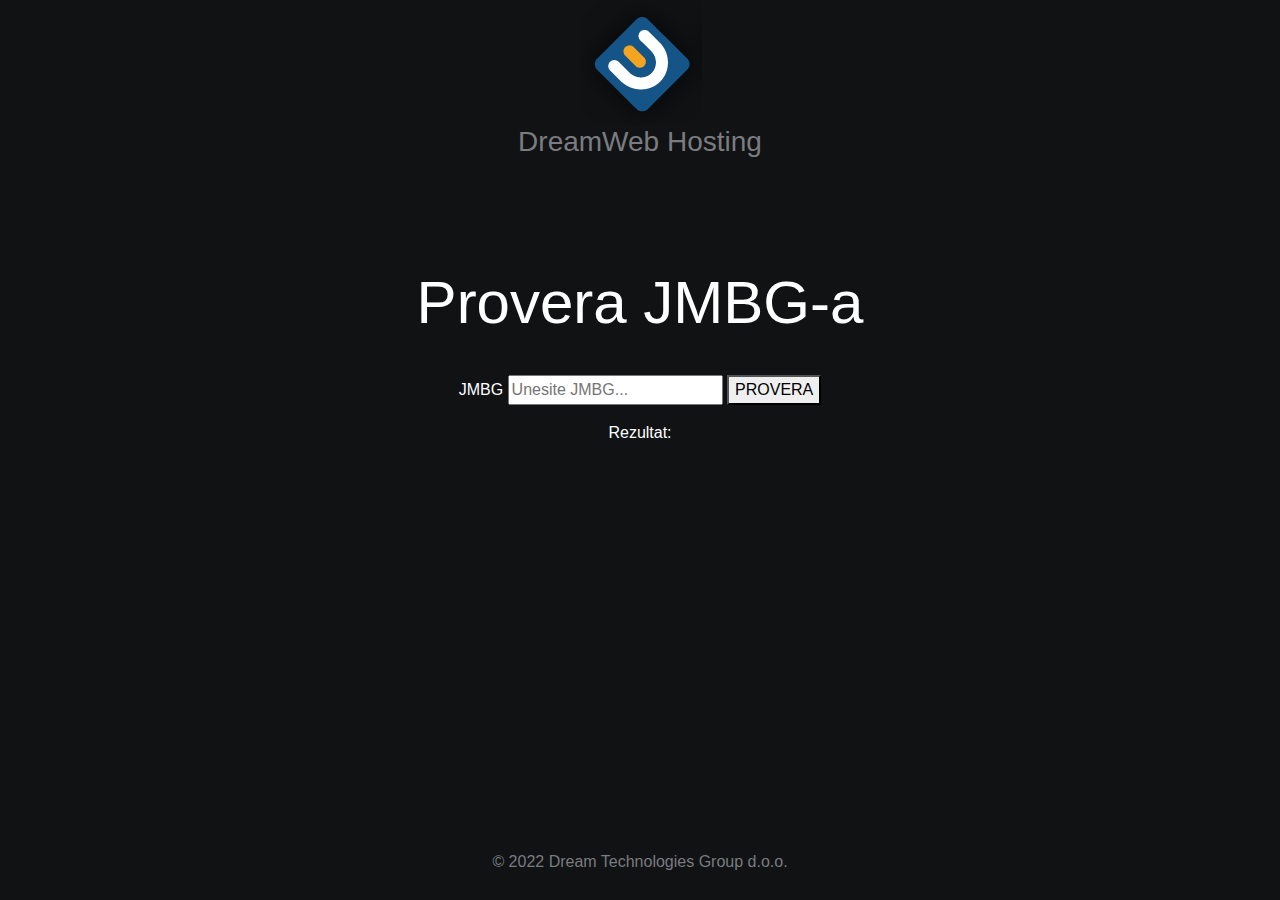
<file: index.html>
<!doctype html>
<html lang="en">

<head>
  <title>Provera JMBG</title>
  <!-- Required meta tags -->
  <meta charset="utf-8">
  <meta name="viewport" content="width=device-width, initial-scale=1, shrink-to-fit=no">
  <meta name="description" content="Validacija">
  <meta name="keywords" content="Validacija, JMBG, Jedinstveni maticni broj gradjana">

  <!-- Bootstrap CSS -->
  <link rel="stylesheet" href="css/bootstrap.min.css">
  <link rel="stylesheet" href="css/JMBG.css">
</head>

<body>
  <header>
    <a href="https://www.dreamwebhosting.net/">
    <img src="[data-uri]"
    alt="Logo">
    </a>
    <h3>DreamWeb Hosting</h3>
  </header>
  <div class="form">
    <h1>Provera JMBG-a</h1>
    <form action="">
      <p>JMBG
      <input type="number" id="jmbg-input" placeholder="Unesite JMBG...">
      <button type='button' id="check">PROVERA</button>
      <P>Rezultat:</P>
      <p id='msg'></p>
      <p id="osoba"></p>
    </form>
  </div>

  <footer>
      <p style="color:#7a7c80;">&copy; 2022 Dream Technologies Group d.o.o.</p>
      <a href="https://www.dreamwebhosting.net/" target="_blank"><i class="fas fa-globe"></i></a>
      <a href="https://www.facebook.com/DreamWebHosting/" target="_blank"><i class="fab fa-facebook"></i></a>
      <a href="https://github.com/dreamwebhost" target="_blank"><i class="fab fa-github"></i></a>
  </footer>

  <!-- Optional JavaScript -->

  <!-- jQuery first, then Popper.js, then Bootstrap JS -->
  <script src="js/jquery-3.2.1.slim.min.js"></script>
  <script src="js/popper.min.js"></script>
  <script src="js/bootstrap.min.js"></script>
  <script src="js/JMBG.js"></script>
</body>

</html>
</file>
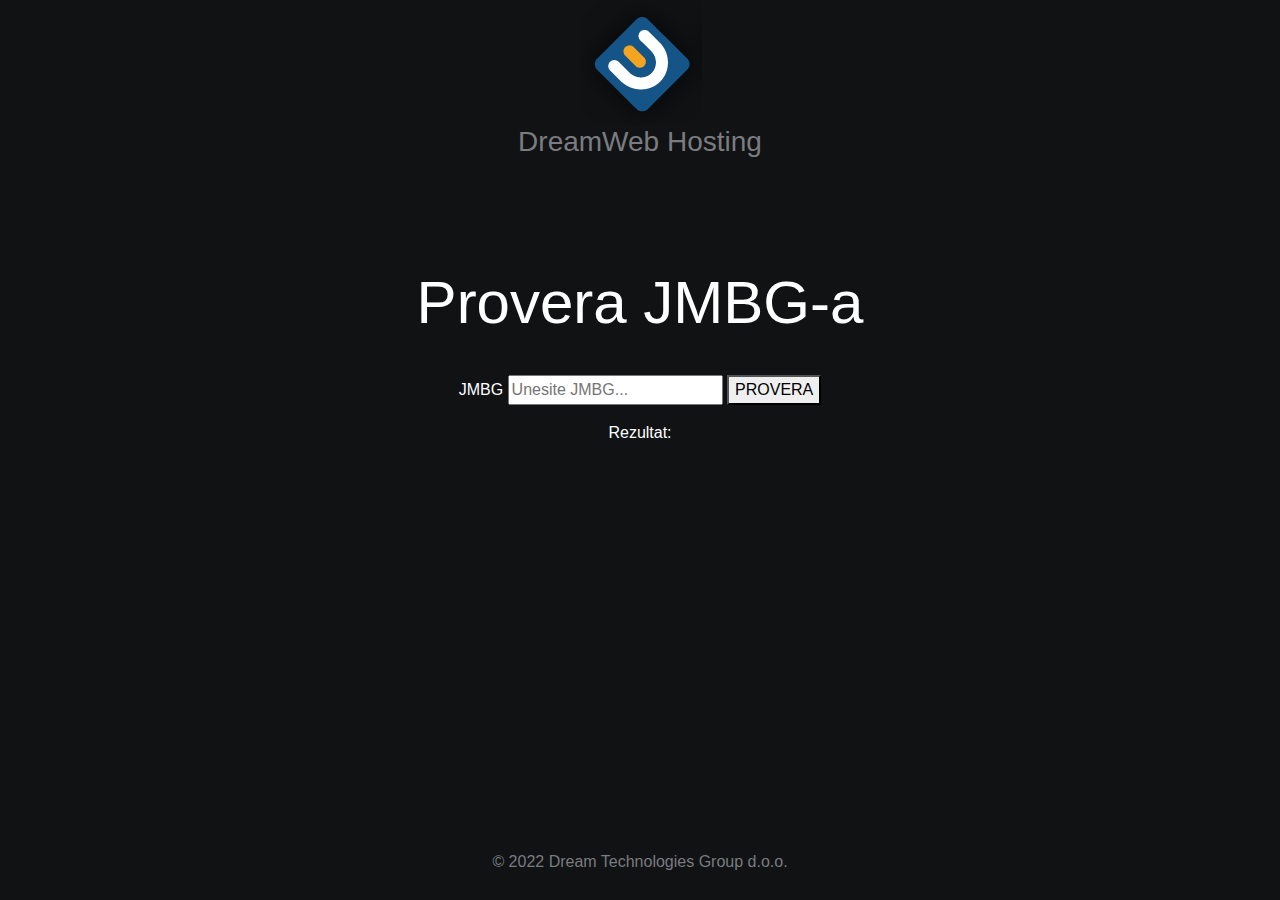
<file: JMBG.html>
<!doctype html>
<html lang="en">

<head>
  <title>Provera JMBG</title>
  <!-- Required meta tags -->
  <meta charset="utf-8">
  <meta name="viewport" content="width=device-width, initial-scale=1, shrink-to-fit=no">
  <meta name="description" content="Validacija">
  <meta name="keywords" content="Validacija, JMBG, Jedinstveni maticni broj gradjana">

<!-- Bootstrap CSS -->
<style>
/*!
 * Bootstrap v4.0.0-beta.2 (https://getbootstrap.com)
 * Copyright 2011-2017 The Bootstrap Authors
 * Copyright 2011-2017 Twitter, Inc.
 * Licensed under MIT (https://github.com/twbs/bootstrap/blob/master/LICENSE)
 */:root{--blue:#007bff;--indigo:#6610f2;--purple:#6f42c1;--pink:#e83e8c;--red:#dc3545;--orange:#fd7e14;--yellow:#ffc107;--green:#28a745;--teal:#20c997;--cyan:#17a2b8;--white:#fff;--gray:#868e96;--gray-dark:#343a40;--primary:#007bff;--secondary:#868e96;--success:#28a745;--info:#17a2b8;--warning:#ffc107;--danger:#dc3545;--light:#f8f9fa;--dark:#343a40;--breakpoint-xs:0;--breakpoint-sm:576px;--breakpoint-md:768px;--breakpoint-lg:992px;--breakpoint-xl:1200px;--font-family-sans-serif:-apple-system,BlinkMacSystemFont,"Segoe UI",Roboto,"Helvetica Neue",Arial,sans-serif,"Apple Color Emoji","Segoe UI Emoji","Segoe UI Symbol";--font-family-monospace:"SFMono-Regular",Menlo,Monaco,Consolas,"Liberation Mono","Courier New",monospace}@media print{*,::after,::before{text-shadow:none!important;box-shadow:none!important}a,a:visited{text-decoration:underline}abbr[title]::after{content:" (" attr(title) ")"}pre{white-space:pre-wrap!important}blockquote,pre{border:1px solid #999;page-break-inside:avoid}thead{display:table-header-group}img,tr{page-break-inside:avoid}h2,h3,p{orphans:3;widows:3}h2,h3{page-break-after:avoid}.navbar{display:none}.badge{border:1px solid #000}.table{border-collapse:collapse!important}.table td,.table th{background-color:#fff!important}.table-bordered td,.table-bordered th{border:1px solid #ddd!important}}*,::after,::before{box-sizing:border-box}html{font-family:sans-serif;line-height:1.15;-webkit-text-size-adjust:100%;-ms-text-size-adjust:100%;-ms-overflow-style:scrollbar;-webkit-tap-highlight-color:transparent}@-ms-viewport{width:device-width}article,aside,dialog,figcaption,figure,footer,header,hgroup,main,nav,section{display:block}body{margin:0;font-family:-apple-system,BlinkMacSystemFont,"Segoe UI",Roboto,"Helvetica Neue",Arial,sans-serif,"Apple Color Emoji","Segoe UI Emoji","Segoe UI Symbol";font-size:1rem;font-weight:400;line-height:1.5;color:#212529;text-align:left;background-color:#fff}[tabindex="-1"]:focus{outline:0!important}hr{box-sizing:content-box;height:0;overflow:visible}h1,h2,h3,h4,h5,h6{margin-top:0;margin-bottom:.5rem}p{margin-top:0;margin-bottom:1rem}abbr[data-original-title],abbr[title]{text-decoration:underline;-webkit-text-decoration:underline dotted;text-decoration:underline dotted;cursor:help;border-bottom:0}address{margin-bottom:1rem;font-style:normal;line-height:inherit}dl,ol,ul{margin-top:0;margin-bottom:1rem}ol ol,ol ul,ul ol,ul ul{margin-bottom:0}dt{font-weight:700}dd{margin-bottom:.5rem;margin-left:0}blockquote{margin:0 0 1rem}dfn{font-style:italic}b,strong{font-weight:bolder}small{font-size:80%}sub,sup{position:relative;font-size:75%;line-height:0;vertical-align:baseline}sub{bottom:-.25em}sup{top:-.5em}a{color:#007bff;text-decoration:none;background-color:transparent;-webkit-text-decoration-skip:objects}a:hover{color:#0056b3;text-decoration:underline}a:not([href]):not([tabindex]){color:inherit;text-decoration:none}a:not([href]):not([tabindex]):focus,a:not([href]):not([tabindex]):hover{color:inherit;text-decoration:none}a:not([href]):not([tabindex]):focus{outline:0}code,kbd,pre,samp{font-family:monospace,monospace;font-size:1em}pre{margin-top:0;margin-bottom:1rem;overflow:auto;-ms-overflow-style:scrollbar}figure{margin:0 0 1rem}img{vertical-align:middle;border-style:none}svg:not(:root){overflow:hidden}[role=button],a,area,button,input:not([type=range]),label,select,summary,textarea{-ms-touch-action:manipulation;touch-action:manipulation}table{border-collapse:collapse}caption{padding-top:.75rem;padding-bottom:.75rem;color:#868e96;text-align:left;caption-side:bottom}th{text-align:inherit}label{display:inline-block;margin-bottom:.5rem}button{border-radius:0}button:focus{outline:1px dotted;outline:5px auto -webkit-focus-ring-color}button,input,optgroup,select,textarea{margin:0;font-family:inherit;font-size:inherit;line-height:inherit}button,input{overflow:visible}button,select{text-transform:none}[type=reset],[type=submit],button,html [type=button]{-webkit-appearance:button}[type=button]::-moz-focus-inner,[type=reset]::-moz-focus-inner,[type=submit]::-moz-focus-inner,button::-moz-focus-inner{padding:0;border-style:none}input[type=checkbox],input[type=radio]{box-sizing:border-box;padding:0}input[type=date],input[type=datetime-local],input[type=month],input[type=time]{-webkit-appearance:listbox}textarea{overflow:auto;resize:vertical}fieldset{min-width:0;padding:0;margin:0;border:0}legend{display:block;width:100%;max-width:100%;padding:0;margin-bottom:.5rem;font-size:1.5rem;line-height:inherit;color:inherit;white-space:normal}progress{vertical-align:baseline}[type=number]::-webkit-inner-spin-button,[type=number]::-webkit-outer-spin-button{height:auto}[type=search]{outline-offset:-2px;-webkit-appearance:none}[type=search]::-webkit-search-cancel-button,[type=search]::-webkit-search-decoration{-webkit-appearance:none}::-webkit-file-upload-button{font:inherit;-webkit-appearance:button}output{display:inline-block}summary{display:list-item}template{display:none}[hidden]{display:none!important}.h1,.h2,.h3,.h4,.h5,.h6,h1,h2,h3,h4,h5,h6{margin-bottom:.5rem;font-family:inherit;font-weight:500;line-height:1.2;color:inherit}.h1,h1{font-size:2.5rem}.h2,h2{font-size:2rem}.h3,h3{font-size:1.75rem}.h4,h4{font-size:1.5rem}.h5,h5{font-size:1.25rem}.h6,h6{font-size:1rem}.lead{font-size:1.25rem;font-weight:300}.display-1{font-size:6rem;font-weight:300;line-height:1.2}.display-2{font-size:5.5rem;font-weight:300;line-height:1.2}.display-3{font-size:4.5rem;font-weight:300;line-height:1.2}.display-4{font-size:3.5rem;font-weight:300;line-height:1.2}hr{margin-top:1rem;margin-bottom:1rem;border:0;border-top:1px solid rgba(0,0,0,.1)}.small,small{font-size:80%;font-weight:400}.mark,mark{padding:.2em;background-color:#fcf8e3}.list-unstyled{padding-left:0;list-style:none}.list-inline{padding-left:0;list-style:none}.list-inline-item{display:inline-block}.list-inline-item:not(:last-child){margin-right:5px}.initialism{font-size:90%;text-transform:uppercase}.blockquote{margin-bottom:1rem;font-size:1.25rem}.blockquote-footer{display:block;font-size:80%;color:#868e96}.blockquote-footer::before{content:"\2014 \00A0"}.img-fluid{max-width:100%;height:auto}.img-thumbnail{padding:.25rem;background-color:#fff;border:1px solid #ddd;border-radius:.25rem;transition:all .2s ease-in-out;max-width:100%;height:auto}.figure{display:inline-block}.figure-img{margin-bottom:.5rem;line-height:1}.figure-caption{font-size:90%;color:#868e96}code,kbd,pre,samp{font-family:SFMono-Regular,Menlo,Monaco,Consolas,"Liberation Mono","Courier New",monospace}code{padding:.2rem .4rem;font-size:90%;color:#bd4147;background-color:#f8f9fa;border-radius:.25rem}a>code{padding:0;color:inherit;background-color:inherit}kbd{padding:.2rem .4rem;font-size:90%;color:#fff;background-color:#212529;border-radius:.2rem}kbd kbd{padding:0;font-size:100%;font-weight:700}pre{display:block;margin-top:0;margin-bottom:1rem;font-size:90%;color:#212529}pre code{padding:0;font-size:inherit;color:inherit;background-color:transparent;border-radius:0}.pre-scrollable{max-height:340px;overflow-y:scroll}.container{width:100%;padding-right:15px;padding-left:15px;margin-right:auto;margin-left:auto}@media (min-width:576px){.container{max-width:540px}}@media (min-width:768px){.container{max-width:720px}}@media (min-width:992px){.container{max-width:960px}}@media (min-width:1200px){.container{max-width:1140px}}.container-fluid{width:100%;padding-right:15px;padding-left:15px;margin-right:auto;margin-left:auto}.row{display:-ms-flexbox;display:flex;-ms-flex-wrap:wrap;flex-wrap:wrap;margin-right:-15px;margin-left:-15px}.no-gutters{margin-right:0;margin-left:0}.no-gutters>.col,.no-gutters>[class*=col-]{padding-right:0;padding-left:0}.col,.col-1,.col-10,.col-11,.col-12,.col-2,.col-3,.col-4,.col-5,.col-6,.col-7,.col-8,.col-9,.col-auto,.col-lg,.col-lg-1,.col-lg-10,.col-lg-11,.col-lg-12,.col-lg-2,.col-lg-3,.col-lg-4,.col-lg-5,.col-lg-6,.col-lg-7,.col-lg-8,.col-lg-9,.col-lg-auto,.col-md,.col-md-1,.col-md-10,.col-md-11,.col-md-12,.col-md-2,.col-md-3,.col-md-4,.col-md-5,.col-md-6,.col-md-7,.col-md-8,.col-md-9,.col-md-auto,.col-sm,.col-sm-1,.col-sm-10,.col-sm-11,.col-sm-12,.col-sm-2,.col-sm-3,.col-sm-4,.col-sm-5,.col-sm-6,.col-sm-7,.col-sm-8,.col-sm-9,.col-sm-auto,.col-xl,.col-xl-1,.col-xl-10,.col-xl-11,.col-xl-12,.col-xl-2,.col-xl-3,.col-xl-4,.col-xl-5,.col-xl-6,.col-xl-7,.col-xl-8,.col-xl-9,.col-xl-auto{position:relative;width:100%;min-height:1px;padding-right:15px;padding-left:15px}.col{-ms-flex-preferred-size:0;flex-basis:0;-ms-flex-positive:1;flex-grow:1;max-width:100%}.col-auto{-ms-flex:0 0 auto;flex:0 0 auto;width:auto;max-width:none}.col-1{-ms-flex:0 0 8.333333%;flex:0 0 8.333333%;max-width:8.333333%}.col-2{-ms-flex:0 0 16.666667%;flex:0 0 16.666667%;max-width:16.666667%}.col-3{-ms-flex:0 0 25%;flex:0 0 25%;max-width:25%}.col-4{-ms-flex:0 0 33.333333%;flex:0 0 33.333333%;max-width:33.333333%}.col-5{-ms-flex:0 0 41.666667%;flex:0 0 41.666667%;max-width:41.666667%}.col-6{-ms-flex:0 0 50%;flex:0 0 50%;max-width:50%}.col-7{-ms-flex:0 0 58.333333%;flex:0 0 58.333333%;max-width:58.333333%}.col-8{-ms-flex:0 0 66.666667%;flex:0 0 66.666667%;max-width:66.666667%}.col-9{-ms-flex:0 0 75%;flex:0 0 75%;max-width:75%}.col-10{-ms-flex:0 0 83.333333%;flex:0 0 83.333333%;max-width:83.333333%}.col-11{-ms-flex:0 0 91.666667%;flex:0 0 91.666667%;max-width:91.666667%}.col-12{-ms-flex:0 0 100%;flex:0 0 100%;max-width:100%}.order-first{-ms-flex-order:-1;order:-1}.order-1{-ms-flex-order:1;order:1}.order-2{-ms-flex-order:2;order:2}.order-3{-ms-flex-order:3;order:3}.order-4{-ms-flex-order:4;order:4}.order-5{-ms-flex-order:5;order:5}.order-6{-ms-flex-order:6;order:6}.order-7{-ms-flex-order:7;order:7}.order-8{-ms-flex-order:8;order:8}.order-9{-ms-flex-order:9;order:9}.order-10{-ms-flex-order:10;order:10}.order-11{-ms-flex-order:11;order:11}.order-12{-ms-flex-order:12;order:12}.offset-1{margin-left:8.333333%}.offset-2{margin-left:16.666667%}.offset-3{margin-left:25%}.offset-4{margin-left:33.333333%}.offset-5{margin-left:41.666667%}.offset-6{margin-left:50%}.offset-7{margin-left:58.333333%}.offset-8{margin-left:66.666667%}.offset-9{margin-left:75%}.offset-10{margin-left:83.333333%}.offset-11{margin-left:91.666667%}@media (min-width:576px){.col-sm{-ms-flex-preferred-size:0;flex-basis:0;-ms-flex-positive:1;flex-grow:1;max-width:100%}.col-sm-auto{-ms-flex:0 0 auto;flex:0 0 auto;width:auto;max-width:none}.col-sm-1{-ms-flex:0 0 8.333333%;flex:0 0 8.333333%;max-width:8.333333%}.col-sm-2{-ms-flex:0 0 16.666667%;flex:0 0 16.666667%;max-width:16.666667%}.col-sm-3{-ms-flex:0 0 25%;flex:0 0 25%;max-width:25%}.col-sm-4{-ms-flex:0 0 33.333333%;flex:0 0 33.333333%;max-width:33.333333%}.col-sm-5{-ms-flex:0 0 41.666667%;flex:0 0 41.666667%;max-width:41.666667%}.col-sm-6{-ms-flex:0 0 50%;flex:0 0 50%;max-width:50%}.col-sm-7{-ms-flex:0 0 58.333333%;flex:0 0 58.333333%;max-width:58.333333%}.col-sm-8{-ms-flex:0 0 66.666667%;flex:0 0 66.666667%;max-width:66.666667%}.col-sm-9{-ms-flex:0 0 75%;flex:0 0 75%;max-width:75%}.col-sm-10{-ms-flex:0 0 83.333333%;flex:0 0 83.333333%;max-width:83.333333%}.col-sm-11{-ms-flex:0 0 91.666667%;flex:0 0 91.666667%;max-width:91.666667%}.col-sm-12{-ms-flex:0 0 100%;flex:0 0 100%;max-width:100%}.order-sm-first{-ms-flex-order:-1;order:-1}.order-sm-1{-ms-flex-order:1;order:1}.order-sm-2{-ms-flex-order:2;order:2}.order-sm-3{-ms-flex-order:3;order:3}.order-sm-4{-ms-flex-order:4;order:4}.order-sm-5{-ms-flex-order:5;order:5}.order-sm-6{-ms-flex-order:6;order:6}.order-sm-7{-ms-flex-order:7;order:7}.order-sm-8{-ms-flex-order:8;order:8}.order-sm-9{-ms-flex-order:9;order:9}.order-sm-10{-ms-flex-order:10;order:10}.order-sm-11{-ms-flex-order:11;order:11}.order-sm-12{-ms-flex-order:12;order:12}.offset-sm-0{margin-left:0}.offset-sm-1{margin-left:8.333333%}.offset-sm-2{margin-left:16.666667%}.offset-sm-3{margin-left:25%}.offset-sm-4{margin-left:33.333333%}.offset-sm-5{margin-left:41.666667%}.offset-sm-6{margin-left:50%}.offset-sm-7{margin-left:58.333333%}.offset-sm-8{margin-left:66.666667%}.offset-sm-9{margin-left:75%}.offset-sm-10{margin-left:83.333333%}.offset-sm-11{margin-left:91.666667%}}@media (min-width:768px){.col-md{-ms-flex-preferred-size:0;flex-basis:0;-ms-flex-positive:1;flex-grow:1;max-width:100%}.col-md-auto{-ms-flex:0 0 auto;flex:0 0 auto;width:auto;max-width:none}.col-md-1{-ms-flex:0 0 8.333333%;flex:0 0 8.333333%;max-width:8.333333%}.col-md-2{-ms-flex:0 0 16.666667%;flex:0 0 16.666667%;max-width:16.666667%}.col-md-3{-ms-flex:0 0 25%;flex:0 0 25%;max-width:25%}.col-md-4{-ms-flex:0 0 33.333333%;flex:0 0 33.333333%;max-width:33.333333%}.col-md-5{-ms-flex:0 0 41.666667%;flex:0 0 41.666667%;max-width:41.666667%}.col-md-6{-ms-flex:0 0 50%;flex:0 0 50%;max-width:50%}.col-md-7{-ms-flex:0 0 58.333333%;flex:0 0 58.333333%;max-width:58.333333%}.col-md-8{-ms-flex:0 0 66.666667%;flex:0 0 66.666667%;max-width:66.666667%}.col-md-9{-ms-flex:0 0 75%;flex:0 0 75%;max-width:75%}.col-md-10{-ms-flex:0 0 83.333333%;flex:0 0 83.333333%;max-width:83.333333%}.col-md-11{-ms-flex:0 0 91.666667%;flex:0 0 91.666667%;max-width:91.666667%}.col-md-12{-ms-flex:0 0 100%;flex:0 0 100%;max-width:100%}.order-md-first{-ms-flex-order:-1;order:-1}.order-md-1{-ms-flex-order:1;order:1}.order-md-2{-ms-flex-order:2;order:2}.order-md-3{-ms-flex-order:3;order:3}.order-md-4{-ms-flex-order:4;order:4}.order-md-5{-ms-flex-order:5;order:5}.order-md-6{-ms-flex-order:6;order:6}.order-md-7{-ms-flex-order:7;order:7}.order-md-8{-ms-flex-order:8;order:8}.order-md-9{-ms-flex-order:9;order:9}.order-md-10{-ms-flex-order:10;order:10}.order-md-11{-ms-flex-order:11;order:11}.order-md-12{-ms-flex-order:12;order:12}.offset-md-0{margin-left:0}.offset-md-1{margin-left:8.333333%}.offset-md-2{margin-left:16.666667%}.offset-md-3{margin-left:25%}.offset-md-4{margin-left:33.333333%}.offset-md-5{margin-left:41.666667%}.offset-md-6{margin-left:50%}.offset-md-7{margin-left:58.333333%}.offset-md-8{margin-left:66.666667%}.offset-md-9{margin-left:75%}.offset-md-10{margin-left:83.333333%}.offset-md-11{margin-left:91.666667%}}@media (min-width:992px){.col-lg{-ms-flex-preferred-size:0;flex-basis:0;-ms-flex-positive:1;flex-grow:1;max-width:100%}.col-lg-auto{-ms-flex:0 0 auto;flex:0 0 auto;width:auto;max-width:none}.col-lg-1{-ms-flex:0 0 8.333333%;flex:0 0 8.333333%;max-width:8.333333%}.col-lg-2{-ms-flex:0 0 16.666667%;flex:0 0 16.666667%;max-width:16.666667%}.col-lg-3{-ms-flex:0 0 25%;flex:0 0 25%;max-width:25%}.col-lg-4{-ms-flex:0 0 33.333333%;flex:0 0 33.333333%;max-width:33.333333%}.col-lg-5{-ms-flex:0 0 41.666667%;flex:0 0 41.666667%;max-width:41.666667%}.col-lg-6{-ms-flex:0 0 50%;flex:0 0 50%;max-width:50%}.col-lg-7{-ms-flex:0 0 58.333333%;flex:0 0 58.333333%;max-width:58.333333%}.col-lg-8{-ms-flex:0 0 66.666667%;flex:0 0 66.666667%;max-width:66.666667%}.col-lg-9{-ms-flex:0 0 75%;flex:0 0 75%;max-width:75%}.col-lg-10{-ms-flex:0 0 83.333333%;flex:0 0 83.333333%;max-width:83.333333%}.col-lg-11{-ms-flex:0 0 91.666667%;flex:0 0 91.666667%;max-width:91.666667%}.col-lg-12{-ms-flex:0 0 100%;flex:0 0 100%;max-width:100%}.order-lg-first{-ms-flex-order:-1;order:-1}.order-lg-1{-ms-flex-order:1;order:1}.order-lg-2{-ms-flex-order:2;order:2}.order-lg-3{-ms-flex-order:3;order:3}.order-lg-4{-ms-flex-order:4;order:4}.order-lg-5{-ms-flex-order:5;order:5}.order-lg-6{-ms-flex-order:6;order:6}.order-lg-7{-ms-flex-order:7;order:7}.order-lg-8{-ms-flex-order:8;order:8}.order-lg-9{-ms-flex-order:9;order:9}.order-lg-10{-ms-flex-order:10;order:10}.order-lg-11{-ms-flex-order:11;order:11}.order-lg-12{-ms-flex-order:12;order:12}.offset-lg-0{margin-left:0}.offset-lg-1{margin-left:8.333333%}.offset-lg-2{margin-left:16.666667%}.offset-lg-3{margin-left:25%}.offset-lg-4{margin-left:33.333333%}.offset-lg-5{margin-left:41.666667%}.offset-lg-6{margin-left:50%}.offset-lg-7{margin-left:58.333333%}.offset-lg-8{margin-left:66.666667%}.offset-lg-9{margin-left:75%}.offset-lg-10{margin-left:83.333333%}.offset-lg-11{margin-left:91.666667%}}@media (min-width:1200px){.col-xl{-ms-flex-preferred-size:0;flex-basis:0;-ms-flex-positive:1;flex-grow:1;max-width:100%}.col-xl-auto{-ms-flex:0 0 auto;flex:0 0 auto;width:auto;max-width:none}.col-xl-1{-ms-flex:0 0 8.333333%;flex:0 0 8.333333%;max-width:8.333333%}.col-xl-2{-ms-flex:0 0 16.666667%;flex:0 0 16.666667%;max-width:16.666667%}.col-xl-3{-ms-flex:0 0 25%;flex:0 0 25%;max-width:25%}.col-xl-4{-ms-flex:0 0 33.333333%;flex:0 0 33.333333%;max-width:33.333333%}.col-xl-5{-ms-flex:0 0 41.666667%;flex:0 0 41.666667%;max-width:41.666667%}.col-xl-6{-ms-flex:0 0 50%;flex:0 0 50%;max-width:50%}.col-xl-7{-ms-flex:0 0 58.333333%;flex:0 0 58.333333%;max-width:58.333333%}.col-xl-8{-ms-flex:0 0 66.666667%;flex:0 0 66.666667%;max-width:66.666667%}.col-xl-9{-ms-flex:0 0 75%;flex:0 0 75%;max-width:75%}.col-xl-10{-ms-flex:0 0 83.333333%;flex:0 0 83.333333%;max-width:83.333333%}.col-xl-11{-ms-flex:0 0 91.666667%;flex:0 0 91.666667%;max-width:91.666667%}.col-xl-12{-ms-flex:0 0 100%;flex:0 0 100%;max-width:100%}.order-xl-first{-ms-flex-order:-1;order:-1}.order-xl-1{-ms-flex-order:1;order:1}.order-xl-2{-ms-flex-order:2;order:2}.order-xl-3{-ms-flex-order:3;order:3}.order-xl-4{-ms-flex-order:4;order:4}.order-xl-5{-ms-flex-order:5;order:5}.order-xl-6{-ms-flex-order:6;order:6}.order-xl-7{-ms-flex-order:7;order:7}.order-xl-8{-ms-flex-order:8;order:8}.order-xl-9{-ms-flex-order:9;order:9}.order-xl-10{-ms-flex-order:10;order:10}.order-xl-11{-ms-flex-order:11;order:11}.order-xl-12{-ms-flex-order:12;order:12}.offset-xl-0{margin-left:0}.offset-xl-1{margin-left:8.333333%}.offset-xl-2{margin-left:16.666667%}.offset-xl-3{margin-left:25%}.offset-xl-4{margin-left:33.333333%}.offset-xl-5{margin-left:41.666667%}.offset-xl-6{margin-left:50%}.offset-xl-7{margin-left:58.333333%}.offset-xl-8{margin-left:66.666667%}.offset-xl-9{margin-left:75%}.offset-xl-10{margin-left:83.333333%}.offset-xl-11{margin-left:91.666667%}}.table{width:100%;max-width:100%;margin-bottom:1rem;background-color:transparent}.table td,.table th{padding:.75rem;vertical-align:top;border-top:1px solid #e9ecef}.table thead th{vertical-align:bottom;border-bottom:2px solid #e9ecef}.table tbody+tbody{border-top:2px solid #e9ecef}.table .table{background-color:#fff}.table-sm td,.table-sm th{padding:.3rem}.table-bordered{border:1px solid #e9ecef}.table-bordered td,.table-bordered th{border:1px solid #e9ecef}.table-bordered thead td,.table-bordered thead th{border-bottom-width:2px}.table-striped tbody tr:nth-of-type(odd){background-color:rgba(0,0,0,.05)}.table-hover tbody tr:hover{background-color:rgba(0,0,0,.075)}.table-primary,.table-primary>td,.table-primary>th{background-color:#b8daff}.table-hover .table-primary:hover{background-color:#9fcdff}.table-hover .table-primary:hover>td,.table-hover .table-primary:hover>th{background-color:#9fcdff}.table-secondary,.table-secondary>td,.table-secondary>th{background-color:#dddfe2}.table-hover .table-secondary:hover{background-color:#cfd2d6}.table-hover .table-secondary:hover>td,.table-hover .table-secondary:hover>th{background-color:#cfd2d6}.table-success,.table-success>td,.table-success>th{background-color:#c3e6cb}.table-hover .table-success:hover{background-color:#b1dfbb}.table-hover .table-success:hover>td,.table-hover .table-success:hover>th{background-color:#b1dfbb}.table-info,.table-info>td,.table-info>th{background-color:#bee5eb}.table-hover .table-info:hover{background-color:#abdde5}.table-hover .table-info:hover>td,.table-hover .table-info:hover>th{background-color:#abdde5}.table-warning,.table-warning>td,.table-warning>th{background-color:#ffeeba}.table-hover .table-warning:hover{background-color:#ffe8a1}.table-hover .table-warning:hover>td,.table-hover .table-warning:hover>th{background-color:#ffe8a1}.table-danger,.table-danger>td,.table-danger>th{background-color:#f5c6cb}.table-hover .table-danger:hover{background-color:#f1b0b7}.table-hover .table-danger:hover>td,.table-hover .table-danger:hover>th{background-color:#f1b0b7}.table-light,.table-light>td,.table-light>th{background-color:#fdfdfe}.table-hover .table-light:hover{background-color:#ececf6}.table-hover .table-light:hover>td,.table-hover .table-light:hover>th{background-color:#ececf6}.table-dark,.table-dark>td,.table-dark>th{background-color:#c6c8ca}.table-hover .table-dark:hover{background-color:#b9bbbe}.table-hover .table-dark:hover>td,.table-hover .table-dark:hover>th{background-color:#b9bbbe}.table-active,.table-active>td,.table-active>th{background-color:rgba(0,0,0,.075)}.table-hover .table-active:hover{background-color:rgba(0,0,0,.075)}.table-hover .table-active:hover>td,.table-hover .table-active:hover>th{background-color:rgba(0,0,0,.075)}.table .thead-dark th{color:#fff;background-color:#212529;border-color:#32383e}.table .thead-light th{color:#495057;background-color:#e9ecef;border-color:#e9ecef}.table-dark{color:#fff;background-color:#212529}.table-dark td,.table-dark th,.table-dark thead th{border-color:#32383e}.table-dark.table-bordered{border:0}.table-dark.table-striped tbody tr:nth-of-type(odd){background-color:rgba(255,255,255,.05)}.table-dark.table-hover tbody tr:hover{background-color:rgba(255,255,255,.075)}@media (max-width:575px){.table-responsive-sm{display:block;width:100%;overflow-x:auto;-webkit-overflow-scrolling:touch;-ms-overflow-style:-ms-autohiding-scrollbar}.table-responsive-sm.table-bordered{border:0}}@media (max-width:767px){.table-responsive-md{display:block;width:100%;overflow-x:auto;-webkit-overflow-scrolling:touch;-ms-overflow-style:-ms-autohiding-scrollbar}.table-responsive-md.table-bordered{border:0}}@media (max-width:991px){.table-responsive-lg{display:block;width:100%;overflow-x:auto;-webkit-overflow-scrolling:touch;-ms-overflow-style:-ms-autohiding-scrollbar}.table-responsive-lg.table-bordered{border:0}}@media (max-width:1199px){.table-responsive-xl{display:block;width:100%;overflow-x:auto;-webkit-overflow-scrolling:touch;-ms-overflow-style:-ms-autohiding-scrollbar}.table-responsive-xl.table-bordered{border:0}}.table-responsive{display:block;width:100%;overflow-x:auto;-webkit-overflow-scrolling:touch;-ms-overflow-style:-ms-autohiding-scrollbar}.table-responsive.table-bordered{border:0}.form-control{display:block;width:100%;padding:.375rem .75rem;font-size:1rem;line-height:1.5;color:#495057;background-color:#fff;background-image:none;background-clip:padding-box;border:1px solid #ced4da;border-radius:.25rem;transition:border-color ease-in-out .15s,box-shadow ease-in-out .15s}.form-control::-ms-expand{background-color:transparent;border:0}.form-control:focus{color:#495057;background-color:#fff;border-color:#80bdff;outline:0;box-shadow:0 0 0 .2rem rgba(0,123,255,.25)}.form-control::-webkit-input-placeholder{color:#868e96;opacity:1}.form-control:-ms-input-placeholder{color:#868e96;opacity:1}.form-control::-ms-input-placeholder{color:#868e96;opacity:1}.form-control::placeholder{color:#868e96;opacity:1}.form-control:disabled,.form-control[readonly]{background-color:#e9ecef;opacity:1}select.form-control:not([size]):not([multiple]){height:calc(2.25rem + 2px)}select.form-control:focus::-ms-value{color:#495057;background-color:#fff}.form-control-file,.form-control-range{display:block}.col-form-label{padding-top:calc(.375rem + 1px);padding-bottom:calc(.375rem + 1px);margin-bottom:0;line-height:1.5}.col-form-label-lg{padding-top:calc(.5rem + 1px);padding-bottom:calc(.5rem + 1px);font-size:1.25rem;line-height:1.5}.col-form-label-sm{padding-top:calc(.25rem + 1px);padding-bottom:calc(.25rem + 1px);font-size:.875rem;line-height:1.5}.col-form-legend{padding-top:.375rem;padding-bottom:.375rem;margin-bottom:0;font-size:1rem}.form-control-plaintext{padding-top:.375rem;padding-bottom:.375rem;margin-bottom:0;line-height:1.5;background-color:transparent;border:solid transparent;border-width:1px 0}.form-control-plaintext.form-control-lg,.form-control-plaintext.form-control-sm,.input-group-lg>.form-control-plaintext.form-control,.input-group-lg>.form-control-plaintext.input-group-addon,.input-group-lg>.input-group-btn>.form-control-plaintext.btn,.input-group-sm>.form-control-plaintext.form-control,.input-group-sm>.form-control-plaintext.input-group-addon,.input-group-sm>.input-group-btn>.form-control-plaintext.btn{padding-right:0;padding-left:0}.form-control-sm,.input-group-sm>.form-control,.input-group-sm>.input-group-addon,.input-group-sm>.input-group-btn>.btn{padding:.25rem .5rem;font-size:.875rem;line-height:1.5;border-radius:.2rem}.input-group-sm>.input-group-btn>select.btn:not([size]):not([multiple]),.input-group-sm>select.form-control:not([size]):not([multiple]),.input-group-sm>select.input-group-addon:not([size]):not([multiple]),select.form-control-sm:not([size]):not([multiple]){height:calc(1.8125rem + 2px)}.form-control-lg,.input-group-lg>.form-control,.input-group-lg>.input-group-addon,.input-group-lg>.input-group-btn>.btn{padding:.5rem 1rem;font-size:1.25rem;line-height:1.5;border-radius:.3rem}.input-group-lg>.input-group-btn>select.btn:not([size]):not([multiple]),.input-group-lg>select.form-control:not([size]):not([multiple]),.input-group-lg>select.input-group-addon:not([size]):not([multiple]),select.form-control-lg:not([size]):not([multiple]){height:calc(2.875rem + 2px)}.form-group{margin-bottom:1rem}.form-text{display:block;margin-top:.25rem}.form-row{display:-ms-flexbox;display:flex;-ms-flex-wrap:wrap;flex-wrap:wrap;margin-right:-5px;margin-left:-5px}.form-row>.col,.form-row>[class*=col-]{padding-right:5px;padding-left:5px}.form-check{position:relative;display:block;margin-bottom:.5rem}.form-check.disabled .form-check-label{color:#868e96}.form-check-label{padding-left:1.25rem;margin-bottom:0}.form-check-input{position:absolute;margin-top:.25rem;margin-left:-1.25rem}.form-check-inline{display:inline-block;margin-right:.75rem}.form-check-inline .form-check-label{vertical-align:middle}.valid-feedback{display:none;margin-top:.25rem;font-size:.875rem;color:#28a745}.valid-tooltip{position:absolute;top:100%;z-index:5;display:none;width:250px;padding:.5rem;margin-top:.1rem;font-size:.875rem;line-height:1;color:#fff;background-color:rgba(40,167,69,.8);border-radius:.2rem}.custom-select.is-valid,.form-control.is-valid,.was-validated .custom-select:valid,.was-validated .form-control:valid{border-color:#28a745}.custom-select.is-valid:focus,.form-control.is-valid:focus,.was-validated .custom-select:valid:focus,.was-validated .form-control:valid:focus{box-shadow:0 0 0 .2rem rgba(40,167,69,.25)}.custom-select.is-valid~.valid-feedback,.custom-select.is-valid~.valid-tooltip,.form-control.is-valid~.valid-feedback,.form-control.is-valid~.valid-tooltip,.was-validated .custom-select:valid~.valid-feedback,.was-validated .custom-select:valid~.valid-tooltip,.was-validated .form-control:valid~.valid-feedback,.was-validated .form-control:valid~.valid-tooltip{display:block}.form-check-input.is-valid+.form-check-label,.was-validated .form-check-input:valid+.form-check-label{color:#28a745}.custom-control-input.is-valid~.custom-control-indicator,.was-validated .custom-control-input:valid~.custom-control-indicator{background-color:rgba(40,167,69,.25)}.custom-control-input.is-valid~.custom-control-description,.was-validated .custom-control-input:valid~.custom-control-description{color:#28a745}.custom-file-input.is-valid~.custom-file-control,.was-validated .custom-file-input:valid~.custom-file-control{border-color:#28a745}.custom-file-input.is-valid~.custom-file-control::before,.was-validated .custom-file-input:valid~.custom-file-control::before{border-color:inherit}.custom-file-input.is-valid:focus,.was-validated .custom-file-input:valid:focus{box-shadow:0 0 0 .2rem rgba(40,167,69,.25)}.invalid-feedback{display:none;margin-top:.25rem;font-size:.875rem;color:#dc3545}.invalid-tooltip{position:absolute;top:100%;z-index:5;display:none;width:250px;padding:.5rem;margin-top:.1rem;font-size:.875rem;line-height:1;color:#fff;background-color:rgba(220,53,69,.8);border-radius:.2rem}.custom-select.is-invalid,.form-control.is-invalid,.was-validated .custom-select:invalid,.was-validated .form-control:invalid{border-color:#dc3545}.custom-select.is-invalid:focus,.form-control.is-invalid:focus,.was-validated .custom-select:invalid:focus,.was-validated .form-control:invalid:focus{box-shadow:0 0 0 .2rem rgba(220,53,69,.25)}.custom-select.is-invalid~.invalid-feedback,.custom-select.is-invalid~.invalid-tooltip,.form-control.is-invalid~.invalid-feedback,.form-control.is-invalid~.invalid-tooltip,.was-validated .custom-select:invalid~.invalid-feedback,.was-validated .custom-select:invalid~.invalid-tooltip,.was-validated .form-control:invalid~.invalid-feedback,.was-validated .form-control:invalid~.invalid-tooltip{display:block}.form-check-input.is-invalid+.form-check-label,.was-validated .form-check-input:invalid+.form-check-label{color:#dc3545}.custom-control-input.is-invalid~.custom-control-indicator,.was-validated .custom-control-input:invalid~.custom-control-indicator{background-color:rgba(220,53,69,.25)}.custom-control-input.is-invalid~.custom-control-description,.was-validated .custom-control-input:invalid~.custom-control-description{color:#dc3545}.custom-file-input.is-invalid~.custom-file-control,.was-validated .custom-file-input:invalid~.custom-file-control{border-color:#dc3545}.custom-file-input.is-invalid~.custom-file-control::before,.was-validated .custom-file-input:invalid~.custom-file-control::before{border-color:inherit}.custom-file-input.is-invalid:focus,.was-validated .custom-file-input:invalid:focus{box-shadow:0 0 0 .2rem rgba(220,53,69,.25)}.form-inline{display:-ms-flexbox;display:flex;-ms-flex-flow:row wrap;flex-flow:row wrap;-ms-flex-align:center;align-items:center}.form-inline .form-check{width:100%}@media (min-width:576px){.form-inline label{display:-ms-flexbox;display:flex;-ms-flex-align:center;align-items:center;-ms-flex-pack:center;justify-content:center;margin-bottom:0}.form-inline .form-group{display:-ms-flexbox;display:flex;-ms-flex:0 0 auto;flex:0 0 auto;-ms-flex-flow:row wrap;flex-flow:row wrap;-ms-flex-align:center;align-items:center;margin-bottom:0}.form-inline .form-control{display:inline-block;width:auto;vertical-align:middle}.form-inline .form-control-plaintext{display:inline-block}.form-inline .input-group{width:auto}.form-inline .form-check{display:-ms-flexbox;display:flex;-ms-flex-align:center;align-items:center;-ms-flex-pack:center;justify-content:center;width:auto;margin-top:0;margin-bottom:0}.form-inline .form-check-label{padding-left:0}.form-inline .form-check-input{position:relative;margin-top:0;margin-right:.25rem;margin-left:0}.form-inline .custom-control{display:-ms-flexbox;display:flex;-ms-flex-align:center;align-items:center;-ms-flex-pack:center;justify-content:center;padding-left:0}.form-inline .custom-control-indicator{position:static;display:inline-block;margin-right:.25rem;vertical-align:text-bottom}.form-inline .has-feedback .form-control-feedback{top:0}}.btn{display:inline-block;font-weight:400;text-align:center;white-space:nowrap;vertical-align:middle;-webkit-user-select:none;-moz-user-select:none;-ms-user-select:none;user-select:none;border:1px solid transparent;padding:.375rem .75rem;font-size:1rem;line-height:1.5;border-radius:.25rem;transition:background-color .15s ease-in-out,border-color .15s ease-in-out,box-shadow .15s ease-in-out}.btn:focus,.btn:hover{text-decoration:none}.btn.focus,.btn:focus{outline:0;box-shadow:0 0 0 .2rem rgba(0,123,255,.25)}.btn.disabled,.btn:disabled{opacity:.65}.btn:not([disabled]):not(.disabled).active,.btn:not([disabled]):not(.disabled):active{background-image:none}a.btn.disabled,fieldset[disabled] a.btn{pointer-events:none}.btn-primary{color:#fff;background-color:#007bff;border-color:#007bff}.btn-primary:hover{color:#fff;background-color:#0069d9;border-color:#0062cc}.btn-primary.focus,.btn-primary:focus{box-shadow:0 0 0 .2rem rgba(0,123,255,.5)}.btn-primary.disabled,.btn-primary:disabled{background-color:#007bff;border-color:#007bff}.btn-primary:not([disabled]):not(.disabled).active,.btn-primary:not([disabled]):not(.disabled):active,.show>.btn-primary.dropdown-toggle{color:#fff;background-color:#0062cc;border-color:#005cbf;box-shadow:0 0 0 .2rem rgba(0,123,255,.5)}.btn-secondary{color:#fff;background-color:#868e96;border-color:#868e96}.btn-secondary:hover{color:#fff;background-color:#727b84;border-color:#6c757d}.btn-secondary.focus,.btn-secondary:focus{box-shadow:0 0 0 .2rem rgba(134,142,150,.5)}.btn-secondary.disabled,.btn-secondary:disabled{background-color:#868e96;border-color:#868e96}.btn-secondary:not([disabled]):not(.disabled).active,.btn-secondary:not([disabled]):not(.disabled):active,.show>.btn-secondary.dropdown-toggle{color:#fff;background-color:#6c757d;border-color:#666e76;box-shadow:0 0 0 .2rem rgba(134,142,150,.5)}.btn-success{color:#fff;background-color:#28a745;border-color:#28a745}.btn-success:hover{color:#fff;background-color:#218838;border-color:#1e7e34}.btn-success.focus,.btn-success:focus{box-shadow:0 0 0 .2rem rgba(40,167,69,.5)}.btn-success.disabled,.btn-success:disabled{background-color:#28a745;border-color:#28a745}.btn-success:not([disabled]):not(.disabled).active,.btn-success:not([disabled]):not(.disabled):active,.show>.btn-success.dropdown-toggle{color:#fff;background-color:#1e7e34;border-color:#1c7430;box-shadow:0 0 0 .2rem rgba(40,167,69,.5)}.btn-info{color:#fff;background-color:#17a2b8;border-color:#17a2b8}.btn-info:hover{color:#fff;background-color:#138496;border-color:#117a8b}.btn-info.focus,.btn-info:focus{box-shadow:0 0 0 .2rem rgba(23,162,184,.5)}.btn-info.disabled,.btn-info:disabled{background-color:#17a2b8;border-color:#17a2b8}.btn-info:not([disabled]):not(.disabled).active,.btn-info:not([disabled]):not(.disabled):active,.show>.btn-info.dropdown-toggle{color:#fff;background-color:#117a8b;border-color:#10707f;box-shadow:0 0 0 .2rem rgba(23,162,184,.5)}.btn-warning{color:#111;background-color:#ffc107;border-color:#ffc107}.btn-warning:hover{color:#111;background-color:#e0a800;border-color:#d39e00}.btn-warning.focus,.btn-warning:focus{box-shadow:0 0 0 .2rem rgba(255,193,7,.5)}.btn-warning.disabled,.btn-warning:disabled{background-color:#ffc107;border-color:#ffc107}.btn-warning:not([disabled]):not(.disabled).active,.btn-warning:not([disabled]):not(.disabled):active,.show>.btn-warning.dropdown-toggle{color:#111;background-color:#d39e00;border-color:#c69500;box-shadow:0 0 0 .2rem rgba(255,193,7,.5)}.btn-danger{color:#fff;background-color:#dc3545;border-color:#dc3545}.btn-danger:hover{color:#fff;background-color:#c82333;border-color:#bd2130}.btn-danger.focus,.btn-danger:focus{box-shadow:0 0 0 .2rem rgba(220,53,69,.5)}.btn-danger.disabled,.btn-danger:disabled{background-color:#dc3545;border-color:#dc3545}.btn-danger:not([disabled]):not(.disabled).active,.btn-danger:not([disabled]):not(.disabled):active,.show>.btn-danger.dropdown-toggle{color:#fff;background-color:#bd2130;border-color:#b21f2d;box-shadow:0 0 0 .2rem rgba(220,53,69,.5)}.btn-light{color:#111;background-color:#f8f9fa;border-color:#f8f9fa}.btn-light:hover{color:#111;background-color:#e2e6ea;border-color:#dae0e5}.btn-light.focus,.btn-light:focus{box-shadow:0 0 0 .2rem rgba(248,249,250,.5)}.btn-light.disabled,.btn-light:disabled{background-color:#f8f9fa;border-color:#f8f9fa}.btn-light:not([disabled]):not(.disabled).active,.btn-light:not([disabled]):not(.disabled):active,.show>.btn-light.dropdown-toggle{color:#111;background-color:#dae0e5;border-color:#d3d9df;box-shadow:0 0 0 .2rem rgba(248,249,250,.5)}.btn-dark{color:#fff;background-color:#343a40;border-color:#343a40}.btn-dark:hover{color:#fff;background-color:#23272b;border-color:#1d2124}.btn-dark.focus,.btn-dark:focus{box-shadow:0 0 0 .2rem rgba(52,58,64,.5)}.btn-dark.disabled,.btn-dark:disabled{background-color:#343a40;border-color:#343a40}.btn-dark:not([disabled]):not(.disabled).active,.btn-dark:not([disabled]):not(.disabled):active,.show>.btn-dark.dropdown-toggle{color:#fff;background-color:#1d2124;border-color:#171a1d;box-shadow:0 0 0 .2rem rgba(52,58,64,.5)}.btn-outline-primary{color:#007bff;background-color:transparent;background-image:none;border-color:#007bff}.btn-outline-primary:hover{color:#fff;background-color:#007bff;border-color:#007bff}.btn-outline-primary.focus,.btn-outline-primary:focus{box-shadow:0 0 0 .2rem rgba(0,123,255,.5)}.btn-outline-primary.disabled,.btn-outline-primary:disabled{color:#007bff;background-color:transparent}.btn-outline-primary:not([disabled]):not(.disabled).active,.btn-outline-primary:not([disabled]):not(.disabled):active,.show>.btn-outline-primary.dropdown-toggle{color:#fff;background-color:#007bff;border-color:#007bff;box-shadow:0 0 0 .2rem rgba(0,123,255,.5)}.btn-outline-secondary{color:#868e96;background-color:transparent;background-image:none;border-color:#868e96}.btn-outline-secondary:hover{color:#fff;background-color:#868e96;border-color:#868e96}.btn-outline-secondary.focus,.btn-outline-secondary:focus{box-shadow:0 0 0 .2rem rgba(134,142,150,.5)}.btn-outline-secondary.disabled,.btn-outline-secondary:disabled{color:#868e96;background-color:transparent}.btn-outline-secondary:not([disabled]):not(.disabled).active,.btn-outline-secondary:not([disabled]):not(.disabled):active,.show>.btn-outline-secondary.dropdown-toggle{color:#fff;background-color:#868e96;border-color:#868e96;box-shadow:0 0 0 .2rem rgba(134,142,150,.5)}.btn-outline-success{color:#28a745;background-color:transparent;background-image:none;border-color:#28a745}.btn-outline-success:hover{color:#fff;background-color:#28a745;border-color:#28a745}.btn-outline-success.focus,.btn-outline-success:focus{box-shadow:0 0 0 .2rem rgba(40,167,69,.5)}.btn-outline-success.disabled,.btn-outline-success:disabled{color:#28a745;background-color:transparent}.btn-outline-success:not([disabled]):not(.disabled).active,.btn-outline-success:not([disabled]):not(.disabled):active,.show>.btn-outline-success.dropdown-toggle{color:#fff;background-color:#28a745;border-color:#28a745;box-shadow:0 0 0 .2rem rgba(40,167,69,.5)}.btn-outline-info{color:#17a2b8;background-color:transparent;background-image:none;border-color:#17a2b8}.btn-outline-info:hover{color:#fff;background-color:#17a2b8;border-color:#17a2b8}.btn-outline-info.focus,.btn-outline-info:focus{box-shadow:0 0 0 .2rem rgba(23,162,184,.5)}.btn-outline-info.disabled,.btn-outline-info:disabled{color:#17a2b8;background-color:transparent}.btn-outline-info:not([disabled]):not(.disabled).active,.btn-outline-info:not([disabled]):not(.disabled):active,.show>.btn-outline-info.dropdown-toggle{color:#fff;background-color:#17a2b8;border-color:#17a2b8;box-shadow:0 0 0 .2rem rgba(23,162,184,.5)}.btn-outline-warning{color:#ffc107;background-color:transparent;background-image:none;border-color:#ffc107}.btn-outline-warning:hover{color:#fff;background-color:#ffc107;border-color:#ffc107}.btn-outline-warning.focus,.btn-outline-warning:focus{box-shadow:0 0 0 .2rem rgba(255,193,7,.5)}.btn-outline-warning.disabled,.btn-outline-warning:disabled{color:#ffc107;background-color:transparent}.btn-outline-warning:not([disabled]):not(.disabled).active,.btn-outline-warning:not([disabled]):not(.disabled):active,.show>.btn-outline-warning.dropdown-toggle{color:#fff;background-color:#ffc107;border-color:#ffc107;box-shadow:0 0 0 .2rem rgba(255,193,7,.5)}.btn-outline-danger{color:#dc3545;background-color:transparent;background-image:none;border-color:#dc3545}.btn-outline-danger:hover{color:#fff;background-color:#dc3545;border-color:#dc3545}.btn-outline-danger.focus,.btn-outline-danger:focus{box-shadow:0 0 0 .2rem rgba(220,53,69,.5)}.btn-outline-danger.disabled,.btn-outline-danger:disabled{color:#dc3545;background-color:transparent}.btn-outline-danger:not([disabled]):not(.disabled).active,.btn-outline-danger:not([disabled]):not(.disabled):active,.show>.btn-outline-danger.dropdown-toggle{color:#fff;background-color:#dc3545;border-color:#dc3545;box-shadow:0 0 0 .2rem rgba(220,53,69,.5)}.btn-outline-light{color:#f8f9fa;background-color:transparent;background-image:none;border-color:#f8f9fa}.btn-outline-light:hover{color:#212529;background-color:#f8f9fa;border-color:#f8f9fa}.btn-outline-light.focus,.btn-outline-light:focus{box-shadow:0 0 0 .2rem rgba(248,249,250,.5)}.btn-outline-light.disabled,.btn-outline-light:disabled{color:#f8f9fa;background-color:transparent}.btn-outline-light:not([disabled]):not(.disabled).active,.btn-outline-light:not([disabled]):not(.disabled):active,.show>.btn-outline-light.dropdown-toggle{color:#212529;background-color:#f8f9fa;border-color:#f8f9fa;box-shadow:0 0 0 .2rem rgba(248,249,250,.5)}.btn-outline-dark{color:#343a40;background-color:transparent;background-image:none;border-color:#343a40}.btn-outline-dark:hover{color:#fff;background-color:#343a40;border-color:#343a40}.btn-outline-dark.focus,.btn-outline-dark:focus{box-shadow:0 0 0 .2rem rgba(52,58,64,.5)}.btn-outline-dark.disabled,.btn-outline-dark:disabled{color:#343a40;background-color:transparent}.btn-outline-dark:not([disabled]):not(.disabled).active,.btn-outline-dark:not([disabled]):not(.disabled):active,.show>.btn-outline-dark.dropdown-toggle{color:#fff;background-color:#343a40;border-color:#343a40;box-shadow:0 0 0 .2rem rgba(52,58,64,.5)}.btn-link{font-weight:400;color:#007bff;background-color:transparent}.btn-link:hover{color:#0056b3;text-decoration:underline;background-color:transparent;border-color:transparent}.btn-link.focus,.btn-link:focus{border-color:transparent;box-shadow:none}.btn-link.disabled,.btn-link:disabled{color:#868e96}.btn-group-lg>.btn,.btn-lg{padding:.5rem 1rem;font-size:1.25rem;line-height:1.5;border-radius:.3rem}.btn-group-sm>.btn,.btn-sm{padding:.25rem .5rem;font-size:.875rem;line-height:1.5;border-radius:.2rem}.btn-block{display:block;width:100%}.btn-block+.btn-block{margin-top:.5rem}input[type=button].btn-block,input[type=reset].btn-block,input[type=submit].btn-block{width:100%}.fade{opacity:0;transition:opacity .15s linear}.fade.show{opacity:1}.collapse{display:none}.collapse.show{display:block}tr.collapse.show{display:table-row}tbody.collapse.show{display:table-row-group}.collapsing{position:relative;height:0;overflow:hidden;transition:height .35s ease}.dropdown,.dropup{position:relative}.dropdown-toggle::after{display:inline-block;width:0;height:0;margin-left:.255em;vertical-align:.255em;content:"";border-top:.3em solid;border-right:.3em solid transparent;border-bottom:0;border-left:.3em solid transparent}.dropdown-toggle:empty::after{margin-left:0}.dropdown-menu{position:absolute;top:100%;left:0;z-index:1000;display:none;float:left;min-width:10rem;padding:.5rem 0;margin:.125rem 0 0;font-size:1rem;color:#212529;text-align:left;list-style:none;background-color:#fff;background-clip:padding-box;border:1px solid rgba(0,0,0,.15);border-radius:.25rem}.dropup .dropdown-menu{margin-top:0;margin-bottom:.125rem}.dropup .dropdown-toggle::after{display:inline-block;width:0;height:0;margin-left:.255em;vertical-align:.255em;content:"";border-top:0;border-right:.3em solid transparent;border-bottom:.3em solid;border-left:.3em solid transparent}.dropup .dropdown-toggle:empty::after{margin-left:0}.dropdown-divider{height:0;margin:.5rem 0;overflow:hidden;border-top:1px solid #e9ecef}.dropdown-item{display:block;width:100%;padding:.25rem 1.5rem;clear:both;font-weight:400;color:#212529;text-align:inherit;white-space:nowrap;background:0 0;border:0}.dropdown-item:focus,.dropdown-item:hover{color:#16181b;text-decoration:none;background-color:#f8f9fa}.dropdown-item.active,.dropdown-item:active{color:#fff;text-decoration:none;background-color:#007bff}.dropdown-item.disabled,.dropdown-item:disabled{color:#868e96;background-color:transparent}.dropdown-menu.show{display:block}.dropdown-header{display:block;padding:.5rem 1.5rem;margin-bottom:0;font-size:.875rem;color:#868e96;white-space:nowrap}.btn-group,.btn-group-vertical{position:relative;display:-ms-inline-flexbox;display:inline-flex;vertical-align:middle}.btn-group-vertical>.btn,.btn-group>.btn{position:relative;-ms-flex:0 1 auto;flex:0 1 auto}.btn-group-vertical>.btn:hover,.btn-group>.btn:hover{z-index:2}.btn-group-vertical>.btn.active,.btn-group-vertical>.btn:active,.btn-group-vertical>.btn:focus,.btn-group>.btn.active,.btn-group>.btn:active,.btn-group>.btn:focus{z-index:2}.btn-group .btn+.btn,.btn-group .btn+.btn-group,.btn-group .btn-group+.btn,.btn-group .btn-group+.btn-group,.btn-group-vertical .btn+.btn,.btn-group-vertical .btn+.btn-group,.btn-group-vertical .btn-group+.btn,.btn-group-vertical .btn-group+.btn-group{margin-left:-1px}.btn-toolbar{display:-ms-flexbox;display:flex;-ms-flex-wrap:wrap;flex-wrap:wrap;-ms-flex-pack:start;justify-content:flex-start}.btn-toolbar .input-group{width:auto}.btn-group>.btn:not(:first-child):not(:last-child):not(.dropdown-toggle){border-radius:0}.btn-group>.btn:first-child{margin-left:0}.btn-group>.btn:first-child:not(:last-child):not(.dropdown-toggle){border-top-right-radius:0;border-bottom-right-radius:0}.btn-group>.btn:last-child:not(:first-child),.btn-group>.dropdown-toggle:not(:first-child){border-top-left-radius:0;border-bottom-left-radius:0}.btn-group>.btn-group{float:left}.btn-group>.btn-group:not(:first-child):not(:last-child)>.btn{border-radius:0}.btn-group>.btn-group:first-child:not(:last-child)>.btn:last-child,.btn-group>.btn-group:first-child:not(:last-child)>.dropdown-toggle{border-top-right-radius:0;border-bottom-right-radius:0}.btn-group>.btn-group:last-child:not(:first-child)>.btn:first-child{border-top-left-radius:0;border-bottom-left-radius:0}.btn+.dropdown-toggle-split{padding-right:.5625rem;padding-left:.5625rem}.btn+.dropdown-toggle-split::after{margin-left:0}.btn-group-sm>.btn+.dropdown-toggle-split,.btn-sm+.dropdown-toggle-split{padding-right:.375rem;padding-left:.375rem}.btn-group-lg>.btn+.dropdown-toggle-split,.btn-lg+.dropdown-toggle-split{padding-right:.75rem;padding-left:.75rem}.btn-group-vertical{-ms-flex-direction:column;flex-direction:column;-ms-flex-align:start;align-items:flex-start;-ms-flex-pack:center;justify-content:center}.btn-group-vertical .btn,.btn-group-vertical .btn-group{width:100%}.btn-group-vertical>.btn+.btn,.btn-group-vertical>.btn+.btn-group,.btn-group-vertical>.btn-group+.btn,.btn-group-vertical>.btn-group+.btn-group{margin-top:-1px;margin-left:0}.btn-group-vertical>.btn:not(:first-child):not(:last-child){border-radius:0}.btn-group-vertical>.btn:first-child:not(:last-child){border-bottom-right-radius:0;border-bottom-left-radius:0}.btn-group-vertical>.btn:last-child:not(:first-child){border-top-left-radius:0;border-top-right-radius:0}.btn-group-vertical>.btn-group:not(:first-child):not(:last-child)>.btn{border-radius:0}.btn-group-vertical>.btn-group:first-child:not(:last-child)>.btn:last-child,.btn-group-vertical>.btn-group:first-child:not(:last-child)>.dropdown-toggle{border-bottom-right-radius:0;border-bottom-left-radius:0}.btn-group-vertical>.btn-group:last-child:not(:first-child)>.btn:first-child{border-top-left-radius:0;border-top-right-radius:0}[data-toggle=buttons]>.btn input[type=checkbox],[data-toggle=buttons]>.btn input[type=radio],[data-toggle=buttons]>.btn-group>.btn input[type=checkbox],[data-toggle=buttons]>.btn-group>.btn input[type=radio]{position:absolute;clip:rect(0,0,0,0);pointer-events:none}.input-group{position:relative;display:-ms-flexbox;display:flex;-ms-flex-align:stretch;align-items:stretch;width:100%}.input-group .form-control{position:relative;z-index:2;-ms-flex:1 1 auto;flex:1 1 auto;width:1%;margin-bottom:0}.input-group .form-control:active,.input-group .form-control:focus,.input-group .form-control:hover{z-index:3}.input-group .form-control,.input-group-addon,.input-group-btn{display:-ms-flexbox;display:flex;-ms-flex-align:center;align-items:center}.input-group .form-control:not(:first-child):not(:last-child),.input-group-addon:not(:first-child):not(:last-child),.input-group-btn:not(:first-child):not(:last-child){border-radius:0}.input-group-addon,.input-group-btn{white-space:nowrap}.input-group-addon{padding:.375rem .75rem;margin-bottom:0;font-size:1rem;font-weight:400;line-height:1.5;color:#495057;text-align:center;background-color:#e9ecef;border:1px solid #ced4da;border-radius:.25rem}.input-group-addon.form-control-sm,.input-group-sm>.input-group-addon,.input-group-sm>.input-group-btn>.input-group-addon.btn{padding:.25rem .5rem;font-size:.875rem;border-radius:.2rem}.input-group-addon.form-control-lg,.input-group-lg>.input-group-addon,.input-group-lg>.input-group-btn>.input-group-addon.btn{padding:.5rem 1rem;font-size:1.25rem;border-radius:.3rem}.input-group-addon input[type=checkbox],.input-group-addon input[type=radio]{margin-top:0}.input-group .form-control:not(:last-child),.input-group-addon:not(:last-child),.input-group-btn:not(:first-child)>.btn-group:not(:last-child)>.btn,.input-group-btn:not(:first-child)>.btn:not(:last-child):not(.dropdown-toggle),.input-group-btn:not(:last-child)>.btn,.input-group-btn:not(:last-child)>.btn-group>.btn,.input-group-btn:not(:last-child)>.dropdown-toggle{border-top-right-radius:0;border-bottom-right-radius:0}.input-group-addon:not(:last-child){border-right:0}.input-group .form-control:not(:first-child),.input-group-addon:not(:first-child),.input-group-btn:not(:first-child)>.btn,.input-group-btn:not(:first-child)>.btn-group>.btn,.input-group-btn:not(:first-child)>.dropdown-toggle,.input-group-btn:not(:last-child)>.btn-group:not(:first-child)>.btn,.input-group-btn:not(:last-child)>.btn:not(:first-child){border-top-left-radius:0;border-bottom-left-radius:0}.form-control+.input-group-addon:not(:first-child){border-left:0}.input-group-btn{position:relative;-ms-flex-align:stretch;align-items:stretch;font-size:0;white-space:nowrap}.input-group-btn>.btn{position:relative}.input-group-btn>.btn+.btn{margin-left:-1px}.input-group-btn>.btn:active,.input-group-btn>.btn:focus,.input-group-btn>.btn:hover{z-index:3}.input-group-btn:first-child>.btn+.btn{margin-left:0}.input-group-btn:not(:last-child)>.btn,.input-group-btn:not(:last-child)>.btn-group{margin-right:-1px}.input-group-btn:not(:first-child)>.btn,.input-group-btn:not(:first-child)>.btn-group{z-index:2;margin-left:0}.input-group-btn:not(:first-child)>.btn-group:first-child,.input-group-btn:not(:first-child)>.btn:first-child{margin-left:-1px}.input-group-btn:not(:first-child)>.btn-group:active,.input-group-btn:not(:first-child)>.btn-group:focus,.input-group-btn:not(:first-child)>.btn-group:hover,.input-group-btn:not(:first-child)>.btn:active,.input-group-btn:not(:first-child)>.btn:focus,.input-group-btn:not(:first-child)>.btn:hover{z-index:3}.custom-control{position:relative;display:-ms-inline-flexbox;display:inline-flex;min-height:1.5rem;padding-left:1.5rem;margin-right:1rem}.custom-control-input{position:absolute;z-index:-1;opacity:0}.custom-control-input:checked~.custom-control-indicator{color:#fff;background-color:#007bff}.custom-control-input:focus~.custom-control-indicator{box-shadow:0 0 0 1px #fff,0 0 0 .2rem rgba(0,123,255,.25)}.custom-control-input:active~.custom-control-indicator{color:#fff;background-color:#b3d7ff}.custom-control-input:disabled~.custom-control-indicator{background-color:#e9ecef}.custom-control-input:disabled~.custom-control-description{color:#868e96}.custom-control-indicator{position:absolute;top:.25rem;left:0;display:block;width:1rem;height:1rem;pointer-events:none;-webkit-user-select:none;-moz-user-select:none;-ms-user-select:none;user-select:none;background-color:#ddd;background-repeat:no-repeat;background-position:center center;background-size:50% 50%}.custom-checkbox .custom-control-indicator{border-radius:.25rem}.custom-checkbox .custom-control-input:checked~.custom-control-indicator{background-image:url("data:image/svg+xml;charset=utf8,%3Csvg xmlns='http://www.w3.org/2000/svg' viewBox='0 0 8 8'%3E%3Cpath fill='%23fff' d='M6.564.75l-3.59 3.612-1.538-1.55L0 4.26 2.974 7.25 8 2.193z'/%3E%3C/svg%3E")}.custom-checkbox .custom-control-input:indeterminate~.custom-control-indicator{background-color:#007bff;background-image:url("data:image/svg+xml;charset=utf8,%3Csvg xmlns='http://www.w3.org/2000/svg' viewBox='0 0 4 4'%3E%3Cpath stroke='%23fff' d='M0 2h4'/%3E%3C/svg%3E")}.custom-radio .custom-control-indicator{border-radius:50%}.custom-radio .custom-control-input:checked~.custom-control-indicator{background-image:url("data:image/svg+xml;charset=utf8,%3Csvg xmlns='http://www.w3.org/2000/svg' viewBox='-4 -4 8 8'%3E%3Ccircle r='3' fill='%23fff'/%3E%3C/svg%3E")}.custom-controls-stacked{display:-ms-flexbox;display:flex;-ms-flex-direction:column;flex-direction:column}.custom-controls-stacked .custom-control{margin-bottom:.25rem}.custom-controls-stacked .custom-control+.custom-control{margin-left:0}.custom-select{display:inline-block;max-width:100%;height:calc(2.25rem + 2px);padding:.375rem 1.75rem .375rem .75rem;line-height:1.5;color:#495057;vertical-align:middle;background:#fff url("data:image/svg+xml;charset=utf8,%3Csvg xmlns='http://www.w3.org/2000/svg' viewBox='0 0 4 5'%3E%3Cpath fill='%23333' d='M2 0L0 2h4zm0 5L0 3h4z'/%3E%3C/svg%3E") no-repeat right .75rem center;background-size:8px 10px;border:1px solid #ced4da;border-radius:.25rem;-webkit-appearance:none;-moz-appearance:none;appearance:none}.custom-select:focus{border-color:#80bdff;outline:0}.custom-select:focus::-ms-value{color:#495057;background-color:#fff}.custom-select[multiple]{height:auto;background-image:none}.custom-select:disabled{color:#868e96;background-color:#e9ecef}.custom-select::-ms-expand{opacity:0}.custom-select-sm{height:calc(1.8125rem + 2px);padding-top:.375rem;padding-bottom:.375rem;font-size:75%}.custom-file{position:relative;display:inline-block;max-width:100%;height:calc(2.25rem + 2px);margin-bottom:0}.custom-file-input{min-width:14rem;max-width:100%;height:calc(2.25rem + 2px);margin:0;opacity:0}.custom-file-input:focus~.custom-file-control{box-shadow:0 0 0 .075rem #fff,0 0 0 .2rem #007bff}.custom-file-control{position:absolute;top:0;right:0;left:0;z-index:5;height:calc(2.25rem + 2px);padding:.375rem .75rem;line-height:1.5;color:#495057;pointer-events:none;-webkit-user-select:none;-moz-user-select:none;-ms-user-select:none;user-select:none;background-color:#fff;border:1px solid #ced4da;border-radius:.25rem}.custom-file-control:lang(en):empty::after{content:"Choose file..."}.custom-file-control::before{position:absolute;top:-1px;right:-1px;bottom:-1px;z-index:6;display:block;height:calc(2.25rem + 2px);padding:.375rem .75rem;line-height:1.5;color:#495057;background-color:#e9ecef;border:1px solid #ced4da;border-radius:0 .25rem .25rem 0}.custom-file-control:lang(en)::before{content:"Browse"}.nav{display:-ms-flexbox;display:flex;-ms-flex-wrap:wrap;flex-wrap:wrap;padding-left:0;margin-bottom:0;list-style:none}.nav-link{display:block;padding:.5rem 1rem}.nav-link:focus,.nav-link:hover{text-decoration:none}.nav-link.disabled{color:#868e96}.nav-tabs{border-bottom:1px solid #ddd}.nav-tabs .nav-item{margin-bottom:-1px}.nav-tabs .nav-link{border:1px solid transparent;border-top-left-radius:.25rem;border-top-right-radius:.25rem}.nav-tabs .nav-link:focus,.nav-tabs .nav-link:hover{border-color:#e9ecef #e9ecef #ddd}.nav-tabs .nav-link.disabled{color:#868e96;background-color:transparent;border-color:transparent}.nav-tabs .nav-item.show .nav-link,.nav-tabs .nav-link.active{color:#495057;background-color:#fff;border-color:#ddd #ddd #fff}.nav-tabs .dropdown-menu{margin-top:-1px;border-top-left-radius:0;border-top-right-radius:0}.nav-pills .nav-link{border-radius:.25rem}.nav-pills .nav-link.active,.nav-pills .show>.nav-link{color:#fff;background-color:#007bff}.nav-fill .nav-item{-ms-flex:1 1 auto;flex:1 1 auto;text-align:center}.nav-justified .nav-item{-ms-flex-preferred-size:0;flex-basis:0;-ms-flex-positive:1;flex-grow:1;text-align:center}.tab-content>.tab-pane{display:none}.tab-content>.active{display:block}.navbar{position:relative;display:-ms-flexbox;display:flex;-ms-flex-wrap:wrap;flex-wrap:wrap;-ms-flex-align:center;align-items:center;-ms-flex-pack:justify;justify-content:space-between;padding:.5rem 1rem}.navbar>.container,.navbar>.container-fluid{display:-ms-flexbox;display:flex;-ms-flex-wrap:wrap;flex-wrap:wrap;-ms-flex-align:center;align-items:center;-ms-flex-pack:justify;justify-content:space-between}.navbar-brand{display:inline-block;padding-top:.3125rem;padding-bottom:.3125rem;margin-right:1rem;font-size:1.25rem;line-height:inherit;white-space:nowrap}.navbar-brand:focus,.navbar-brand:hover{text-decoration:none}.navbar-nav{display:-ms-flexbox;display:flex;-ms-flex-direction:column;flex-direction:column;padding-left:0;margin-bottom:0;list-style:none}.navbar-nav .nav-link{padding-right:0;padding-left:0}.navbar-nav .dropdown-menu{position:static;float:none}.navbar-text{display:inline-block;padding-top:.5rem;padding-bottom:.5rem}.navbar-collapse{-ms-flex-preferred-size:100%;flex-basis:100%;-ms-flex-positive:1;flex-grow:1;-ms-flex-align:center;align-items:center}.navbar-toggler{padding:.25rem .75rem;font-size:1.25rem;line-height:1;background:0 0;border:1px solid transparent;border-radius:.25rem}.navbar-toggler:focus,.navbar-toggler:hover{text-decoration:none}.navbar-toggler-icon{display:inline-block;width:1.5em;height:1.5em;vertical-align:middle;content:"";background:no-repeat center center;background-size:100% 100%}@media (max-width:575px){.navbar-expand-sm>.container,.navbar-expand-sm>.container-fluid{padding-right:0;padding-left:0}}@media (min-width:576px){.navbar-expand-sm{-ms-flex-flow:row nowrap;flex-flow:row nowrap;-ms-flex-pack:start;justify-content:flex-start}.navbar-expand-sm .navbar-nav{-ms-flex-direction:row;flex-direction:row}.navbar-expand-sm .navbar-nav .dropdown-menu{position:absolute}.navbar-expand-sm .navbar-nav .dropdown-menu-right{right:0;left:auto}.navbar-expand-sm .navbar-nav .nav-link{padding-right:.5rem;padding-left:.5rem}.navbar-expand-sm>.container,.navbar-expand-sm>.container-fluid{-ms-flex-wrap:nowrap;flex-wrap:nowrap}.navbar-expand-sm .navbar-collapse{display:-ms-flexbox!important;display:flex!important;-ms-flex-preferred-size:auto;flex-basis:auto}.navbar-expand-sm .navbar-toggler{display:none}.navbar-expand-sm .dropup .dropdown-menu{top:auto;bottom:100%}}@media (max-width:767px){.navbar-expand-md>.container,.navbar-expand-md>.container-fluid{padding-right:0;padding-left:0}}@media (min-width:768px){.navbar-expand-md{-ms-flex-flow:row nowrap;flex-flow:row nowrap;-ms-flex-pack:start;justify-content:flex-start}.navbar-expand-md .navbar-nav{-ms-flex-direction:row;flex-direction:row}.navbar-expand-md .navbar-nav .dropdown-menu{position:absolute}.navbar-expand-md .navbar-nav .dropdown-menu-right{right:0;left:auto}.navbar-expand-md .navbar-nav .nav-link{padding-right:.5rem;padding-left:.5rem}.navbar-expand-md>.container,.navbar-expand-md>.container-fluid{-ms-flex-wrap:nowrap;flex-wrap:nowrap}.navbar-expand-md .navbar-collapse{display:-ms-flexbox!important;display:flex!important;-ms-flex-preferred-size:auto;flex-basis:auto}.navbar-expand-md .navbar-toggler{display:none}.navbar-expand-md .dropup .dropdown-menu{top:auto;bottom:100%}}@media (max-width:991px){.navbar-expand-lg>.container,.navbar-expand-lg>.container-fluid{padding-right:0;padding-left:0}}@media (min-width:992px){.navbar-expand-lg{-ms-flex-flow:row nowrap;flex-flow:row nowrap;-ms-flex-pack:start;justify-content:flex-start}.navbar-expand-lg .navbar-nav{-ms-flex-direction:row;flex-direction:row}.navbar-expand-lg .navbar-nav .dropdown-menu{position:absolute}.navbar-expand-lg .navbar-nav .dropdown-menu-right{right:0;left:auto}.navbar-expand-lg .navbar-nav .nav-link{padding-right:.5rem;padding-left:.5rem}.navbar-expand-lg>.container,.navbar-expand-lg>.container-fluid{-ms-flex-wrap:nowrap;flex-wrap:nowrap}.navbar-expand-lg .navbar-collapse{display:-ms-flexbox!important;display:flex!important;-ms-flex-preferred-size:auto;flex-basis:auto}.navbar-expand-lg .navbar-toggler{display:none}.navbar-expand-lg .dropup .dropdown-menu{top:auto;bottom:100%}}@media (max-width:1199px){.navbar-expand-xl>.container,.navbar-expand-xl>.container-fluid{padding-right:0;padding-left:0}}@media (min-width:1200px){.navbar-expand-xl{-ms-flex-flow:row nowrap;flex-flow:row nowrap;-ms-flex-pack:start;justify-content:flex-start}.navbar-expand-xl .navbar-nav{-ms-flex-direction:row;flex-direction:row}.navbar-expand-xl .navbar-nav .dropdown-menu{position:absolute}.navbar-expand-xl .navbar-nav .dropdown-menu-right{right:0;left:auto}.navbar-expand-xl .navbar-nav .nav-link{padding-right:.5rem;padding-left:.5rem}.navbar-expand-xl>.container,.navbar-expand-xl>.container-fluid{-ms-flex-wrap:nowrap;flex-wrap:nowrap}.navbar-expand-xl .navbar-collapse{display:-ms-flexbox!important;display:flex!important;-ms-flex-preferred-size:auto;flex-basis:auto}.navbar-expand-xl .navbar-toggler{display:none}.navbar-expand-xl .dropup .dropdown-menu{top:auto;bottom:100%}}.navbar-expand{-ms-flex-flow:row nowrap;flex-flow:row nowrap;-ms-flex-pack:start;justify-content:flex-start}.navbar-expand>.container,.navbar-expand>.container-fluid{padding-right:0;padding-left:0}.navbar-expand .navbar-nav{-ms-flex-direction:row;flex-direction:row}.navbar-expand .navbar-nav .dropdown-menu{position:absolute}.navbar-expand .navbar-nav .dropdown-menu-right{right:0;left:auto}.navbar-expand .navbar-nav .nav-link{padding-right:.5rem;padding-left:.5rem}.navbar-expand>.container,.navbar-expand>.container-fluid{-ms-flex-wrap:nowrap;flex-wrap:nowrap}.navbar-expand .navbar-collapse{display:-ms-flexbox!important;display:flex!important;-ms-flex-preferred-size:auto;flex-basis:auto}.navbar-expand .navbar-toggler{display:none}.navbar-expand .dropup .dropdown-menu{top:auto;bottom:100%}.navbar-light .navbar-brand{color:rgba(0,0,0,.9)}.navbar-light .navbar-brand:focus,.navbar-light .navbar-brand:hover{color:rgba(0,0,0,.9)}.navbar-light .navbar-nav .nav-link{color:rgba(0,0,0,.5)}.navbar-light .navbar-nav .nav-link:focus,.navbar-light .navbar-nav .nav-link:hover{color:rgba(0,0,0,.7)}.navbar-light .navbar-nav .nav-link.disabled{color:rgba(0,0,0,.3)}.navbar-light .navbar-nav .active>.nav-link,.navbar-light .navbar-nav .nav-link.active,.navbar-light .navbar-nav .nav-link.show,.navbar-light .navbar-nav .show>.nav-link{color:rgba(0,0,0,.9)}.navbar-light .navbar-toggler{color:rgba(0,0,0,.5);border-color:rgba(0,0,0,.1)}.navbar-light .navbar-toggler-icon{background-image:url("data:image/svg+xml;charset=utf8,%3Csvg viewBox='0 0 30 30' xmlns='http://www.w3.org/2000/svg'%3E%3Cpath stroke='rgba(0, 0, 0, 0.5)' stroke-width='2' stroke-linecap='round' stroke-miterlimit='10' d='M4 7h22M4 15h22M4 23h22'/%3E%3C/svg%3E")}.navbar-light .navbar-text{color:rgba(0,0,0,.5)}.navbar-light .navbar-text a{color:rgba(0,0,0,.9)}.navbar-light .navbar-text a:focus,.navbar-light .navbar-text a:hover{color:rgba(0,0,0,.9)}.navbar-dark .navbar-brand{color:#fff}.navbar-dark .navbar-brand:focus,.navbar-dark .navbar-brand:hover{color:#fff}.navbar-dark .navbar-nav .nav-link{color:rgba(255,255,255,.5)}.navbar-dark .navbar-nav .nav-link:focus,.navbar-dark .navbar-nav .nav-link:hover{color:rgba(255,255,255,.75)}.navbar-dark .navbar-nav .nav-link.disabled{color:rgba(255,255,255,.25)}.navbar-dark .navbar-nav .active>.nav-link,.navbar-dark .navbar-nav .nav-link.active,.navbar-dark .navbar-nav .nav-link.show,.navbar-dark .navbar-nav .show>.nav-link{color:#fff}.navbar-dark .navbar-toggler{color:rgba(255,255,255,.5);border-color:rgba(255,255,255,.1)}.navbar-dark .navbar-toggler-icon{background-image:url("data:image/svg+xml;charset=utf8,%3Csvg viewBox='0 0 30 30' xmlns='http://www.w3.org/2000/svg'%3E%3Cpath stroke='rgba(255, 255, 255, 0.5)' stroke-width='2' stroke-linecap='round' stroke-miterlimit='10' d='M4 7h22M4 15h22M4 23h22'/%3E%3C/svg%3E")}.navbar-dark .navbar-text{color:rgba(255,255,255,.5)}.navbar-dark .navbar-text a{color:#fff}.navbar-dark .navbar-text a:focus,.navbar-dark .navbar-text a:hover{color:#fff}.card{position:relative;display:-ms-flexbox;display:flex;-ms-flex-direction:column;flex-direction:column;min-width:0;word-wrap:break-word;background-color:#fff;background-clip:border-box;border:1px solid rgba(0,0,0,.125);border-radius:.25rem}.card>hr{margin-right:0;margin-left:0}.card>.list-group:first-child .list-group-item:first-child{border-top-left-radius:.25rem;border-top-right-radius:.25rem}.card>.list-group:last-child .list-group-item:last-child{border-bottom-right-radius:.25rem;border-bottom-left-radius:.25rem}.card-body{-ms-flex:1 1 auto;flex:1 1 auto;padding:1.25rem}.card-title{margin-bottom:.75rem}.card-subtitle{margin-top:-.375rem;margin-bottom:0}.card-text:last-child{margin-bottom:0}.card-link:hover{text-decoration:none}.card-link+.card-link{margin-left:1.25rem}.card-header{padding:.75rem 1.25rem;margin-bottom:0;background-color:rgba(0,0,0,.03);border-bottom:1px solid rgba(0,0,0,.125)}.card-header:first-child{border-radius:calc(.25rem - 1px) calc(.25rem - 1px) 0 0}.card-header+.list-group .list-group-item:first-child{border-top:0}.card-footer{padding:.75rem 1.25rem;background-color:rgba(0,0,0,.03);border-top:1px solid rgba(0,0,0,.125)}.card-footer:last-child{border-radius:0 0 calc(.25rem - 1px) calc(.25rem - 1px)}.card-header-tabs{margin-right:-.625rem;margin-bottom:-.75rem;margin-left:-.625rem;border-bottom:0}.card-header-pills{margin-right:-.625rem;margin-left:-.625rem}.card-img-overlay{position:absolute;top:0;right:0;bottom:0;left:0;padding:1.25rem}.card-img{width:100%;border-radius:calc(.25rem - 1px)}.card-img-top{width:100%;border-top-left-radius:calc(.25rem - 1px);border-top-right-radius:calc(.25rem - 1px)}.card-img-bottom{width:100%;border-bottom-right-radius:calc(.25rem - 1px);border-bottom-left-radius:calc(.25rem - 1px)}.card-deck{display:-ms-flexbox;display:flex;-ms-flex-direction:column;flex-direction:column}.card-deck .card{margin-bottom:15px}@media (min-width:576px){.card-deck{-ms-flex-flow:row wrap;flex-flow:row wrap;margin-right:-15px;margin-left:-15px}.card-deck .card{display:-ms-flexbox;display:flex;-ms-flex:1 0 0%;flex:1 0 0%;-ms-flex-direction:column;flex-direction:column;margin-right:15px;margin-bottom:0;margin-left:15px}}.card-group{display:-ms-flexbox;display:flex;-ms-flex-direction:column;flex-direction:column}.card-group .card{margin-bottom:15px}@media (min-width:576px){.card-group{-ms-flex-flow:row wrap;flex-flow:row wrap}.card-group .card{-ms-flex:1 0 0%;flex:1 0 0%;margin-bottom:0}.card-group .card+.card{margin-left:0;border-left:0}.card-group .card:first-child{border-top-right-radius:0;border-bottom-right-radius:0}.card-group .card:first-child .card-img-top{border-top-right-radius:0}.card-group .card:first-child .card-img-bottom{border-bottom-right-radius:0}.card-group .card:last-child{border-top-left-radius:0;border-bottom-left-radius:0}.card-group .card:last-child .card-img-top{border-top-left-radius:0}.card-group .card:last-child .card-img-bottom{border-bottom-left-radius:0}.card-group .card:only-child{border-radius:.25rem}.card-group .card:only-child .card-img-top{border-top-left-radius:.25rem;border-top-right-radius:.25rem}.card-group .card:only-child .card-img-bottom{border-bottom-right-radius:.25rem;border-bottom-left-radius:.25rem}.card-group .card:not(:first-child):not(:last-child):not(:only-child){border-radius:0}.card-group .card:not(:first-child):not(:last-child):not(:only-child) .card-img-bottom,.card-group .card:not(:first-child):not(:last-child):not(:only-child) .card-img-top{border-radius:0}}.card-columns .card{margin-bottom:.75rem}@media (min-width:576px){.card-columns{-webkit-column-count:3;column-count:3;-webkit-column-gap:1.25rem;column-gap:1.25rem}.card-columns .card{display:inline-block;width:100%}}.breadcrumb{display:-ms-flexbox;display:flex;-ms-flex-wrap:wrap;flex-wrap:wrap;padding:.75rem 1rem;margin-bottom:1rem;list-style:none;background-color:#e9ecef;border-radius:.25rem}.breadcrumb-item+.breadcrumb-item::before{display:inline-block;padding-right:.5rem;padding-left:.5rem;color:#868e96;content:"/"}.breadcrumb-item+.breadcrumb-item:hover::before{text-decoration:underline}.breadcrumb-item+.breadcrumb-item:hover::before{text-decoration:none}.breadcrumb-item.active{color:#868e96}.pagination{display:-ms-flexbox;display:flex;padding-left:0;list-style:none;border-radius:.25rem}.page-item:first-child .page-link{margin-left:0;border-top-left-radius:.25rem;border-bottom-left-radius:.25rem}.page-item:last-child .page-link{border-top-right-radius:.25rem;border-bottom-right-radius:.25rem}.page-item.active .page-link{z-index:2;color:#fff;background-color:#007bff;border-color:#007bff}.page-item.disabled .page-link{color:#868e96;pointer-events:none;background-color:#fff;border-color:#ddd}.page-link{position:relative;display:block;padding:.5rem .75rem;margin-left:-1px;line-height:1.25;color:#007bff;background-color:#fff;border:1px solid #ddd}.page-link:focus,.page-link:hover{color:#0056b3;text-decoration:none;background-color:#e9ecef;border-color:#ddd}.pagination-lg .page-link{padding:.75rem 1.5rem;font-size:1.25rem;line-height:1.5}.pagination-lg .page-item:first-child .page-link{border-top-left-radius:.3rem;border-bottom-left-radius:.3rem}.pagination-lg .page-item:last-child .page-link{border-top-right-radius:.3rem;border-bottom-right-radius:.3rem}.pagination-sm .page-link{padding:.25rem .5rem;font-size:.875rem;line-height:1.5}.pagination-sm .page-item:first-child .page-link{border-top-left-radius:.2rem;border-bottom-left-radius:.2rem}.pagination-sm .page-item:last-child .page-link{border-top-right-radius:.2rem;border-bottom-right-radius:.2rem}.badge{display:inline-block;padding:.25em .4em;font-size:75%;font-weight:700;line-height:1;text-align:center;white-space:nowrap;vertical-align:baseline;border-radius:.25rem}.badge:empty{display:none}.btn .badge{position:relative;top:-1px}.badge-pill{padding-right:.6em;padding-left:.6em;border-radius:10rem}.badge-primary{color:#fff;background-color:#007bff}.badge-primary[href]:focus,.badge-primary[href]:hover{color:#fff;text-decoration:none;background-color:#0062cc}.badge-secondary{color:#fff;background-color:#868e96}.badge-secondary[href]:focus,.badge-secondary[href]:hover{color:#fff;text-decoration:none;background-color:#6c757d}.badge-success{color:#fff;background-color:#28a745}.badge-success[href]:focus,.badge-success[href]:hover{color:#fff;text-decoration:none;background-color:#1e7e34}.badge-info{color:#fff;background-color:#17a2b8}.badge-info[href]:focus,.badge-info[href]:hover{color:#fff;text-decoration:none;background-color:#117a8b}.badge-warning{color:#111;background-color:#ffc107}.badge-warning[href]:focus,.badge-warning[href]:hover{color:#111;text-decoration:none;background-color:#d39e00}.badge-danger{color:#fff;background-color:#dc3545}.badge-danger[href]:focus,.badge-danger[href]:hover{color:#fff;text-decoration:none;background-color:#bd2130}.badge-light{color:#111;background-color:#f8f9fa}.badge-light[href]:focus,.badge-light[href]:hover{color:#111;text-decoration:none;background-color:#dae0e5}.badge-dark{color:#fff;background-color:#343a40}.badge-dark[href]:focus,.badge-dark[href]:hover{color:#fff;text-decoration:none;background-color:#1d2124}.jumbotron{padding:2rem 1rem;margin-bottom:2rem;background-color:#e9ecef;border-radius:.3rem}@media (min-width:576px){.jumbotron{padding:4rem 2rem}}.jumbotron-fluid{padding-right:0;padding-left:0;border-radius:0}.alert{position:relative;padding:.75rem 1.25rem;margin-bottom:1rem;border:1px solid transparent;border-radius:.25rem}.alert-heading{color:inherit}.alert-link{font-weight:700}.alert-dismissible .close{position:absolute;top:0;right:0;padding:.75rem 1.25rem;color:inherit}.alert-primary{color:#004085;background-color:#cce5ff;border-color:#b8daff}.alert-primary hr{border-top-color:#9fcdff}.alert-primary .alert-link{color:#002752}.alert-secondary{color:#464a4e;background-color:#e7e8ea;border-color:#dddfe2}.alert-secondary hr{border-top-color:#cfd2d6}.alert-secondary .alert-link{color:#2e3133}.alert-success{color:#155724;background-color:#d4edda;border-color:#c3e6cb}.alert-success hr{border-top-color:#b1dfbb}.alert-success .alert-link{color:#0b2e13}.alert-info{color:#0c5460;background-color:#d1ecf1;border-color:#bee5eb}.alert-info hr{border-top-color:#abdde5}.alert-info .alert-link{color:#062c33}.alert-warning{color:#856404;background-color:#fff3cd;border-color:#ffeeba}.alert-warning hr{border-top-color:#ffe8a1}.alert-warning .alert-link{color:#533f03}.alert-danger{color:#721c24;background-color:#f8d7da;border-color:#f5c6cb}.alert-danger hr{border-top-color:#f1b0b7}.alert-danger .alert-link{color:#491217}.alert-light{color:#818182;background-color:#fefefe;border-color:#fdfdfe}.alert-light hr{border-top-color:#ececf6}.alert-light .alert-link{color:#686868}.alert-dark{color:#1b1e21;background-color:#d6d8d9;border-color:#c6c8ca}.alert-dark hr{border-top-color:#b9bbbe}.alert-dark .alert-link{color:#040505}@-webkit-keyframes progress-bar-stripes{from{background-position:1rem 0}to{background-position:0 0}}@keyframes progress-bar-stripes{from{background-position:1rem 0}to{background-position:0 0}}.progress{display:-ms-flexbox;display:flex;height:1rem;overflow:hidden;font-size:.75rem;background-color:#e9ecef;border-radius:.25rem}.progress-bar{display:-ms-flexbox;display:flex;-ms-flex-align:center;align-items:center;-ms-flex-pack:center;justify-content:center;color:#fff;background-color:#007bff}.progress-bar-striped{background-image:linear-gradient(45deg,rgba(255,255,255,.15) 25%,transparent 25%,transparent 50%,rgba(255,255,255,.15) 50%,rgba(255,255,255,.15) 75%,transparent 75%,transparent);background-size:1rem 1rem}.progress-bar-animated{-webkit-animation:progress-bar-stripes 1s linear infinite;animation:progress-bar-stripes 1s linear infinite}.media{display:-ms-flexbox;display:flex;-ms-flex-align:start;align-items:flex-start}.media-body{-ms-flex:1;flex:1}.list-group{display:-ms-flexbox;display:flex;-ms-flex-direction:column;flex-direction:column;padding-left:0;margin-bottom:0}.list-group-item-action{width:100%;color:#495057;text-align:inherit}.list-group-item-action:focus,.list-group-item-action:hover{color:#495057;text-decoration:none;background-color:#f8f9fa}.list-group-item-action:active{color:#212529;background-color:#e9ecef}.list-group-item{position:relative;display:block;padding:.75rem 1.25rem;margin-bottom:-1px;background-color:#fff;border:1px solid rgba(0,0,0,.125)}.list-group-item:first-child{border-top-left-radius:.25rem;border-top-right-radius:.25rem}.list-group-item:last-child{margin-bottom:0;border-bottom-right-radius:.25rem;border-bottom-left-radius:.25rem}.list-group-item:focus,.list-group-item:hover{text-decoration:none}.list-group-item.disabled,.list-group-item:disabled{color:#868e96;background-color:#fff}.list-group-item.active{z-index:2;color:#fff;background-color:#007bff;border-color:#007bff}.list-group-flush .list-group-item{border-right:0;border-left:0;border-radius:0}.list-group-flush:first-child .list-group-item:first-child{border-top:0}.list-group-flush:last-child .list-group-item:last-child{border-bottom:0}.list-group-item-primary{color:#004085;background-color:#b8daff}a.list-group-item-primary,button.list-group-item-primary{color:#004085}a.list-group-item-primary:focus,a.list-group-item-primary:hover,button.list-group-item-primary:focus,button.list-group-item-primary:hover{color:#004085;background-color:#9fcdff}a.list-group-item-primary.active,button.list-group-item-primary.active{color:#fff;background-color:#004085;border-color:#004085}.list-group-item-secondary{color:#464a4e;background-color:#dddfe2}a.list-group-item-secondary,button.list-group-item-secondary{color:#464a4e}a.list-group-item-secondary:focus,a.list-group-item-secondary:hover,button.list-group-item-secondary:focus,button.list-group-item-secondary:hover{color:#464a4e;background-color:#cfd2d6}a.list-group-item-secondary.active,button.list-group-item-secondary.active{color:#fff;background-color:#464a4e;border-color:#464a4e}.list-group-item-success{color:#155724;background-color:#c3e6cb}a.list-group-item-success,button.list-group-item-success{color:#155724}a.list-group-item-success:focus,a.list-group-item-success:hover,button.list-group-item-success:focus,button.list-group-item-success:hover{color:#155724;background-color:#b1dfbb}a.list-group-item-success.active,button.list-group-item-success.active{color:#fff;background-color:#155724;border-color:#155724}.list-group-item-info{color:#0c5460;background-color:#bee5eb}a.list-group-item-info,button.list-group-item-info{color:#0c5460}a.list-group-item-info:focus,a.list-group-item-info:hover,button.list-group-item-info:focus,button.list-group-item-info:hover{color:#0c5460;background-color:#abdde5}a.list-group-item-info.active,button.list-group-item-info.active{color:#fff;background-color:#0c5460;border-color:#0c5460}.list-group-item-warning{color:#856404;background-color:#ffeeba}a.list-group-item-warning,button.list-group-item-warning{color:#856404}a.list-group-item-warning:focus,a.list-group-item-warning:hover,button.list-group-item-warning:focus,button.list-group-item-warning:hover{color:#856404;background-color:#ffe8a1}a.list-group-item-warning.active,button.list-group-item-warning.active{color:#fff;background-color:#856404;border-color:#856404}.list-group-item-danger{color:#721c24;background-color:#f5c6cb}a.list-group-item-danger,button.list-group-item-danger{color:#721c24}a.list-group-item-danger:focus,a.list-group-item-danger:hover,button.list-group-item-danger:focus,button.list-group-item-danger:hover{color:#721c24;background-color:#f1b0b7}a.list-group-item-danger.active,button.list-group-item-danger.active{color:#fff;background-color:#721c24;border-color:#721c24}.list-group-item-light{color:#818182;background-color:#fdfdfe}a.list-group-item-light,button.list-group-item-light{color:#818182}a.list-group-item-light:focus,a.list-group-item-light:hover,button.list-group-item-light:focus,button.list-group-item-light:hover{color:#818182;background-color:#ececf6}a.list-group-item-light.active,button.list-group-item-light.active{color:#fff;background-color:#818182;border-color:#818182}.list-group-item-dark{color:#1b1e21;background-color:#c6c8ca}a.list-group-item-dark,button.list-group-item-dark{color:#1b1e21}a.list-group-item-dark:focus,a.list-group-item-dark:hover,button.list-group-item-dark:focus,button.list-group-item-dark:hover{color:#1b1e21;background-color:#b9bbbe}a.list-group-item-dark.active,button.list-group-item-dark.active{color:#fff;background-color:#1b1e21;border-color:#1b1e21}.close{float:right;font-size:1.5rem;font-weight:700;line-height:1;color:#000;text-shadow:0 1px 0 #fff;opacity:.5}.close:focus,.close:hover{color:#000;text-decoration:none;opacity:.75}button.close{padding:0;background:0 0;border:0;-webkit-appearance:none}.modal-open{overflow:hidden}.modal{position:fixed;top:0;right:0;bottom:0;left:0;z-index:1050;display:none;overflow:hidden;outline:0}.modal.fade .modal-dialog{transition:-webkit-transform .3s ease-out;transition:transform .3s ease-out;transition:transform .3s ease-out,-webkit-transform .3s ease-out;-webkit-transform:translate(0,-25%);transform:translate(0,-25%)}.modal.show .modal-dialog{-webkit-transform:translate(0,0);transform:translate(0,0)}.modal-open .modal{overflow-x:hidden;overflow-y:auto}.modal-dialog{position:relative;width:auto;margin:10px;pointer-events:none}.modal-content{position:relative;display:-ms-flexbox;display:flex;-ms-flex-direction:column;flex-direction:column;pointer-events:auto;background-color:#fff;background-clip:padding-box;border:1px solid rgba(0,0,0,.2);border-radius:.3rem;outline:0}.modal-backdrop{position:fixed;top:0;right:0;bottom:0;left:0;z-index:1040;background-color:#000}.modal-backdrop.fade{opacity:0}.modal-backdrop.show{opacity:.5}.modal-header{display:-ms-flexbox;display:flex;-ms-flex-align:start;align-items:flex-start;-ms-flex-pack:justify;justify-content:space-between;padding:15px;border-bottom:1px solid #e9ecef;border-top-left-radius:.3rem;border-top-right-radius:.3rem}.modal-header .close{padding:15px;margin:-15px -15px -15px auto}.modal-title{margin-bottom:0;line-height:1.5}.modal-body{position:relative;-ms-flex:1 1 auto;flex:1 1 auto;padding:15px}.modal-footer{display:-ms-flexbox;display:flex;-ms-flex-align:center;align-items:center;-ms-flex-pack:end;justify-content:flex-end;padding:15px;border-top:1px solid #e9ecef}.modal-footer>:not(:first-child){margin-left:.25rem}.modal-footer>:not(:last-child){margin-right:.25rem}.modal-scrollbar-measure{position:absolute;top:-9999px;width:50px;height:50px;overflow:scroll}@media (min-width:576px){.modal-dialog{max-width:500px;margin:30px auto}.modal-sm{max-width:300px}}@media (min-width:992px){.modal-lg{max-width:800px}}.tooltip{position:absolute;z-index:1070;display:block;margin:0;font-family:-apple-system,BlinkMacSystemFont,"Segoe UI",Roboto,"Helvetica Neue",Arial,sans-serif,"Apple Color Emoji","Segoe UI Emoji","Segoe UI Symbol";font-style:normal;font-weight:400;line-height:1.5;text-align:left;text-align:start;text-decoration:none;text-shadow:none;text-transform:none;letter-spacing:normal;word-break:normal;word-spacing:normal;white-space:normal;line-break:auto;font-size:.875rem;word-wrap:break-word;opacity:0}.tooltip.show{opacity:.9}.tooltip .arrow{position:absolute;display:block;width:5px;height:5px}.tooltip .arrow::before{position:absolute;border-color:transparent;border-style:solid}.tooltip.bs-tooltip-auto[x-placement^=top],.tooltip.bs-tooltip-top{padding:5px 0}.tooltip.bs-tooltip-auto[x-placement^=top] .arrow,.tooltip.bs-tooltip-top .arrow{bottom:0}.tooltip.bs-tooltip-auto[x-placement^=top] .arrow::before,.tooltip.bs-tooltip-top .arrow::before{margin-left:-3px;content:"";border-width:5px 5px 0;border-top-color:#000}.tooltip.bs-tooltip-auto[x-placement^=right],.tooltip.bs-tooltip-right{padding:0 5px}.tooltip.bs-tooltip-auto[x-placement^=right] .arrow,.tooltip.bs-tooltip-right .arrow{left:0}.tooltip.bs-tooltip-auto[x-placement^=right] .arrow::before,.tooltip.bs-tooltip-right .arrow::before{margin-top:-3px;content:"";border-width:5px 5px 5px 0;border-right-color:#000}.tooltip.bs-tooltip-auto[x-placement^=bottom],.tooltip.bs-tooltip-bottom{padding:5px 0}.tooltip.bs-tooltip-auto[x-placement^=bottom] .arrow,.tooltip.bs-tooltip-bottom .arrow{top:0}.tooltip.bs-tooltip-auto[x-placement^=bottom] .arrow::before,.tooltip.bs-tooltip-bottom .arrow::before{margin-left:-3px;content:"";border-width:0 5px 5px;border-bottom-color:#000}.tooltip.bs-tooltip-auto[x-placement^=left],.tooltip.bs-tooltip-left{padding:0 5px}.tooltip.bs-tooltip-auto[x-placement^=left] .arrow,.tooltip.bs-tooltip-left .arrow{right:0}.tooltip.bs-tooltip-auto[x-placement^=left] .arrow::before,.tooltip.bs-tooltip-left .arrow::before{right:0;margin-top:-3px;content:"";border-width:5px 0 5px 5px;border-left-color:#000}.tooltip-inner{max-width:200px;padding:3px 8px;color:#fff;text-align:center;background-color:#000;border-radius:.25rem}.popover{position:absolute;top:0;left:0;z-index:1060;display:block;max-width:276px;font-family:-apple-system,BlinkMacSystemFont,"Segoe UI",Roboto,"Helvetica Neue",Arial,sans-serif,"Apple Color Emoji","Segoe UI Emoji","Segoe UI Symbol";font-style:normal;font-weight:400;line-height:1.5;text-align:left;text-align:start;text-decoration:none;text-shadow:none;text-transform:none;letter-spacing:normal;word-break:normal;word-spacing:normal;white-space:normal;line-break:auto;font-size:.875rem;word-wrap:break-word;background-color:#fff;background-clip:padding-box;border:1px solid rgba(0,0,0,.2);border-radius:.3rem}.popover .arrow{position:absolute;display:block;width:.8rem;height:.4rem}.popover .arrow::after,.popover .arrow::before{position:absolute;display:block;border-color:transparent;border-style:solid}.popover .arrow::before{content:"";border-width:.8rem}.popover .arrow::after{content:"";border-width:.8rem}.popover.bs-popover-auto[x-placement^=top],.popover.bs-popover-top{margin-bottom:.8rem}.popover.bs-popover-auto[x-placement^=top] .arrow,.popover.bs-popover-top .arrow{bottom:0}.popover.bs-popover-auto[x-placement^=top] .arrow::after,.popover.bs-popover-auto[x-placement^=top] .arrow::before,.popover.bs-popover-top .arrow::after,.popover.bs-popover-top .arrow::before{border-bottom-width:0}.popover.bs-popover-auto[x-placement^=top] .arrow::before,.popover.bs-popover-top .arrow::before{bottom:-.8rem;margin-left:-.8rem;border-top-color:rgba(0,0,0,.25)}.popover.bs-popover-auto[x-placement^=top] .arrow::after,.popover.bs-popover-top .arrow::after{bottom:calc((.8rem - 1px) * -1);margin-left:-.8rem;border-top-color:#fff}.popover.bs-popover-auto[x-placement^=right],.popover.bs-popover-right{margin-left:.8rem}.popover.bs-popover-auto[x-placement^=right] .arrow,.popover.bs-popover-right .arrow{left:0}.popover.bs-popover-auto[x-placement^=right] .arrow::after,.popover.bs-popover-auto[x-placement^=right] .arrow::before,.popover.bs-popover-right .arrow::after,.popover.bs-popover-right .arrow::before{margin-top:-.8rem;border-left-width:0}.popover.bs-popover-auto[x-placement^=right] .arrow::before,.popover.bs-popover-right .arrow::before{left:-.8rem;border-right-color:rgba(0,0,0,.25)}.popover.bs-popover-auto[x-placement^=right] .arrow::after,.popover.bs-popover-right .arrow::after{left:calc((.8rem - 1px) * -1);border-right-color:#fff}.popover.bs-popover-auto[x-placement^=bottom],.popover.bs-popover-bottom{margin-top:.8rem}.popover.bs-popover-auto[x-placement^=bottom] .arrow,.popover.bs-popover-bottom .arrow{top:0}.popover.bs-popover-auto[x-placement^=bottom] .arrow::after,.popover.bs-popover-auto[x-placement^=bottom] .arrow::before,.popover.bs-popover-bottom .arrow::after,.popover.bs-popover-bottom .arrow::before{margin-left:-.8rem;border-top-width:0}.popover.bs-popover-auto[x-placement^=bottom] .arrow::before,.popover.bs-popover-bottom .arrow::before{top:-.8rem;border-bottom-color:rgba(0,0,0,.25)}.popover.bs-popover-auto[x-placement^=bottom] .arrow::after,.popover.bs-popover-bottom .arrow::after{top:calc((.8rem - 1px) * -1);border-bottom-color:#fff}.popover.bs-popover-auto[x-placement^=bottom] .popover-header::before,.popover.bs-popover-bottom .popover-header::before{position:absolute;top:0;left:50%;display:block;width:20px;margin-left:-10px;content:"";border-bottom:1px solid #f7f7f7}.popover.bs-popover-auto[x-placement^=left],.popover.bs-popover-left{margin-right:.8rem}.popover.bs-popover-auto[x-placement^=left] .arrow,.popover.bs-popover-left .arrow{right:0}.popover.bs-popover-auto[x-placement^=left] .arrow::after,.popover.bs-popover-auto[x-placement^=left] .arrow::before,.popover.bs-popover-left .arrow::after,.popover.bs-popover-left .arrow::before{margin-top:-.8rem;border-right-width:0}.popover.bs-popover-auto[x-placement^=left] .arrow::before,.popover.bs-popover-left .arrow::before{right:-.8rem;border-left-color:rgba(0,0,0,.25)}.popover.bs-popover-auto[x-placement^=left] .arrow::after,.popover.bs-popover-left .arrow::after{right:calc((.8rem - 1px) * -1);border-left-color:#fff}.popover-header{padding:.5rem .75rem;margin-bottom:0;font-size:1rem;color:inherit;background-color:#f7f7f7;border-bottom:1px solid #ebebeb;border-top-left-radius:calc(.3rem - 1px);border-top-right-radius:calc(.3rem - 1px)}.popover-header:empty{display:none}.popover-body{padding:.5rem .75rem;color:#212529}.carousel{position:relative}.carousel-inner{position:relative;width:100%;overflow:hidden}.carousel-item{position:relative;display:none;-ms-flex-align:center;align-items:center;width:100%;transition:-webkit-transform .6s ease;transition:transform .6s ease;transition:transform .6s ease,-webkit-transform .6s ease;-webkit-backface-visibility:hidden;backface-visibility:hidden;-webkit-perspective:1000px;perspective:1000px}.carousel-item-next,.carousel-item-prev,.carousel-item.active{display:block}.carousel-item-next,.carousel-item-prev{position:absolute;top:0}.carousel-item-next.carousel-item-left,.carousel-item-prev.carousel-item-right{-webkit-transform:translateX(0);transform:translateX(0)}@supports ((-webkit-transform-style:preserve-3d) or (transform-style:preserve-3d)){.carousel-item-next.carousel-item-left,.carousel-item-prev.carousel-item-right{-webkit-transform:translate3d(0,0,0);transform:translate3d(0,0,0)}}.active.carousel-item-right,.carousel-item-next{-webkit-transform:translateX(100%);transform:translateX(100%)}@supports ((-webkit-transform-style:preserve-3d) or (transform-style:preserve-3d)){.active.carousel-item-right,.carousel-item-next{-webkit-transform:translate3d(100%,0,0);transform:translate3d(100%,0,0)}}.active.carousel-item-left,.carousel-item-prev{-webkit-transform:translateX(-100%);transform:translateX(-100%)}@supports ((-webkit-transform-style:preserve-3d) or (transform-style:preserve-3d)){.active.carousel-item-left,.carousel-item-prev{-webkit-transform:translate3d(-100%,0,0);transform:translate3d(-100%,0,0)}}.carousel-control-next,.carousel-control-prev{position:absolute;top:0;bottom:0;display:-ms-flexbox;display:flex;-ms-flex-align:center;align-items:center;-ms-flex-pack:center;justify-content:center;width:15%;color:#fff;text-align:center;opacity:.5}.carousel-control-next:focus,.carousel-control-next:hover,.carousel-control-prev:focus,.carousel-control-prev:hover{color:#fff;text-decoration:none;outline:0;opacity:.9}.carousel-control-prev{left:0}.carousel-control-next{right:0}.carousel-control-next-icon,.carousel-control-prev-icon{display:inline-block;width:20px;height:20px;background:transparent no-repeat center center;background-size:100% 100%}.carousel-control-prev-icon{background-image:url("data:image/svg+xml;charset=utf8,%3Csvg xmlns='http://www.w3.org/2000/svg' fill='%23fff' viewBox='0 0 8 8'%3E%3Cpath d='M5.25 0l-4 4 4 4 1.5-1.5-2.5-2.5 2.5-2.5-1.5-1.5z'/%3E%3C/svg%3E")}.carousel-control-next-icon{background-image:url("data:image/svg+xml;charset=utf8,%3Csvg xmlns='http://www.w3.org/2000/svg' fill='%23fff' viewBox='0 0 8 8'%3E%3Cpath d='M2.75 0l-1.5 1.5 2.5 2.5-2.5 2.5 1.5 1.5 4-4-4-4z'/%3E%3C/svg%3E")}.carousel-indicators{position:absolute;right:0;bottom:10px;left:0;z-index:15;display:-ms-flexbox;display:flex;-ms-flex-pack:center;justify-content:center;padding-left:0;margin-right:15%;margin-left:15%;list-style:none}.carousel-indicators li{position:relative;-ms-flex:0 1 auto;flex:0 1 auto;width:30px;height:3px;margin-right:3px;margin-left:3px;text-indent:-999px;background-color:rgba(255,255,255,.5)}.carousel-indicators li::before{position:absolute;top:-10px;left:0;display:inline-block;width:100%;height:10px;content:""}.carousel-indicators li::after{position:absolute;bottom:-10px;left:0;display:inline-block;width:100%;height:10px;content:""}.carousel-indicators .active{background-color:#fff}.carousel-caption{position:absolute;right:15%;bottom:20px;left:15%;z-index:10;padding-top:20px;padding-bottom:20px;color:#fff;text-align:center}.align-baseline{vertical-align:baseline!important}.align-top{vertical-align:top!important}.align-middle{vertical-align:middle!important}.align-bottom{vertical-align:bottom!important}.align-text-bottom{vertical-align:text-bottom!important}.align-text-top{vertical-align:text-top!important}.bg-primary{background-color:#007bff!important}a.bg-primary:focus,a.bg-primary:hover{background-color:#0062cc!important}.bg-secondary{background-color:#868e96!important}a.bg-secondary:focus,a.bg-secondary:hover{background-color:#6c757d!important}.bg-success{background-color:#28a745!important}a.bg-success:focus,a.bg-success:hover{background-color:#1e7e34!important}.bg-info{background-color:#17a2b8!important}a.bg-info:focus,a.bg-info:hover{background-color:#117a8b!important}.bg-warning{background-color:#ffc107!important}a.bg-warning:focus,a.bg-warning:hover{background-color:#d39e00!important}.bg-danger{background-color:#dc3545!important}a.bg-danger:focus,a.bg-danger:hover{background-color:#bd2130!important}.bg-light{background-color:#f8f9fa!important}a.bg-light:focus,a.bg-light:hover{background-color:#dae0e5!important}.bg-dark{background-color:#343a40!important}a.bg-dark:focus,a.bg-dark:hover{background-color:#1d2124!important}.bg-white{background-color:#fff!important}.bg-transparent{background-color:transparent!important}.border{border:1px solid #e9ecef!important}.border-0{border:0!important}.border-top-0{border-top:0!important}.border-right-0{border-right:0!important}.border-bottom-0{border-bottom:0!important}.border-left-0{border-left:0!important}.border-primary{border-color:#007bff!important}.border-secondary{border-color:#868e96!important}.border-success{border-color:#28a745!important}.border-info{border-color:#17a2b8!important}.border-warning{border-color:#ffc107!important}.border-danger{border-color:#dc3545!important}.border-light{border-color:#f8f9fa!important}.border-dark{border-color:#343a40!important}.border-white{border-color:#fff!important}.rounded{border-radius:.25rem!important}.rounded-top{border-top-left-radius:.25rem!important;border-top-right-radius:.25rem!important}.rounded-right{border-top-right-radius:.25rem!important;border-bottom-right-radius:.25rem!important}.rounded-bottom{border-bottom-right-radius:.25rem!important;border-bottom-left-radius:.25rem!important}.rounded-left{border-top-left-radius:.25rem!important;border-bottom-left-radius:.25rem!important}.rounded-circle{border-radius:50%!important}.rounded-0{border-radius:0!important}.clearfix::after{display:block;clear:both;content:""}.d-none{display:none!important}.d-inline{display:inline!important}.d-inline-block{display:inline-block!important}.d-block{display:block!important}.d-table{display:table!important}.d-table-row{display:table-row!important}.d-table-cell{display:table-cell!important}.d-flex{display:-ms-flexbox!important;display:flex!important}.d-inline-flex{display:-ms-inline-flexbox!important;display:inline-flex!important}@media (min-width:576px){.d-sm-none{display:none!important}.d-sm-inline{display:inline!important}.d-sm-inline-block{display:inline-block!important}.d-sm-block{display:block!important}.d-sm-table{display:table!important}.d-sm-table-row{display:table-row!important}.d-sm-table-cell{display:table-cell!important}.d-sm-flex{display:-ms-flexbox!important;display:flex!important}.d-sm-inline-flex{display:-ms-inline-flexbox!important;display:inline-flex!important}}@media (min-width:768px){.d-md-none{display:none!important}.d-md-inline{display:inline!important}.d-md-inline-block{display:inline-block!important}.d-md-block{display:block!important}.d-md-table{display:table!important}.d-md-table-row{display:table-row!important}.d-md-table-cell{display:table-cell!important}.d-md-flex{display:-ms-flexbox!important;display:flex!important}.d-md-inline-flex{display:-ms-inline-flexbox!important;display:inline-flex!important}}@media (min-width:992px){.d-lg-none{display:none!important}.d-lg-inline{display:inline!important}.d-lg-inline-block{display:inline-block!important}.d-lg-block{display:block!important}.d-lg-table{display:table!important}.d-lg-table-row{display:table-row!important}.d-lg-table-cell{display:table-cell!important}.d-lg-flex{display:-ms-flexbox!important;display:flex!important}.d-lg-inline-flex{display:-ms-inline-flexbox!important;display:inline-flex!important}}@media (min-width:1200px){.d-xl-none{display:none!important}.d-xl-inline{display:inline!important}.d-xl-inline-block{display:inline-block!important}.d-xl-block{display:block!important}.d-xl-table{display:table!important}.d-xl-table-row{display:table-row!important}.d-xl-table-cell{display:table-cell!important}.d-xl-flex{display:-ms-flexbox!important;display:flex!important}.d-xl-inline-flex{display:-ms-inline-flexbox!important;display:inline-flex!important}}.d-print-block{display:none!important}@media print{.d-print-block{display:block!important}}.d-print-inline{display:none!important}@media print{.d-print-inline{display:inline!important}}.d-print-inline-block{display:none!important}@media print{.d-print-inline-block{display:inline-block!important}}@media print{.d-print-none{display:none!important}}.embed-responsive{position:relative;display:block;width:100%;padding:0;overflow:hidden}.embed-responsive::before{display:block;content:""}.embed-responsive .embed-responsive-item,.embed-responsive embed,.embed-responsive iframe,.embed-responsive object,.embed-responsive video{position:absolute;top:0;bottom:0;left:0;width:100%;height:100%;border:0}.embed-responsive-21by9::before{padding-top:42.857143%}.embed-responsive-16by9::before{padding-top:56.25%}.embed-responsive-4by3::before{padding-top:75%}.embed-responsive-1by1::before{padding-top:100%}.flex-row{-ms-flex-direction:row!important;flex-direction:row!important}.flex-column{-ms-flex-direction:column!important;flex-direction:column!important}.flex-row-reverse{-ms-flex-direction:row-reverse!important;flex-direction:row-reverse!important}.flex-column-reverse{-ms-flex-direction:column-reverse!important;flex-direction:column-reverse!important}.flex-wrap{-ms-flex-wrap:wrap!important;flex-wrap:wrap!important}.flex-nowrap{-ms-flex-wrap:nowrap!important;flex-wrap:nowrap!important}.flex-wrap-reverse{-ms-flex-wrap:wrap-reverse!important;flex-wrap:wrap-reverse!important}.justify-content-start{-ms-flex-pack:start!important;justify-content:flex-start!important}.justify-content-end{-ms-flex-pack:end!important;justify-content:flex-end!important}.justify-content-center{-ms-flex-pack:center!important;justify-content:center!important}.justify-content-between{-ms-flex-pack:justify!important;justify-content:space-between!important}.justify-content-around{-ms-flex-pack:distribute!important;justify-content:space-around!important}.align-items-start{-ms-flex-align:start!important;align-items:flex-start!important}.align-items-end{-ms-flex-align:end!important;align-items:flex-end!important}.align-items-center{-ms-flex-align:center!important;align-items:center!important}.align-items-baseline{-ms-flex-align:baseline!important;align-items:baseline!important}.align-items-stretch{-ms-flex-align:stretch!important;align-items:stretch!important}.align-content-start{-ms-flex-line-pack:start!important;align-content:flex-start!important}.align-content-end{-ms-flex-line-pack:end!important;align-content:flex-end!important}.align-content-center{-ms-flex-line-pack:center!important;align-content:center!important}.align-content-between{-ms-flex-line-pack:justify!important;align-content:space-between!important}.align-content-around{-ms-flex-line-pack:distribute!important;align-content:space-around!important}.align-content-stretch{-ms-flex-line-pack:stretch!important;align-content:stretch!important}.align-self-auto{-ms-flex-item-align:auto!important;align-self:auto!important}.align-self-start{-ms-flex-item-align:start!important;align-self:flex-start!important}.align-self-end{-ms-flex-item-align:end!important;align-self:flex-end!important}.align-self-center{-ms-flex-item-align:center!important;align-self:center!important}.align-self-baseline{-ms-flex-item-align:baseline!important;align-self:baseline!important}.align-self-stretch{-ms-flex-item-align:stretch!important;align-self:stretch!important}@media (min-width:576px){.flex-sm-row{-ms-flex-direction:row!important;flex-direction:row!important}.flex-sm-column{-ms-flex-direction:column!important;flex-direction:column!important}.flex-sm-row-reverse{-ms-flex-direction:row-reverse!important;flex-direction:row-reverse!important}.flex-sm-column-reverse{-ms-flex-direction:column-reverse!important;flex-direction:column-reverse!important}.flex-sm-wrap{-ms-flex-wrap:wrap!important;flex-wrap:wrap!important}.flex-sm-nowrap{-ms-flex-wrap:nowrap!important;flex-wrap:nowrap!important}.flex-sm-wrap-reverse{-ms-flex-wrap:wrap-reverse!important;flex-wrap:wrap-reverse!important}.justify-content-sm-start{-ms-flex-pack:start!important;justify-content:flex-start!important}.justify-content-sm-end{-ms-flex-pack:end!important;justify-content:flex-end!important}.justify-content-sm-center{-ms-flex-pack:center!important;justify-content:center!important}.justify-content-sm-between{-ms-flex-pack:justify!important;justify-content:space-between!important}.justify-content-sm-around{-ms-flex-pack:distribute!important;justify-content:space-around!important}.align-items-sm-start{-ms-flex-align:start!important;align-items:flex-start!important}.align-items-sm-end{-ms-flex-align:end!important;align-items:flex-end!important}.align-items-sm-center{-ms-flex-align:center!important;align-items:center!important}.align-items-sm-baseline{-ms-flex-align:baseline!important;align-items:baseline!important}.align-items-sm-stretch{-ms-flex-align:stretch!important;align-items:stretch!important}.align-content-sm-start{-ms-flex-line-pack:start!important;align-content:flex-start!important}.align-content-sm-end{-ms-flex-line-pack:end!important;align-content:flex-end!important}.align-content-sm-center{-ms-flex-line-pack:center!important;align-content:center!important}.align-content-sm-between{-ms-flex-line-pack:justify!important;align-content:space-between!important}.align-content-sm-around{-ms-flex-line-pack:distribute!important;align-content:space-around!important}.align-content-sm-stretch{-ms-flex-line-pack:stretch!important;align-content:stretch!important}.align-self-sm-auto{-ms-flex-item-align:auto!important;align-self:auto!important}.align-self-sm-start{-ms-flex-item-align:start!important;align-self:flex-start!important}.align-self-sm-end{-ms-flex-item-align:end!important;align-self:flex-end!important}.align-self-sm-center{-ms-flex-item-align:center!important;align-self:center!important}.align-self-sm-baseline{-ms-flex-item-align:baseline!important;align-self:baseline!important}.align-self-sm-stretch{-ms-flex-item-align:stretch!important;align-self:stretch!important}}@media (min-width:768px){.flex-md-row{-ms-flex-direction:row!important;flex-direction:row!important}.flex-md-column{-ms-flex-direction:column!important;flex-direction:column!important}.flex-md-row-reverse{-ms-flex-direction:row-reverse!important;flex-direction:row-reverse!important}.flex-md-column-reverse{-ms-flex-direction:column-reverse!important;flex-direction:column-reverse!important}.flex-md-wrap{-ms-flex-wrap:wrap!important;flex-wrap:wrap!important}.flex-md-nowrap{-ms-flex-wrap:nowrap!important;flex-wrap:nowrap!important}.flex-md-wrap-reverse{-ms-flex-wrap:wrap-reverse!important;flex-wrap:wrap-reverse!important}.justify-content-md-start{-ms-flex-pack:start!important;justify-content:flex-start!important}.justify-content-md-end{-ms-flex-pack:end!important;justify-content:flex-end!important}.justify-content-md-center{-ms-flex-pack:center!important;justify-content:center!important}.justify-content-md-between{-ms-flex-pack:justify!important;justify-content:space-between!important}.justify-content-md-around{-ms-flex-pack:distribute!important;justify-content:space-around!important}.align-items-md-start{-ms-flex-align:start!important;align-items:flex-start!important}.align-items-md-end{-ms-flex-align:end!important;align-items:flex-end!important}.align-items-md-center{-ms-flex-align:center!important;align-items:center!important}.align-items-md-baseline{-ms-flex-align:baseline!important;align-items:baseline!important}.align-items-md-stretch{-ms-flex-align:stretch!important;align-items:stretch!important}.align-content-md-start{-ms-flex-line-pack:start!important;align-content:flex-start!important}.align-content-md-end{-ms-flex-line-pack:end!important;align-content:flex-end!important}.align-content-md-center{-ms-flex-line-pack:center!important;align-content:center!important}.align-content-md-between{-ms-flex-line-pack:justify!important;align-content:space-between!important}.align-content-md-around{-ms-flex-line-pack:distribute!important;align-content:space-around!important}.align-content-md-stretch{-ms-flex-line-pack:stretch!important;align-content:stretch!important}.align-self-md-auto{-ms-flex-item-align:auto!important;align-self:auto!important}.align-self-md-start{-ms-flex-item-align:start!important;align-self:flex-start!important}.align-self-md-end{-ms-flex-item-align:end!important;align-self:flex-end!important}.align-self-md-center{-ms-flex-item-align:center!important;align-self:center!important}.align-self-md-baseline{-ms-flex-item-align:baseline!important;align-self:baseline!important}.align-self-md-stretch{-ms-flex-item-align:stretch!important;align-self:stretch!important}}@media (min-width:992px){.flex-lg-row{-ms-flex-direction:row!important;flex-direction:row!important}.flex-lg-column{-ms-flex-direction:column!important;flex-direction:column!important}.flex-lg-row-reverse{-ms-flex-direction:row-reverse!important;flex-direction:row-reverse!important}.flex-lg-column-reverse{-ms-flex-direction:column-reverse!important;flex-direction:column-reverse!important}.flex-lg-wrap{-ms-flex-wrap:wrap!important;flex-wrap:wrap!important}.flex-lg-nowrap{-ms-flex-wrap:nowrap!important;flex-wrap:nowrap!important}.flex-lg-wrap-reverse{-ms-flex-wrap:wrap-reverse!important;flex-wrap:wrap-reverse!important}.justify-content-lg-start{-ms-flex-pack:start!important;justify-content:flex-start!important}.justify-content-lg-end{-ms-flex-pack:end!important;justify-content:flex-end!important}.justify-content-lg-center{-ms-flex-pack:center!important;justify-content:center!important}.justify-content-lg-between{-ms-flex-pack:justify!important;justify-content:space-between!important}.justify-content-lg-around{-ms-flex-pack:distribute!important;justify-content:space-around!important}.align-items-lg-start{-ms-flex-align:start!important;align-items:flex-start!important}.align-items-lg-end{-ms-flex-align:end!important;align-items:flex-end!important}.align-items-lg-center{-ms-flex-align:center!important;align-items:center!important}.align-items-lg-baseline{-ms-flex-align:baseline!important;align-items:baseline!important}.align-items-lg-stretch{-ms-flex-align:stretch!important;align-items:stretch!important}.align-content-lg-start{-ms-flex-line-pack:start!important;align-content:flex-start!important}.align-content-lg-end{-ms-flex-line-pack:end!important;align-content:flex-end!important}.align-content-lg-center{-ms-flex-line-pack:center!important;align-content:center!important}.align-content-lg-between{-ms-flex-line-pack:justify!important;align-content:space-between!important}.align-content-lg-around{-ms-flex-line-pack:distribute!important;align-content:space-around!important}.align-content-lg-stretch{-ms-flex-line-pack:stretch!important;align-content:stretch!important}.align-self-lg-auto{-ms-flex-item-align:auto!important;align-self:auto!important}.align-self-lg-start{-ms-flex-item-align:start!important;align-self:flex-start!important}.align-self-lg-end{-ms-flex-item-align:end!important;align-self:flex-end!important}.align-self-lg-center{-ms-flex-item-align:center!important;align-self:center!important}.align-self-lg-baseline{-ms-flex-item-align:baseline!important;align-self:baseline!important}.align-self-lg-stretch{-ms-flex-item-align:stretch!important;align-self:stretch!important}}@media (min-width:1200px){.flex-xl-row{-ms-flex-direction:row!important;flex-direction:row!important}.flex-xl-column{-ms-flex-direction:column!important;flex-direction:column!important}.flex-xl-row-reverse{-ms-flex-direction:row-reverse!important;flex-direction:row-reverse!important}.flex-xl-column-reverse{-ms-flex-direction:column-reverse!important;flex-direction:column-reverse!important}.flex-xl-wrap{-ms-flex-wrap:wrap!important;flex-wrap:wrap!important}.flex-xl-nowrap{-ms-flex-wrap:nowrap!important;flex-wrap:nowrap!important}.flex-xl-wrap-reverse{-ms-flex-wrap:wrap-reverse!important;flex-wrap:wrap-reverse!important}.justify-content-xl-start{-ms-flex-pack:start!important;justify-content:flex-start!important}.justify-content-xl-end{-ms-flex-pack:end!important;justify-content:flex-end!important}.justify-content-xl-center{-ms-flex-pack:center!important;justify-content:center!important}.justify-content-xl-between{-ms-flex-pack:justify!important;justify-content:space-between!important}.justify-content-xl-around{-ms-flex-pack:distribute!important;justify-content:space-around!important}.align-items-xl-start{-ms-flex-align:start!important;align-items:flex-start!important}.align-items-xl-end{-ms-flex-align:end!important;align-items:flex-end!important}.align-items-xl-center{-ms-flex-align:center!important;align-items:center!important}.align-items-xl-baseline{-ms-flex-align:baseline!important;align-items:baseline!important}.align-items-xl-stretch{-ms-flex-align:stretch!important;align-items:stretch!important}.align-content-xl-start{-ms-flex-line-pack:start!important;align-content:flex-start!important}.align-content-xl-end{-ms-flex-line-pack:end!important;align-content:flex-end!important}.align-content-xl-center{-ms-flex-line-pack:center!important;align-content:center!important}.align-content-xl-between{-ms-flex-line-pack:justify!important;align-content:space-between!important}.align-content-xl-around{-ms-flex-line-pack:distribute!important;align-content:space-around!important}.align-content-xl-stretch{-ms-flex-line-pack:stretch!important;align-content:stretch!important}.align-self-xl-auto{-ms-flex-item-align:auto!important;align-self:auto!important}.align-self-xl-start{-ms-flex-item-align:start!important;align-self:flex-start!important}.align-self-xl-end{-ms-flex-item-align:end!important;align-self:flex-end!important}.align-self-xl-center{-ms-flex-item-align:center!important;align-self:center!important}.align-self-xl-baseline{-ms-flex-item-align:baseline!important;align-self:baseline!important}.align-self-xl-stretch{-ms-flex-item-align:stretch!important;align-self:stretch!important}}.float-left{float:left!important}.float-right{float:right!important}.float-none{float:none!important}@media (min-width:576px){.float-sm-left{float:left!important}.float-sm-right{float:right!important}.float-sm-none{float:none!important}}@media (min-width:768px){.float-md-left{float:left!important}.float-md-right{float:right!important}.float-md-none{float:none!important}}@media (min-width:992px){.float-lg-left{float:left!important}.float-lg-right{float:right!important}.float-lg-none{float:none!important}}@media (min-width:1200px){.float-xl-left{float:left!important}.float-xl-right{float:right!important}.float-xl-none{float:none!important}}.position-static{position:static!important}.position-relative{position:relative!important}.position-absolute{position:absolute!important}.position-fixed{position:fixed!important}.position-sticky{position:-webkit-sticky!important;position:sticky!important}.fixed-top{position:fixed;top:0;right:0;left:0;z-index:1030}.fixed-bottom{position:fixed;right:0;bottom:0;left:0;z-index:1030}@supports ((position:-webkit-sticky) or (position:sticky)){.sticky-top{position:-webkit-sticky;position:sticky;top:0;z-index:1020}}.sr-only{position:absolute;width:1px;height:1px;padding:0;overflow:hidden;clip:rect(0,0,0,0);white-space:nowrap;-webkit-clip-path:inset(50%);clip-path:inset(50%);border:0}.sr-only-focusable:active,.sr-only-focusable:focus{position:static;width:auto;height:auto;overflow:visible;clip:auto;white-space:normal;-webkit-clip-path:none;clip-path:none}.w-25{width:25%!important}.w-50{width:50%!important}.w-75{width:75%!important}.w-100{width:100%!important}.h-25{height:25%!important}.h-50{height:50%!important}.h-75{height:75%!important}.h-100{height:100%!important}.mw-100{max-width:100%!important}.mh-100{max-height:100%!important}.m-0{margin:0!important}.mt-0,.my-0{margin-top:0!important}.mr-0,.mx-0{margin-right:0!important}.mb-0,.my-0{margin-bottom:0!important}.ml-0,.mx-0{margin-left:0!important}.m-1{margin:.25rem!important}.mt-1,.my-1{margin-top:.25rem!important}.mr-1,.mx-1{margin-right:.25rem!important}.mb-1,.my-1{margin-bottom:.25rem!important}.ml-1,.mx-1{margin-left:.25rem!important}.m-2{margin:.5rem!important}.mt-2,.my-2{margin-top:.5rem!important}.mr-2,.mx-2{margin-right:.5rem!important}.mb-2,.my-2{margin-bottom:.5rem!important}.ml-2,.mx-2{margin-left:.5rem!important}.m-3{margin:1rem!important}.mt-3,.my-3{margin-top:1rem!important}.mr-3,.mx-3{margin-right:1rem!important}.mb-3,.my-3{margin-bottom:1rem!important}.ml-3,.mx-3{margin-left:1rem!important}.m-4{margin:1.5rem!important}.mt-4,.my-4{margin-top:1.5rem!important}.mr-4,.mx-4{margin-right:1.5rem!important}.mb-4,.my-4{margin-bottom:1.5rem!important}.ml-4,.mx-4{margin-left:1.5rem!important}.m-5{margin:3rem!important}.mt-5,.my-5{margin-top:3rem!important}.mr-5,.mx-5{margin-right:3rem!important}.mb-5,.my-5{margin-bottom:3rem!important}.ml-5,.mx-5{margin-left:3rem!important}.p-0{padding:0!important}.pt-0,.py-0{padding-top:0!important}.pr-0,.px-0{padding-right:0!important}.pb-0,.py-0{padding-bottom:0!important}.pl-0,.px-0{padding-left:0!important}.p-1{padding:.25rem!important}.pt-1,.py-1{padding-top:.25rem!important}.pr-1,.px-1{padding-right:.25rem!important}.pb-1,.py-1{padding-bottom:.25rem!important}.pl-1,.px-1{padding-left:.25rem!important}.p-2{padding:.5rem!important}.pt-2,.py-2{padding-top:.5rem!important}.pr-2,.px-2{padding-right:.5rem!important}.pb-2,.py-2{padding-bottom:.5rem!important}.pl-2,.px-2{padding-left:.5rem!important}.p-3{padding:1rem!important}.pt-3,.py-3{padding-top:1rem!important}.pr-3,.px-3{padding-right:1rem!important}.pb-3,.py-3{padding-bottom:1rem!important}.pl-3,.px-3{padding-left:1rem!important}.p-4{padding:1.5rem!important}.pt-4,.py-4{padding-top:1.5rem!important}.pr-4,.px-4{padding-right:1.5rem!important}.pb-4,.py-4{padding-bottom:1.5rem!important}.pl-4,.px-4{padding-left:1.5rem!important}.p-5{padding:3rem!important}.pt-5,.py-5{padding-top:3rem!important}.pr-5,.px-5{padding-right:3rem!important}.pb-5,.py-5{padding-bottom:3rem!important}.pl-5,.px-5{padding-left:3rem!important}.m-auto{margin:auto!important}.mt-auto,.my-auto{margin-top:auto!important}.mr-auto,.mx-auto{margin-right:auto!important}.mb-auto,.my-auto{margin-bottom:auto!important}.ml-auto,.mx-auto{margin-left:auto!important}@media (min-width:576px){.m-sm-0{margin:0!important}.mt-sm-0,.my-sm-0{margin-top:0!important}.mr-sm-0,.mx-sm-0{margin-right:0!important}.mb-sm-0,.my-sm-0{margin-bottom:0!important}.ml-sm-0,.mx-sm-0{margin-left:0!important}.m-sm-1{margin:.25rem!important}.mt-sm-1,.my-sm-1{margin-top:.25rem!important}.mr-sm-1,.mx-sm-1{margin-right:.25rem!important}.mb-sm-1,.my-sm-1{margin-bottom:.25rem!important}.ml-sm-1,.mx-sm-1{margin-left:.25rem!important}.m-sm-2{margin:.5rem!important}.mt-sm-2,.my-sm-2{margin-top:.5rem!important}.mr-sm-2,.mx-sm-2{margin-right:.5rem!important}.mb-sm-2,.my-sm-2{margin-bottom:.5rem!important}.ml-sm-2,.mx-sm-2{margin-left:.5rem!important}.m-sm-3{margin:1rem!important}.mt-sm-3,.my-sm-3{margin-top:1rem!important}.mr-sm-3,.mx-sm-3{margin-right:1rem!important}.mb-sm-3,.my-sm-3{margin-bottom:1rem!important}.ml-sm-3,.mx-sm-3{margin-left:1rem!important}.m-sm-4{margin:1.5rem!important}.mt-sm-4,.my-sm-4{margin-top:1.5rem!important}.mr-sm-4,.mx-sm-4{margin-right:1.5rem!important}.mb-sm-4,.my-sm-4{margin-bottom:1.5rem!important}.ml-sm-4,.mx-sm-4{margin-left:1.5rem!important}.m-sm-5{margin:3rem!important}.mt-sm-5,.my-sm-5{margin-top:3rem!important}.mr-sm-5,.mx-sm-5{margin-right:3rem!important}.mb-sm-5,.my-sm-5{margin-bottom:3rem!important}.ml-sm-5,.mx-sm-5{margin-left:3rem!important}.p-sm-0{padding:0!important}.pt-sm-0,.py-sm-0{padding-top:0!important}.pr-sm-0,.px-sm-0{padding-right:0!important}.pb-sm-0,.py-sm-0{padding-bottom:0!important}.pl-sm-0,.px-sm-0{padding-left:0!important}.p-sm-1{padding:.25rem!important}.pt-sm-1,.py-sm-1{padding-top:.25rem!important}.pr-sm-1,.px-sm-1{padding-right:.25rem!important}.pb-sm-1,.py-sm-1{padding-bottom:.25rem!important}.pl-sm-1,.px-sm-1{padding-left:.25rem!important}.p-sm-2{padding:.5rem!important}.pt-sm-2,.py-sm-2{padding-top:.5rem!important}.pr-sm-2,.px-sm-2{padding-right:.5rem!important}.pb-sm-2,.py-sm-2{padding-bottom:.5rem!important}.pl-sm-2,.px-sm-2{padding-left:.5rem!important}.p-sm-3{padding:1rem!important}.pt-sm-3,.py-sm-3{padding-top:1rem!important}.pr-sm-3,.px-sm-3{padding-right:1rem!important}.pb-sm-3,.py-sm-3{padding-bottom:1rem!important}.pl-sm-3,.px-sm-3{padding-left:1rem!important}.p-sm-4{padding:1.5rem!important}.pt-sm-4,.py-sm-4{padding-top:1.5rem!important}.pr-sm-4,.px-sm-4{padding-right:1.5rem!important}.pb-sm-4,.py-sm-4{padding-bottom:1.5rem!important}.pl-sm-4,.px-sm-4{padding-left:1.5rem!important}.p-sm-5{padding:3rem!important}.pt-sm-5,.py-sm-5{padding-top:3rem!important}.pr-sm-5,.px-sm-5{padding-right:3rem!important}.pb-sm-5,.py-sm-5{padding-bottom:3rem!important}.pl-sm-5,.px-sm-5{padding-left:3rem!important}.m-sm-auto{margin:auto!important}.mt-sm-auto,.my-sm-auto{margin-top:auto!important}.mr-sm-auto,.mx-sm-auto{margin-right:auto!important}.mb-sm-auto,.my-sm-auto{margin-bottom:auto!important}.ml-sm-auto,.mx-sm-auto{margin-left:auto!important}}@media (min-width:768px){.m-md-0{margin:0!important}.mt-md-0,.my-md-0{margin-top:0!important}.mr-md-0,.mx-md-0{margin-right:0!important}.mb-md-0,.my-md-0{margin-bottom:0!important}.ml-md-0,.mx-md-0{margin-left:0!important}.m-md-1{margin:.25rem!important}.mt-md-1,.my-md-1{margin-top:.25rem!important}.mr-md-1,.mx-md-1{margin-right:.25rem!important}.mb-md-1,.my-md-1{margin-bottom:.25rem!important}.ml-md-1,.mx-md-1{margin-left:.25rem!important}.m-md-2{margin:.5rem!important}.mt-md-2,.my-md-2{margin-top:.5rem!important}.mr-md-2,.mx-md-2{margin-right:.5rem!important}.mb-md-2,.my-md-2{margin-bottom:.5rem!important}.ml-md-2,.mx-md-2{margin-left:.5rem!important}.m-md-3{margin:1rem!important}.mt-md-3,.my-md-3{margin-top:1rem!important}.mr-md-3,.mx-md-3{margin-right:1rem!important}.mb-md-3,.my-md-3{margin-bottom:1rem!important}.ml-md-3,.mx-md-3{margin-left:1rem!important}.m-md-4{margin:1.5rem!important}.mt-md-4,.my-md-4{margin-top:1.5rem!important}.mr-md-4,.mx-md-4{margin-right:1.5rem!important}.mb-md-4,.my-md-4{margin-bottom:1.5rem!important}.ml-md-4,.mx-md-4{margin-left:1.5rem!important}.m-md-5{margin:3rem!important}.mt-md-5,.my-md-5{margin-top:3rem!important}.mr-md-5,.mx-md-5{margin-right:3rem!important}.mb-md-5,.my-md-5{margin-bottom:3rem!important}.ml-md-5,.mx-md-5{margin-left:3rem!important}.p-md-0{padding:0!important}.pt-md-0,.py-md-0{padding-top:0!important}.pr-md-0,.px-md-0{padding-right:0!important}.pb-md-0,.py-md-0{padding-bottom:0!important}.pl-md-0,.px-md-0{padding-left:0!important}.p-md-1{padding:.25rem!important}.pt-md-1,.py-md-1{padding-top:.25rem!important}.pr-md-1,.px-md-1{padding-right:.25rem!important}.pb-md-1,.py-md-1{padding-bottom:.25rem!important}.pl-md-1,.px-md-1{padding-left:.25rem!important}.p-md-2{padding:.5rem!important}.pt-md-2,.py-md-2{padding-top:.5rem!important}.pr-md-2,.px-md-2{padding-right:.5rem!important}.pb-md-2,.py-md-2{padding-bottom:.5rem!important}.pl-md-2,.px-md-2{padding-left:.5rem!important}.p-md-3{padding:1rem!important}.pt-md-3,.py-md-3{padding-top:1rem!important}.pr-md-3,.px-md-3{padding-right:1rem!important}.pb-md-3,.py-md-3{padding-bottom:1rem!important}.pl-md-3,.px-md-3{padding-left:1rem!important}.p-md-4{padding:1.5rem!important}.pt-md-4,.py-md-4{padding-top:1.5rem!important}.pr-md-4,.px-md-4{padding-right:1.5rem!important}.pb-md-4,.py-md-4{padding-bottom:1.5rem!important}.pl-md-4,.px-md-4{padding-left:1.5rem!important}.p-md-5{padding:3rem!important}.pt-md-5,.py-md-5{padding-top:3rem!important}.pr-md-5,.px-md-5{padding-right:3rem!important}.pb-md-5,.py-md-5{padding-bottom:3rem!important}.pl-md-5,.px-md-5{padding-left:3rem!important}.m-md-auto{margin:auto!important}.mt-md-auto,.my-md-auto{margin-top:auto!important}.mr-md-auto,.mx-md-auto{margin-right:auto!important}.mb-md-auto,.my-md-auto{margin-bottom:auto!important}.ml-md-auto,.mx-md-auto{margin-left:auto!important}}@media (min-width:992px){.m-lg-0{margin:0!important}.mt-lg-0,.my-lg-0{margin-top:0!important}.mr-lg-0,.mx-lg-0{margin-right:0!important}.mb-lg-0,.my-lg-0{margin-bottom:0!important}.ml-lg-0,.mx-lg-0{margin-left:0!important}.m-lg-1{margin:.25rem!important}.mt-lg-1,.my-lg-1{margin-top:.25rem!important}.mr-lg-1,.mx-lg-1{margin-right:.25rem!important}.mb-lg-1,.my-lg-1{margin-bottom:.25rem!important}.ml-lg-1,.mx-lg-1{margin-left:.25rem!important}.m-lg-2{margin:.5rem!important}.mt-lg-2,.my-lg-2{margin-top:.5rem!important}.mr-lg-2,.mx-lg-2{margin-right:.5rem!important}.mb-lg-2,.my-lg-2{margin-bottom:.5rem!important}.ml-lg-2,.mx-lg-2{margin-left:.5rem!important}.m-lg-3{margin:1rem!important}.mt-lg-3,.my-lg-3{margin-top:1rem!important}.mr-lg-3,.mx-lg-3{margin-right:1rem!important}.mb-lg-3,.my-lg-3{margin-bottom:1rem!important}.ml-lg-3,.mx-lg-3{margin-left:1rem!important}.m-lg-4{margin:1.5rem!important}.mt-lg-4,.my-lg-4{margin-top:1.5rem!important}.mr-lg-4,.mx-lg-4{margin-right:1.5rem!important}.mb-lg-4,.my-lg-4{margin-bottom:1.5rem!important}.ml-lg-4,.mx-lg-4{margin-left:1.5rem!important}.m-lg-5{margin:3rem!important}.mt-lg-5,.my-lg-5{margin-top:3rem!important}.mr-lg-5,.mx-lg-5{margin-right:3rem!important}.mb-lg-5,.my-lg-5{margin-bottom:3rem!important}.ml-lg-5,.mx-lg-5{margin-left:3rem!important}.p-lg-0{padding:0!important}.pt-lg-0,.py-lg-0{padding-top:0!important}.pr-lg-0,.px-lg-0{padding-right:0!important}.pb-lg-0,.py-lg-0{padding-bottom:0!important}.pl-lg-0,.px-lg-0{padding-left:0!important}.p-lg-1{padding:.25rem!important}.pt-lg-1,.py-lg-1{padding-top:.25rem!important}.pr-lg-1,.px-lg-1{padding-right:.25rem!important}.pb-lg-1,.py-lg-1{padding-bottom:.25rem!important}.pl-lg-1,.px-lg-1{padding-left:.25rem!important}.p-lg-2{padding:.5rem!important}.pt-lg-2,.py-lg-2{padding-top:.5rem!important}.pr-lg-2,.px-lg-2{padding-right:.5rem!important}.pb-lg-2,.py-lg-2{padding-bottom:.5rem!important}.pl-lg-2,.px-lg-2{padding-left:.5rem!important}.p-lg-3{padding:1rem!important}.pt-lg-3,.py-lg-3{padding-top:1rem!important}.pr-lg-3,.px-lg-3{padding-right:1rem!important}.pb-lg-3,.py-lg-3{padding-bottom:1rem!important}.pl-lg-3,.px-lg-3{padding-left:1rem!important}.p-lg-4{padding:1.5rem!important}.pt-lg-4,.py-lg-4{padding-top:1.5rem!important}.pr-lg-4,.px-lg-4{padding-right:1.5rem!important}.pb-lg-4,.py-lg-4{padding-bottom:1.5rem!important}.pl-lg-4,.px-lg-4{padding-left:1.5rem!important}.p-lg-5{padding:3rem!important}.pt-lg-5,.py-lg-5{padding-top:3rem!important}.pr-lg-5,.px-lg-5{padding-right:3rem!important}.pb-lg-5,.py-lg-5{padding-bottom:3rem!important}.pl-lg-5,.px-lg-5{padding-left:3rem!important}.m-lg-auto{margin:auto!important}.mt-lg-auto,.my-lg-auto{margin-top:auto!important}.mr-lg-auto,.mx-lg-auto{margin-right:auto!important}.mb-lg-auto,.my-lg-auto{margin-bottom:auto!important}.ml-lg-auto,.mx-lg-auto{margin-left:auto!important}}@media (min-width:1200px){.m-xl-0{margin:0!important}.mt-xl-0,.my-xl-0{margin-top:0!important}.mr-xl-0,.mx-xl-0{margin-right:0!important}.mb-xl-0,.my-xl-0{margin-bottom:0!important}.ml-xl-0,.mx-xl-0{margin-left:0!important}.m-xl-1{margin:.25rem!important}.mt-xl-1,.my-xl-1{margin-top:.25rem!important}.mr-xl-1,.mx-xl-1{margin-right:.25rem!important}.mb-xl-1,.my-xl-1{margin-bottom:.25rem!important}.ml-xl-1,.mx-xl-1{margin-left:.25rem!important}.m-xl-2{margin:.5rem!important}.mt-xl-2,.my-xl-2{margin-top:.5rem!important}.mr-xl-2,.mx-xl-2{margin-right:.5rem!important}.mb-xl-2,.my-xl-2{margin-bottom:.5rem!important}.ml-xl-2,.mx-xl-2{margin-left:.5rem!important}.m-xl-3{margin:1rem!important}.mt-xl-3,.my-xl-3{margin-top:1rem!important}.mr-xl-3,.mx-xl-3{margin-right:1rem!important}.mb-xl-3,.my-xl-3{margin-bottom:1rem!important}.ml-xl-3,.mx-xl-3{margin-left:1rem!important}.m-xl-4{margin:1.5rem!important}.mt-xl-4,.my-xl-4{margin-top:1.5rem!important}.mr-xl-4,.mx-xl-4{margin-right:1.5rem!important}.mb-xl-4,.my-xl-4{margin-bottom:1.5rem!important}.ml-xl-4,.mx-xl-4{margin-left:1.5rem!important}.m-xl-5{margin:3rem!important}.mt-xl-5,.my-xl-5{margin-top:3rem!important}.mr-xl-5,.mx-xl-5{margin-right:3rem!important}.mb-xl-5,.my-xl-5{margin-bottom:3rem!important}.ml-xl-5,.mx-xl-5{margin-left:3rem!important}.p-xl-0{padding:0!important}.pt-xl-0,.py-xl-0{padding-top:0!important}.pr-xl-0,.px-xl-0{padding-right:0!important}.pb-xl-0,.py-xl-0{padding-bottom:0!important}.pl-xl-0,.px-xl-0{padding-left:0!important}.p-xl-1{padding:.25rem!important}.pt-xl-1,.py-xl-1{padding-top:.25rem!important}.pr-xl-1,.px-xl-1{padding-right:.25rem!important}.pb-xl-1,.py-xl-1{padding-bottom:.25rem!important}.pl-xl-1,.px-xl-1{padding-left:.25rem!important}.p-xl-2{padding:.5rem!important}.pt-xl-2,.py-xl-2{padding-top:.5rem!important}.pr-xl-2,.px-xl-2{padding-right:.5rem!important}.pb-xl-2,.py-xl-2{padding-bottom:.5rem!important}.pl-xl-2,.px-xl-2{padding-left:.5rem!important}.p-xl-3{padding:1rem!important}.pt-xl-3,.py-xl-3{padding-top:1rem!important}.pr-xl-3,.px-xl-3{padding-right:1rem!important}.pb-xl-3,.py-xl-3{padding-bottom:1rem!important}.pl-xl-3,.px-xl-3{padding-left:1rem!important}.p-xl-4{padding:1.5rem!important}.pt-xl-4,.py-xl-4{padding-top:1.5rem!important}.pr-xl-4,.px-xl-4{padding-right:1.5rem!important}.pb-xl-4,.py-xl-4{padding-bottom:1.5rem!important}.pl-xl-4,.px-xl-4{padding-left:1.5rem!important}.p-xl-5{padding:3rem!important}.pt-xl-5,.py-xl-5{padding-top:3rem!important}.pr-xl-5,.px-xl-5{padding-right:3rem!important}.pb-xl-5,.py-xl-5{padding-bottom:3rem!important}.pl-xl-5,.px-xl-5{padding-left:3rem!important}.m-xl-auto{margin:auto!important}.mt-xl-auto,.my-xl-auto{margin-top:auto!important}.mr-xl-auto,.mx-xl-auto{margin-right:auto!important}.mb-xl-auto,.my-xl-auto{margin-bottom:auto!important}.ml-xl-auto,.mx-xl-auto{margin-left:auto!important}}.text-justify{text-align:justify!important}.text-nowrap{white-space:nowrap!important}.text-truncate{overflow:hidden;text-overflow:ellipsis;white-space:nowrap}.text-left{text-align:left!important}.text-right{text-align:right!important}.text-center{text-align:center!important}@media (min-width:576px){.text-sm-left{text-align:left!important}.text-sm-right{text-align:right!important}.text-sm-center{text-align:center!important}}@media (min-width:768px){.text-md-left{text-align:left!important}.text-md-right{text-align:right!important}.text-md-center{text-align:center!important}}@media (min-width:992px){.text-lg-left{text-align:left!important}.text-lg-right{text-align:right!important}.text-lg-center{text-align:center!important}}@media (min-width:1200px){.text-xl-left{text-align:left!important}.text-xl-right{text-align:right!important}.text-xl-center{text-align:center!important}}.text-lowercase{text-transform:lowercase!important}.text-uppercase{text-transform:uppercase!important}.text-capitalize{text-transform:capitalize!important}.font-weight-light{font-weight:300!important}.font-weight-normal{font-weight:400!important}.font-weight-bold{font-weight:700!important}.font-italic{font-style:italic!important}.text-white{color:#fff!important}.text-primary{color:#007bff!important}a.text-primary:focus,a.text-primary:hover{color:#0062cc!important}.text-secondary{color:#868e96!important}a.text-secondary:focus,a.text-secondary:hover{color:#6c757d!important}.text-success{color:#28a745!important}a.text-success:focus,a.text-success:hover{color:#1e7e34!important}.text-info{color:#17a2b8!important}a.text-info:focus,a.text-info:hover{color:#117a8b!important}.text-warning{color:#ffc107!important}a.text-warning:focus,a.text-warning:hover{color:#d39e00!important}.text-danger{color:#dc3545!important}a.text-danger:focus,a.text-danger:hover{color:#bd2130!important}.text-light{color:#f8f9fa!important}a.text-light:focus,a.text-light:hover{color:#dae0e5!important}.text-dark{color:#343a40!important}a.text-dark:focus,a.text-dark:hover{color:#1d2124!important}.text-muted{color:#868e96!important}.text-hide{font:0/0 a;color:transparent;text-shadow:none;background-color:transparent;border:0}.visible{visibility:visible!important}.invisible{visibility:hidden!important}
/*# sourceMappingURL=bootstrap.min.css.map */
</style>

<style>
h1,p{color:#fff}html{height:100%}body{height:100%;margin:0;background-color:#101214;margin:0;padding:0;color:#7a7c80}h1{width:100%;height:100px;font-size:60px}h1,h3{user-select:none}footer{position:absolute;bottom:0;width:100%;height:50px;text-align:center}header{text-align:center}.form{text-align:center;padding-top:100px}
</style>
</head>

<body>
  <header>
    <a href="https://www.dreamwebhosting.net/">
    <img src="[data-uri]"
    alt="Logo">
    </a>
    <h3>DreamWeb Hosting</h3>
  </header>
  <div class="form">
    <h1>Provera JMBG-a</h1>
    <form action="">
      <p style="user-select: none;">JMBG
      <input type="number" id="jmbg-input" placeholder="Unesite JMBG...">
      <button type='button' id="check" style="cursor: pointer;">PROVERA</button>
      <P>Rezultat:</P>
      <p id='msg'></p>
      <p id="osoba"></p>
    </form>
  </div>

  <footer>
      <p style="color:#7a7c80; user-select: none;">&copy; 2022 Dream Technologies Group d.o.o.</p>
      <a href="https://www.dreamwebhosting.net/" target="_blank"><i class="fas fa-globe"></i></a>
      <a href="https://www.facebook.com/DreamWebHosting/" target="_blank"><i class="fab fa-facebook"></i></a>
      <a href="https://github.com/dreamwebhost" target="_blank"><i class="fab fa-github"></i></a>
  </footer>

  <!-- Optional JavaScript -->

  <!-- jQuery first, then Popper.js, then Bootstrap JS -->
<script>
/*! jQuery v3.2.1 -ajax,-ajax/jsonp,-ajax/load,-ajax/parseXML,-ajax/script,-ajax/var/location,-ajax/var/nonce,-ajax/var/rquery,-ajax/xhr,-manipulation/_evalUrl,-event/ajax,-effects,-effects/Tween,-effects/animatedSelector | (c) JS Foundation and other contributors | jquery.org/license */
!function(a,b){"use strict";"object"==typeof module&&"object"==typeof module.exports?module.exports=a.document?b(a,!0):function(a){if(!a.document)throw new Error("jQuery requires a window with a document");return b(a)}:b(a)}("undefined"!=typeof window?window:this,function(a,b){"use strict";var c=[],d=a.document,e=Object.getPrototypeOf,f=c.slice,g=c.concat,h=c.push,i=c.indexOf,j={},k=j.toString,l=j.hasOwnProperty,m=l.toString,n=m.call(Object),o={};function p(a,b){b=b||d;var c=b.createElement("script");c.text=a,b.head.appendChild(c).parentNode.removeChild(c)}var q="3.2.1 -ajax,-ajax/jsonp,-ajax/load,-ajax/parseXML,-ajax/script,-ajax/var/location,-ajax/var/nonce,-ajax/var/rquery,-ajax/xhr,-manipulation/_evalUrl,-event/ajax,-effects,-effects/Tween,-effects/animatedSelector",r=function(a,b){return new r.fn.init(a,b)},s=/^[\s\uFEFF\xA0]+|[\s\uFEFF\xA0]+$/g,t=/^-ms-/,u=/-([a-z])/g,v=function(a,b){return b.toUpperCase()};r.fn=r.prototype={jquery:q,constructor:r,length:0,toArray:function(){return f.call(this)},get:function(a){return null==a?f.call(this):a<0?this[a+this.length]:this[a]},pushStack:function(a){var b=r.merge(this.constructor(),a);return b.prevObject=this,b},each:function(a){return r.each(this,a)},map:function(a){return this.pushStack(r.map(this,function(b,c){return a.call(b,c,b)}))},slice:function(){return this.pushStack(f.apply(this,arguments))},first:function(){return this.eq(0)},last:function(){return this.eq(-1)},eq:function(a){var b=this.length,c=+a+(a<0?b:0);return this.pushStack(c>=0&&c<b?[this[c]]:[])},end:function(){return this.prevObject||this.constructor()},push:h,sort:c.sort,splice:c.splice},r.extend=r.fn.extend=function(){var a,b,c,d,e,f,g=arguments[0]||{},h=1,i=arguments.length,j=!1;for("boolean"==typeof g&&(j=g,g=arguments[h]||{},h++),"object"==typeof g||r.isFunction(g)||(g={}),h===i&&(g=this,h--);h<i;h++)if(null!=(a=arguments[h]))for(b in a)c=g[b],d=a[b],g!==d&&(j&&d&&(r.isPlainObject(d)||(e=Array.isArray(d)))?(e?(e=!1,f=c&&Array.isArray(c)?c:[]):f=c&&r.isPlainObject(c)?c:{},g[b]=r.extend(j,f,d)):void 0!==d&&(g[b]=d));return g},r.extend({expando:"jQuery"+(q+Math.random()).replace(/\D/g,""),isReady:!0,error:function(a){throw new Error(a)},noop:function(){},isFunction:function(a){return"function"===r.type(a)},isWindow:function(a){return null!=a&&a===a.window},isNumeric:function(a){var b=r.type(a);return("number"===b||"string"===b)&&!isNaN(a-parseFloat(a))},isPlainObject:function(a){var b,c;return!(!a||"[object Object]"!==k.call(a))&&(!(b=e(a))||(c=l.call(b,"constructor")&&b.constructor,"function"==typeof c&&m.call(c)===n))},isEmptyObject:function(a){var b;for(b in a)return!1;return!0},type:function(a){return null==a?a+"":"object"==typeof a||"function"==typeof a?j[k.call(a)]||"object":typeof a},globalEval:function(a){p(a)},camelCase:function(a){return a.replace(t,"ms-").replace(u,v)},each:function(a,b){var c,d=0;if(w(a)){for(c=a.length;d<c;d++)if(b.call(a[d],d,a[d])===!1)break}else for(d in a)if(b.call(a[d],d,a[d])===!1)break;return a},trim:function(a){return null==a?"":(a+"").replace(s,"")},makeArray:function(a,b){var c=b||[];return null!=a&&(w(Object(a))?r.merge(c,"string"==typeof a?[a]:a):h.call(c,a)),c},inArray:function(a,b,c){return null==b?-1:i.call(b,a,c)},merge:function(a,b){for(var c=+b.length,d=0,e=a.length;d<c;d++)a[e++]=b[d];return a.length=e,a},grep:function(a,b,c){for(var d,e=[],f=0,g=a.length,h=!c;f<g;f++)d=!b(a[f],f),d!==h&&e.push(a[f]);return e},map:function(a,b,c){var d,e,f=0,h=[];if(w(a))for(d=a.length;f<d;f++)e=b(a[f],f,c),null!=e&&h.push(e);else for(f in a)e=b(a[f],f,c),null!=e&&h.push(e);return g.apply([],h)},guid:1,proxy:function(a,b){var c,d,e;if("string"==typeof b&&(c=a[b],b=a,a=c),r.isFunction(a))return d=f.call(arguments,2),e=function(){return a.apply(b||this,d.concat(f.call(arguments)))},e.guid=a.guid=a.guid||r.guid++,e},now:Date.now,support:o}),"function"==typeof Symbol&&(r.fn[Symbol.iterator]=c[Symbol.iterator]),r.each("Boolean Number String Function Array Date RegExp Object Error Symbol".split(" "),function(a,b){j["[object "+b+"]"]=b.toLowerCase()});function w(a){var b=!!a&&"length"in a&&a.length,c=r.type(a);return"function"!==c&&!r.isWindow(a)&&("array"===c||0===b||"number"==typeof b&&b>0&&b-1 in a)}var x=function(a){var b,c,d,e,f,g,h,i,j,k,l,m,n,o,p,q,r,s,t,u="sizzle"+1*new Date,v=a.document,w=0,x=0,y=ha(),z=ha(),A=ha(),B=function(a,b){return a===b&&(l=!0),0},C={}.hasOwnProperty,D=[],E=D.pop,F=D.push,G=D.push,H=D.slice,I=function(a,b){for(var c=0,d=a.length;c<d;c++)if(a[c]===b)return c;return-1},J="checked|selected|async|autofocus|autoplay|controls|defer|disabled|hidden|ismap|loop|multiple|open|readonly|required|scoped",K="[\\x20\\t\\r\\n\\f]",L="(?:\\\\.|[\\w-]|[^\0-\\xa0])+",M="\\["+K+"*("+L+")(?:"+K+"*([*^$|!~]?=)"+K+"*(?:'((?:\\\\.|[^\\\\'])*)'|\"((?:\\\\.|[^\\\\\"])*)\"|("+L+"))|)"+K+"*\\]",N=":("+L+")(?:\\((('((?:\\\\.|[^\\\\'])*)'|\"((?:\\\\.|[^\\\\\"])*)\")|((?:\\\\.|[^\\\\()[\\]]|"+M+")*)|.*)\\)|)",O=new RegExp(K+"+","g"),P=new RegExp("^"+K+"+|((?:^|[^\\\\])(?:\\\\.)*)"+K+"+$","g"),Q=new RegExp("^"+K+"*,"+K+"*"),R=new RegExp("^"+K+"*([>+~]|"+K+")"+K+"*"),S=new RegExp("="+K+"*([^\\]'\"]*?)"+K+"*\\]","g"),T=new RegExp(N),U=new RegExp("^"+L+"$"),V={ID:new RegExp("^#("+L+")"),CLASS:new RegExp("^\\.("+L+")"),TAG:new RegExp("^("+L+"|[*])"),ATTR:new RegExp("^"+M),PSEUDO:new RegExp("^"+N),CHILD:new RegExp("^:(only|first|last|nth|nth-last)-(child|of-type)(?:\\("+K+"*(even|odd|(([+-]|)(\\d*)n|)"+K+"*(?:([+-]|)"+K+"*(\\d+)|))"+K+"*\\)|)","i"),bool:new RegExp("^(?:"+J+")$","i"),needsContext:new RegExp("^"+K+"*[>+~]|:(even|odd|eq|gt|lt|nth|first|last)(?:\\("+K+"*((?:-\\d)?\\d*)"+K+"*\\)|)(?=[^-]|$)","i")},W=/^(?:input|select|textarea|button)$/i,X=/^h\d$/i,Y=/^[^{]+\{\s*\[native \w/,Z=/^(?:#([\w-]+)|(\w+)|\.([\w-]+))$/,$=/[+~]/,_=new RegExp("\\\\([\\da-f]{1,6}"+K+"?|("+K+")|.)","ig"),aa=function(a,b,c){var d="0x"+b-65536;return d!==d||c?b:d<0?String.fromCharCode(d+65536):String.fromCharCode(d>>10|55296,1023&d|56320)},ba=/([\0-\x1f\x7f]|^-?\d)|^-$|[^\0-\x1f\x7f-\uFFFF\w-]/g,ca=function(a,b){return b?"\0"===a?"\ufffd":a.slice(0,-1)+"\\"+a.charCodeAt(a.length-1).toString(16)+" ":"\\"+a},da=function(){m()},ea=ta(function(a){return a.disabled===!0&&("form"in a||"label"in a)},{dir:"parentNode",next:"legend"});try{G.apply(D=H.call(v.childNodes),v.childNodes),D[v.childNodes.length].nodeType}catch(fa){G={apply:D.length?function(a,b){F.apply(a,H.call(b))}:function(a,b){var c=a.length,d=0;while(a[c++]=b[d++]);a.length=c-1}}}function ga(a,b,d,e){var f,h,j,k,l,o,r,s=b&&b.ownerDocument,w=b?b.nodeType:9;if(d=d||[],"string"!=typeof a||!a||1!==w&&9!==w&&11!==w)return d;if(!e&&((b?b.ownerDocument||b:v)!==n&&m(b),b=b||n,p)){if(11!==w&&(l=Z.exec(a)))if(f=l[1]){if(9===w){if(!(j=b.getElementById(f)))return d;if(j.id===f)return d.push(j),d}else if(s&&(j=s.getElementById(f))&&t(b,j)&&j.id===f)return d.push(j),d}else{if(l[2])return G.apply(d,b.getElementsByTagName(a)),d;if((f=l[3])&&c.getElementsByClassName&&b.getElementsByClassName)return G.apply(d,b.getElementsByClassName(f)),d}if(c.qsa&&!A[a+" "]&&(!q||!q.test(a))){if(1!==w)s=b,r=a;else if("object"!==b.nodeName.toLowerCase()){(k=b.getAttribute("id"))?k=k.replace(ba,ca):b.setAttribute("id",k=u),o=g(a),h=o.length;while(h--)o[h]="#"+k+" "+sa(o[h]);r=o.join(","),s=$.test(a)&&qa(b.parentNode)||b}if(r)try{return G.apply(d,s.querySelectorAll(r)),d}catch(x){}finally{k===u&&b.removeAttribute("id")}}}return i(a.replace(P,"$1"),b,d,e)}function ha(){var a=[];function b(c,e){return a.push(c+" ")>d.cacheLength&&delete b[a.shift()],b[c+" "]=e}return b}function ia(a){return a[u]=!0,a}function ja(a){var b=n.createElement("fieldset");try{return!!a(b)}catch(c){return!1}finally{b.parentNode&&b.parentNode.removeChild(b),b=null}}function ka(a,b){var c=a.split("|"),e=c.length;while(e--)d.attrHandle[c[e]]=b}function la(a,b){var c=b&&a,d=c&&1===a.nodeType&&1===b.nodeType&&a.sourceIndex-b.sourceIndex;if(d)return d;if(c)while(c=c.nextSibling)if(c===b)return-1;return a?1:-1}function ma(a){return function(b){var c=b.nodeName.toLowerCase();return"input"===c&&b.type===a}}function na(a){return function(b){var c=b.nodeName.toLowerCase();return("input"===c||"button"===c)&&b.type===a}}function oa(a){return function(b){return"form"in b?b.parentNode&&b.disabled===!1?"label"in b?"label"in b.parentNode?b.parentNode.disabled===a:b.disabled===a:b.isDisabled===a||b.isDisabled!==!a&&ea(b)===a:b.disabled===a:"label"in b&&b.disabled===a}}function pa(a){return ia(function(b){return b=+b,ia(function(c,d){var e,f=a([],c.length,b),g=f.length;while(g--)c[e=f[g]]&&(c[e]=!(d[e]=c[e]))})})}function qa(a){return a&&"undefined"!=typeof a.getElementsByTagName&&a}c=ga.support={},f=ga.isXML=function(a){var b=a&&(a.ownerDocument||a).documentElement;return!!b&&"HTML"!==b.nodeName},m=ga.setDocument=function(a){var b,e,g=a?a.ownerDocument||a:v;return g!==n&&9===g.nodeType&&g.documentElement?(n=g,o=n.documentElement,p=!f(n),v!==n&&(e=n.defaultView)&&e.top!==e&&(e.addEventListener?e.addEventListener("unload",da,!1):e.attachEvent&&e.attachEvent("onunload",da)),c.attributes=ja(function(a){return a.className="i",!a.getAttribute("className")}),c.getElementsByTagName=ja(function(a){return a.appendChild(n.createComment("")),!a.getElementsByTagName("*").length}),c.getElementsByClassName=Y.test(n.getElementsByClassName),c.getById=ja(function(a){return o.appendChild(a).id=u,!n.getElementsByName||!n.getElementsByName(u).length}),c.getById?(d.filter.ID=function(a){var b=a.replace(_,aa);return function(a){return a.getAttribute("id")===b}},d.find.ID=function(a,b){if("undefined"!=typeof b.getElementById&&p){var c=b.getElementById(a);return c?[c]:[]}}):(d.filter.ID=function(a){var b=a.replace(_,aa);return function(a){var c="undefined"!=typeof a.getAttributeNode&&a.getAttributeNode("id");return c&&c.value===b}},d.find.ID=function(a,b){if("undefined"!=typeof b.getElementById&&p){var c,d,e,f=b.getElementById(a);if(f){if(c=f.getAttributeNode("id"),c&&c.value===a)return[f];e=b.getElementsByName(a),d=0;while(f=e[d++])if(c=f.getAttributeNode("id"),c&&c.value===a)return[f]}return[]}}),d.find.TAG=c.getElementsByTagName?function(a,b){return"undefined"!=typeof b.getElementsByTagName?b.getElementsByTagName(a):c.qsa?b.querySelectorAll(a):void 0}:function(a,b){var c,d=[],e=0,f=b.getElementsByTagName(a);if("*"===a){while(c=f[e++])1===c.nodeType&&d.push(c);return d}return f},d.find.CLASS=c.getElementsByClassName&&function(a,b){if("undefined"!=typeof b.getElementsByClassName&&p)return b.getElementsByClassName(a)},r=[],q=[],(c.qsa=Y.test(n.querySelectorAll))&&(ja(function(a){o.appendChild(a).innerHTML="<a id='"+u+"'></a><select id='"+u+"-\r\\' msallowcapture=''><option selected=''></option></select>",a.querySelectorAll("[msallowcapture^='']").length&&q.push("[*^$]="+K+"*(?:''|\"\")"),a.querySelectorAll("[selected]").length||q.push("\\["+K+"*(?:value|"+J+")"),a.querySelectorAll("[id~="+u+"-]").length||q.push("~="),a.querySelectorAll(":checked").length||q.push(":checked"),a.querySelectorAll("a#"+u+"+*").length||q.push(".#.+[+~]")}),ja(function(a){a.innerHTML="<a href='' disabled='disabled'></a><select disabled='disabled'><option/></select>";var b=n.createElement("input");b.setAttribute("type","hidden"),a.appendChild(b).setAttribute("name","D"),a.querySelectorAll("[name=d]").length&&q.push("name"+K+"*[*^$|!~]?="),2!==a.querySelectorAll(":enabled").length&&q.push(":enabled",":disabled"),o.appendChild(a).disabled=!0,2!==a.querySelectorAll(":disabled").length&&q.push(":enabled",":disabled"),a.querySelectorAll("*,:x"),q.push(",.*:")})),(c.matchesSelector=Y.test(s=o.matches||o.webkitMatchesSelector||o.mozMatchesSelector||o.oMatchesSelector||o.msMatchesSelector))&&ja(function(a){c.disconnectedMatch=s.call(a,"*"),s.call(a,"[s!='']:x"),r.push("!=",N)}),q=q.length&&new RegExp(q.join("|")),r=r.length&&new RegExp(r.join("|")),b=Y.test(o.compareDocumentPosition),t=b||Y.test(o.contains)?function(a,b){var c=9===a.nodeType?a.documentElement:a,d=b&&b.parentNode;return a===d||!(!d||1!==d.nodeType||!(c.contains?c.contains(d):a.compareDocumentPosition&&16&a.compareDocumentPosition(d)))}:function(a,b){if(b)while(b=b.parentNode)if(b===a)return!0;return!1},B=b?function(a,b){if(a===b)return l=!0,0;var d=!a.compareDocumentPosition-!b.compareDocumentPosition;return d?d:(d=(a.ownerDocument||a)===(b.ownerDocument||b)?a.compareDocumentPosition(b):1,1&d||!c.sortDetached&&b.compareDocumentPosition(a)===d?a===n||a.ownerDocument===v&&t(v,a)?-1:b===n||b.ownerDocument===v&&t(v,b)?1:k?I(k,a)-I(k,b):0:4&d?-1:1)}:function(a,b){if(a===b)return l=!0,0;var c,d=0,e=a.parentNode,f=b.parentNode,g=[a],h=[b];if(!e||!f)return a===n?-1:b===n?1:e?-1:f?1:k?I(k,a)-I(k,b):0;if(e===f)return la(a,b);c=a;while(c=c.parentNode)g.unshift(c);c=b;while(c=c.parentNode)h.unshift(c);while(g[d]===h[d])d++;return d?la(g[d],h[d]):g[d]===v?-1:h[d]===v?1:0},n):n},ga.matches=function(a,b){return ga(a,null,null,b)},ga.matchesSelector=function(a,b){if((a.ownerDocument||a)!==n&&m(a),b=b.replace(S,"='$1']"),c.matchesSelector&&p&&!A[b+" "]&&(!r||!r.test(b))&&(!q||!q.test(b)))try{var d=s.call(a,b);if(d||c.disconnectedMatch||a.document&&11!==a.document.nodeType)return d}catch(e){}return ga(b,n,null,[a]).length>0},ga.contains=function(a,b){return(a.ownerDocument||a)!==n&&m(a),t(a,b)},ga.attr=function(a,b){(a.ownerDocument||a)!==n&&m(a);var e=d.attrHandle[b.toLowerCase()],f=e&&C.call(d.attrHandle,b.toLowerCase())?e(a,b,!p):void 0;return void 0!==f?f:c.attributes||!p?a.getAttribute(b):(f=a.getAttributeNode(b))&&f.specified?f.value:null},ga.escape=function(a){return(a+"").replace(ba,ca)},ga.error=function(a){throw new Error("Syntax error, unrecognized expression: "+a)},ga.uniqueSort=function(a){var b,d=[],e=0,f=0;if(l=!c.detectDuplicates,k=!c.sortStable&&a.slice(0),a.sort(B),l){while(b=a[f++])b===a[f]&&(e=d.push(f));while(e--)a.splice(d[e],1)}return k=null,a},e=ga.getText=function(a){var b,c="",d=0,f=a.nodeType;if(f){if(1===f||9===f||11===f){if("string"==typeof a.textContent)return a.textContent;for(a=a.firstChild;a;a=a.nextSibling)c+=e(a)}else if(3===f||4===f)return a.nodeValue}else while(b=a[d++])c+=e(b);return c},d=ga.selectors={cacheLength:50,createPseudo:ia,match:V,attrHandle:{},find:{},relative:{">":{dir:"parentNode",first:!0}," ":{dir:"parentNode"},"+":{dir:"previousSibling",first:!0},"~":{dir:"previousSibling"}},preFilter:{ATTR:function(a){return a[1]=a[1].replace(_,aa),a[3]=(a[3]||a[4]||a[5]||"").replace(_,aa),"~="===a[2]&&(a[3]=" "+a[3]+" "),a.slice(0,4)},CHILD:function(a){return a[1]=a[1].toLowerCase(),"nth"===a[1].slice(0,3)?(a[3]||ga.error(a[0]),a[4]=+(a[4]?a[5]+(a[6]||1):2*("even"===a[3]||"odd"===a[3])),a[5]=+(a[7]+a[8]||"odd"===a[3])):a[3]&&ga.error(a[0]),a},PSEUDO:function(a){var b,c=!a[6]&&a[2];return V.CHILD.test(a[0])?null:(a[3]?a[2]=a[4]||a[5]||"":c&&T.test(c)&&(b=g(c,!0))&&(b=c.indexOf(")",c.length-b)-c.length)&&(a[0]=a[0].slice(0,b),a[2]=c.slice(0,b)),a.slice(0,3))}},filter:{TAG:function(a){var b=a.replace(_,aa).toLowerCase();return"*"===a?function(){return!0}:function(a){return a.nodeName&&a.nodeName.toLowerCase()===b}},CLASS:function(a){var b=y[a+" "];return b||(b=new RegExp("(^|"+K+")"+a+"("+K+"|$)"))&&y(a,function(a){return b.test("string"==typeof a.className&&a.className||"undefined"!=typeof a.getAttribute&&a.getAttribute("class")||"")})},ATTR:function(a,b,c){return function(d){var e=ga.attr(d,a);return null==e?"!="===b:!b||(e+="","="===b?e===c:"!="===b?e!==c:"^="===b?c&&0===e.indexOf(c):"*="===b?c&&e.indexOf(c)>-1:"$="===b?c&&e.slice(-c.length)===c:"~="===b?(" "+e.replace(O," ")+" ").indexOf(c)>-1:"|="===b&&(e===c||e.slice(0,c.length+1)===c+"-"))}},CHILD:function(a,b,c,d,e){var f="nth"!==a.slice(0,3),g="last"!==a.slice(-4),h="of-type"===b;return 1===d&&0===e?function(a){return!!a.parentNode}:function(b,c,i){var j,k,l,m,n,o,p=f!==g?"nextSibling":"previousSibling",q=b.parentNode,r=h&&b.nodeName.toLowerCase(),s=!i&&!h,t=!1;if(q){if(f){while(p){m=b;while(m=m[p])if(h?m.nodeName.toLowerCase()===r:1===m.nodeType)return!1;o=p="only"===a&&!o&&"nextSibling"}return!0}if(o=[g?q.firstChild:q.lastChild],g&&s){m=q,l=m[u]||(m[u]={}),k=l[m.uniqueID]||(l[m.uniqueID]={}),j=k[a]||[],n=j[0]===w&&j[1],t=n&&j[2],m=n&&q.childNodes[n];while(m=++n&&m&&m[p]||(t=n=0)||o.pop())if(1===m.nodeType&&++t&&m===b){k[a]=[w,n,t];break}}else if(s&&(m=b,l=m[u]||(m[u]={}),k=l[m.uniqueID]||(l[m.uniqueID]={}),j=k[a]||[],n=j[0]===w&&j[1],t=n),t===!1)while(m=++n&&m&&m[p]||(t=n=0)||o.pop())if((h?m.nodeName.toLowerCase()===r:1===m.nodeType)&&++t&&(s&&(l=m[u]||(m[u]={}),k=l[m.uniqueID]||(l[m.uniqueID]={}),k[a]=[w,t]),m===b))break;return t-=e,t===d||t%d===0&&t/d>=0}}},PSEUDO:function(a,b){var c,e=d.pseudos[a]||d.setFilters[a.toLowerCase()]||ga.error("unsupported pseudo: "+a);return e[u]?e(b):e.length>1?(c=[a,a,"",b],d.setFilters.hasOwnProperty(a.toLowerCase())?ia(function(a,c){var d,f=e(a,b),g=f.length;while(g--)d=I(a,f[g]),a[d]=!(c[d]=f[g])}):function(a){return e(a,0,c)}):e}},pseudos:{not:ia(function(a){var b=[],c=[],d=h(a.replace(P,"$1"));return d[u]?ia(function(a,b,c,e){var f,g=d(a,null,e,[]),h=a.length;while(h--)(f=g[h])&&(a[h]=!(b[h]=f))}):function(a,e,f){return b[0]=a,d(b,null,f,c),b[0]=null,!c.pop()}}),has:ia(function(a){return function(b){return ga(a,b).length>0}}),contains:ia(function(a){return a=a.replace(_,aa),function(b){return(b.textContent||b.innerText||e(b)).indexOf(a)>-1}}),lang:ia(function(a){return U.test(a||"")||ga.error("unsupported lang: "+a),a=a.replace(_,aa).toLowerCase(),function(b){var c;do if(c=p?b.lang:b.getAttribute("xml:lang")||b.getAttribute("lang"))return c=c.toLowerCase(),c===a||0===c.indexOf(a+"-");while((b=b.parentNode)&&1===b.nodeType);return!1}}),target:function(b){var c=a.location&&a.location.hash;return c&&c.slice(1)===b.id},root:function(a){return a===o},focus:function(a){return a===n.activeElement&&(!n.hasFocus||n.hasFocus())&&!!(a.type||a.href||~a.tabIndex)},enabled:oa(!1),disabled:oa(!0),checked:function(a){var b=a.nodeName.toLowerCase();return"input"===b&&!!a.checked||"option"===b&&!!a.selected},selected:function(a){return a.parentNode&&a.parentNode.selectedIndex,a.selected===!0},empty:function(a){for(a=a.firstChild;a;a=a.nextSibling)if(a.nodeType<6)return!1;return!0},parent:function(a){return!d.pseudos.empty(a)},header:function(a){return X.test(a.nodeName)},input:function(a){return W.test(a.nodeName)},button:function(a){var b=a.nodeName.toLowerCase();return"input"===b&&"button"===a.type||"button"===b},text:function(a){var b;return"input"===a.nodeName.toLowerCase()&&"text"===a.type&&(null==(b=a.getAttribute("type"))||"text"===b.toLowerCase())},first:pa(function(){return[0]}),last:pa(function(a,b){return[b-1]}),eq:pa(function(a,b,c){return[c<0?c+b:c]}),even:pa(function(a,b){for(var c=0;c<b;c+=2)a.push(c);return a}),odd:pa(function(a,b){for(var c=1;c<b;c+=2)a.push(c);return a}),lt:pa(function(a,b,c){for(var d=c<0?c+b:c;--d>=0;)a.push(d);return a}),gt:pa(function(a,b,c){for(var d=c<0?c+b:c;++d<b;)a.push(d);return a})}},d.pseudos.nth=d.pseudos.eq;for(b in{radio:!0,checkbox:!0,file:!0,password:!0,image:!0})d.pseudos[b]=ma(b);for(b in{submit:!0,reset:!0})d.pseudos[b]=na(b);function ra(){}ra.prototype=d.filters=d.pseudos,d.setFilters=new ra,g=ga.tokenize=function(a,b){var c,e,f,g,h,i,j,k=z[a+" "];if(k)return b?0:k.slice(0);h=a,i=[],j=d.preFilter;while(h){c&&!(e=Q.exec(h))||(e&&(h=h.slice(e[0].length)||h),i.push(f=[])),c=!1,(e=R.exec(h))&&(c=e.shift(),f.push({value:c,type:e[0].replace(P," ")}),h=h.slice(c.length));for(g in d.filter)!(e=V[g].exec(h))||j[g]&&!(e=j[g](e))||(c=e.shift(),f.push({value:c,type:g,matches:e}),h=h.slice(c.length));if(!c)break}return b?h.length:h?ga.error(a):z(a,i).slice(0)};function sa(a){for(var b=0,c=a.length,d="";b<c;b++)d+=a[b].value;return d}function ta(a,b,c){var d=b.dir,e=b.next,f=e||d,g=c&&"parentNode"===f,h=x++;return b.first?function(b,c,e){while(b=b[d])if(1===b.nodeType||g)return a(b,c,e);return!1}:function(b,c,i){var j,k,l,m=[w,h];if(i){while(b=b[d])if((1===b.nodeType||g)&&a(b,c,i))return!0}else while(b=b[d])if(1===b.nodeType||g)if(l=b[u]||(b[u]={}),k=l[b.uniqueID]||(l[b.uniqueID]={}),e&&e===b.nodeName.toLowerCase())b=b[d]||b;else{if((j=k[f])&&j[0]===w&&j[1]===h)return m[2]=j[2];if(k[f]=m,m[2]=a(b,c,i))return!0}return!1}}function ua(a){return a.length>1?function(b,c,d){var e=a.length;while(e--)if(!a[e](b,c,d))return!1;return!0}:a[0]}function va(a,b,c){for(var d=0,e=b.length;d<e;d++)ga(a,b[d],c);return c}function wa(a,b,c,d,e){for(var f,g=[],h=0,i=a.length,j=null!=b;h<i;h++)(f=a[h])&&(c&&!c(f,d,e)||(g.push(f),j&&b.push(h)));return g}function xa(a,b,c,d,e,f){return d&&!d[u]&&(d=xa(d)),e&&!e[u]&&(e=xa(e,f)),ia(function(f,g,h,i){var j,k,l,m=[],n=[],o=g.length,p=f||va(b||"*",h.nodeType?[h]:h,[]),q=!a||!f&&b?p:wa(p,m,a,h,i),r=c?e||(f?a:o||d)?[]:g:q;if(c&&c(q,r,h,i),d){j=wa(r,n),d(j,[],h,i),k=j.length;while(k--)(l=j[k])&&(r[n[k]]=!(q[n[k]]=l))}if(f){if(e||a){if(e){j=[],k=r.length;while(k--)(l=r[k])&&j.push(q[k]=l);e(null,r=[],j,i)}k=r.length;while(k--)(l=r[k])&&(j=e?I(f,l):m[k])>-1&&(f[j]=!(g[j]=l))}}else r=wa(r===g?r.splice(o,r.length):r),e?e(null,g,r,i):G.apply(g,r)})}function ya(a){for(var b,c,e,f=a.length,g=d.relative[a[0].type],h=g||d.relative[" "],i=g?1:0,k=ta(function(a){return a===b},h,!0),l=ta(function(a){return I(b,a)>-1},h,!0),m=[function(a,c,d){var e=!g&&(d||c!==j)||((b=c).nodeType?k(a,c,d):l(a,c,d));return b=null,e}];i<f;i++)if(c=d.relative[a[i].type])m=[ta(ua(m),c)];else{if(c=d.filter[a[i].type].apply(null,a[i].matches),c[u]){for(e=++i;e<f;e++)if(d.relative[a[e].type])break;return xa(i>1&&ua(m),i>1&&sa(a.slice(0,i-1).concat({value:" "===a[i-2].type?"*":""})).replace(P,"$1"),c,i<e&&ya(a.slice(i,e)),e<f&&ya(a=a.slice(e)),e<f&&sa(a))}m.push(c)}return ua(m)}function za(a,b){var c=b.length>0,e=a.length>0,f=function(f,g,h,i,k){var l,o,q,r=0,s="0",t=f&&[],u=[],v=j,x=f||e&&d.find.TAG("*",k),y=w+=null==v?1:Math.random()||.1,z=x.length;for(k&&(j=g===n||g||k);s!==z&&null!=(l=x[s]);s++){if(e&&l){o=0,g||l.ownerDocument===n||(m(l),h=!p);while(q=a[o++])if(q(l,g||n,h)){i.push(l);break}k&&(w=y)}c&&((l=!q&&l)&&r--,f&&t.push(l))}if(r+=s,c&&s!==r){o=0;while(q=b[o++])q(t,u,g,h);if(f){if(r>0)while(s--)t[s]||u[s]||(u[s]=E.call(i));u=wa(u)}G.apply(i,u),k&&!f&&u.length>0&&r+b.length>1&&ga.uniqueSort(i)}return k&&(w=y,j=v),t};return c?ia(f):f}return h=ga.compile=function(a,b){var c,d=[],e=[],f=A[a+" "];if(!f){b||(b=g(a)),c=b.length;while(c--)f=ya(b[c]),f[u]?d.push(f):e.push(f);f=A(a,za(e,d)),f.selector=a}return f},i=ga.select=function(a,b,c,e){var f,i,j,k,l,m="function"==typeof a&&a,n=!e&&g(a=m.selector||a);if(c=c||[],1===n.length){if(i=n[0]=n[0].slice(0),i.length>2&&"ID"===(j=i[0]).type&&9===b.nodeType&&p&&d.relative[i[1].type]){if(b=(d.find.ID(j.matches[0].replace(_,aa),b)||[])[0],!b)return c;m&&(b=b.parentNode),a=a.slice(i.shift().value.length)}f=V.needsContext.test(a)?0:i.length;while(f--){if(j=i[f],d.relative[k=j.type])break;if((l=d.find[k])&&(e=l(j.matches[0].replace(_,aa),$.test(i[0].type)&&qa(b.parentNode)||b))){if(i.splice(f,1),a=e.length&&sa(i),!a)return G.apply(c,e),c;break}}}return(m||h(a,n))(e,b,!p,c,!b||$.test(a)&&qa(b.parentNode)||b),c},c.sortStable=u.split("").sort(B).join("")===u,c.detectDuplicates=!!l,m(),c.sortDetached=ja(function(a){return 1&a.compareDocumentPosition(n.createElement("fieldset"))}),ja(function(a){return a.innerHTML="<a href='#'></a>","#"===a.firstChild.getAttribute("href")})||ka("type|href|height|width",function(a,b,c){if(!c)return a.getAttribute(b,"type"===b.toLowerCase()?1:2)}),c.attributes&&ja(function(a){return a.innerHTML="<input/>",a.firstChild.setAttribute("value",""),""===a.firstChild.getAttribute("value")})||ka("value",function(a,b,c){if(!c&&"input"===a.nodeName.toLowerCase())return a.defaultValue}),ja(function(a){return null==a.getAttribute("disabled")})||ka(J,function(a,b,c){var d;if(!c)return a[b]===!0?b.toLowerCase():(d=a.getAttributeNode(b))&&d.specified?d.value:null}),ga}(a);r.find=x,r.expr=x.selectors,r.expr[":"]=r.expr.pseudos,r.uniqueSort=r.unique=x.uniqueSort,r.text=x.getText,r.isXMLDoc=x.isXML,r.contains=x.contains,r.escapeSelector=x.escape;var y=function(a,b,c){var d=[],e=void 0!==c;while((a=a[b])&&9!==a.nodeType)if(1===a.nodeType){if(e&&r(a).is(c))break;d.push(a)}return d},z=function(a,b){for(var c=[];a;a=a.nextSibling)1===a.nodeType&&a!==b&&c.push(a);return c},A=r.expr.match.needsContext;function B(a,b){return a.nodeName&&a.nodeName.toLowerCase()===b.toLowerCase()}var C=/^<([a-z][^\/\0>:\x20\t\r\n\f]*)[\x20\t\r\n\f]*\/?>(?:<\/\1>|)$/i,D=/^.[^:#\[\.,]*$/;function E(a,b,c){return r.isFunction(b)?r.grep(a,function(a,d){return!!b.call(a,d,a)!==c}):b.nodeType?r.grep(a,function(a){return a===b!==c}):"string"!=typeof b?r.grep(a,function(a){return i.call(b,a)>-1!==c}):D.test(b)?r.filter(b,a,c):(b=r.filter(b,a),r.grep(a,function(a){return i.call(b,a)>-1!==c&&1===a.nodeType}))}r.filter=function(a,b,c){var d=b[0];return c&&(a=":not("+a+")"),1===b.length&&1===d.nodeType?r.find.matchesSelector(d,a)?[d]:[]:r.find.matches(a,r.grep(b,function(a){return 1===a.nodeType}))},r.fn.extend({find:function(a){var b,c,d=this.length,e=this;if("string"!=typeof a)return this.pushStack(r(a).filter(function(){for(b=0;b<d;b++)if(r.contains(e[b],this))return!0}));for(c=this.pushStack([]),b=0;b<d;b++)r.find(a,e[b],c);return d>1?r.uniqueSort(c):c},filter:function(a){return this.pushStack(E(this,a||[],!1))},not:function(a){return this.pushStack(E(this,a||[],!0))},is:function(a){return!!E(this,"string"==typeof a&&A.test(a)?r(a):a||[],!1).length}});var F,G=/^(?:\s*(<[\w\W]+>)[^>]*|#([\w-]+))$/,H=r.fn.init=function(a,b,c){var e,f;if(!a)return this;if(c=c||F,"string"==typeof a){if(e="<"===a[0]&&">"===a[a.length-1]&&a.length>=3?[null,a,null]:G.exec(a),!e||!e[1]&&b)return!b||b.jquery?(b||c).find(a):this.constructor(b).find(a);if(e[1]){if(b=b instanceof r?b[0]:b,r.merge(this,r.parseHTML(e[1],b&&b.nodeType?b.ownerDocument||b:d,!0)),C.test(e[1])&&r.isPlainObject(b))for(e in b)r.isFunction(this[e])?this[e](b[e]):this.attr(e,b[e]);return this}return f=d.getElementById(e[2]),f&&(this[0]=f,this.length=1),this}return a.nodeType?(this[0]=a,this.length=1,this):r.isFunction(a)?void 0!==c.ready?c.ready(a):a(r):r.makeArray(a,this)};H.prototype=r.fn,F=r(d);var I=/^(?:parents|prev(?:Until|All))/,J={children:!0,contents:!0,next:!0,prev:!0};r.fn.extend({has:function(a){var b=r(a,this),c=b.length;return this.filter(function(){for(var a=0;a<c;a++)if(r.contains(this,b[a]))return!0})},closest:function(a,b){var c,d=0,e=this.length,f=[],g="string"!=typeof a&&r(a);if(!A.test(a))for(;d<e;d++)for(c=this[d];c&&c!==b;c=c.parentNode)if(c.nodeType<11&&(g?g.index(c)>-1:1===c.nodeType&&r.find.matchesSelector(c,a))){f.push(c);break}return this.pushStack(f.length>1?r.uniqueSort(f):f)},index:function(a){return a?"string"==typeof a?i.call(r(a),this[0]):i.call(this,a.jquery?a[0]:a):this[0]&&this[0].parentNode?this.first().prevAll().length:-1},add:function(a,b){return this.pushStack(r.uniqueSort(r.merge(this.get(),r(a,b))))},addBack:function(a){return this.add(null==a?this.prevObject:this.prevObject.filter(a))}});function K(a,b){while((a=a[b])&&1!==a.nodeType);return a}r.each({parent:function(a){var b=a.parentNode;return b&&11!==b.nodeType?b:null},parents:function(a){return y(a,"parentNode")},parentsUntil:function(a,b,c){return y(a,"parentNode",c)},next:function(a){return K(a,"nextSibling")},prev:function(a){return K(a,"previousSibling")},nextAll:function(a){return y(a,"nextSibling")},prevAll:function(a){return y(a,"previousSibling")},nextUntil:function(a,b,c){return y(a,"nextSibling",c)},prevUntil:function(a,b,c){return y(a,"previousSibling",c)},siblings:function(a){return z((a.parentNode||{}).firstChild,a)},children:function(a){return z(a.firstChild)},contents:function(a){return B(a,"iframe")?a.contentDocument:(B(a,"template")&&(a=a.content||a),r.merge([],a.childNodes))}},function(a,b){r.fn[a]=function(c,d){var e=r.map(this,b,c);return"Until"!==a.slice(-5)&&(d=c),d&&"string"==typeof d&&(e=r.filter(d,e)),this.length>1&&(J[a]||r.uniqueSort(e),I.test(a)&&e.reverse()),this.pushStack(e)}});var L=/[^\x20\t\r\n\f]+/g;function M(a){var b={};return r.each(a.match(L)||[],function(a,c){b[c]=!0}),b}r.Callbacks=function(a){a="string"==typeof a?M(a):r.extend({},a);var b,c,d,e,f=[],g=[],h=-1,i=function(){for(e=e||a.once,d=b=!0;g.length;h=-1){c=g.shift();while(++h<f.length)f[h].apply(c[0],c[1])===!1&&a.stopOnFalse&&(h=f.length,c=!1)}a.memory||(c=!1),b=!1,e&&(f=c?[]:"")},j={add:function(){return f&&(c&&!b&&(h=f.length-1,g.push(c)),function d(b){r.each(b,function(b,c){r.isFunction(c)?a.unique&&j.has(c)||f.push(c):c&&c.length&&"string"!==r.type(c)&&d(c)})}(arguments),c&&!b&&i()),this},remove:function(){return r.each(arguments,function(a,b){var c;while((c=r.inArray(b,f,c))>-1)f.splice(c,1),c<=h&&h--}),this},has:function(a){return a?r.inArray(a,f)>-1:f.length>0},empty:function(){return f&&(f=[]),this},disable:function(){return e=g=[],f=c="",this},disabled:function(){return!f},lock:function(){return e=g=[],c||b||(f=c=""),this},locked:function(){return!!e},fireWith:function(a,c){return e||(c=c||[],c=[a,c.slice?c.slice():c],g.push(c),b||i()),this},fire:function(){return j.fireWith(this,arguments),this},fired:function(){return!!d}};return j};function N(a){return a}function O(a){throw a}function P(a,b,c,d){var e;try{a&&r.isFunction(e=a.promise)?e.call(a).done(b).fail(c):a&&r.isFunction(e=a.then)?e.call(a,b,c):b.apply(void 0,[a].slice(d))}catch(a){c.apply(void 0,[a])}}r.extend({Deferred:function(b){var c=[["notify","progress",r.Callbacks("memory"),r.Callbacks("memory"),2],["resolve","done",r.Callbacks("once memory"),r.Callbacks("once memory"),0,"resolved"],["reject","fail",r.Callbacks("once memory"),r.Callbacks("once memory"),1,"rejected"]],d="pending",e={state:function(){return d},always:function(){return f.done(arguments).fail(arguments),this},"catch":function(a){return e.then(null,a)},pipe:function(){var a=arguments;return r.Deferred(function(b){r.each(c,function(c,d){var e=r.isFunction(a[d[4]])&&a[d[4]];f[d[1]](function(){var a=e&&e.apply(this,arguments);a&&r.isFunction(a.promise)?a.promise().progress(b.notify).done(b.resolve).fail(b.reject):b[d[0]+"With"](this,e?[a]:arguments)})}),a=null}).promise()},then:function(b,d,e){var f=0;function g(b,c,d,e){return function(){var h=this,i=arguments,j=function(){var a,j;if(!(b<f)){if(a=d.apply(h,i),a===c.promise())throw new TypeError("Thenable self-resolution");j=a&&("object"==typeof a||"function"==typeof a)&&a.then,r.isFunction(j)?e?j.call(a,g(f,c,N,e),g(f,c,O,e)):(f++,j.call(a,g(f,c,N,e),g(f,c,O,e),g(f,c,N,c.notifyWith))):(d!==N&&(h=void 0,i=[a]),(e||c.resolveWith)(h,i))}},k=e?j:function(){try{j()}catch(a){r.Deferred.exceptionHook&&r.Deferred.exceptionHook(a,k.stackTrace),b+1>=f&&(d!==O&&(h=void 0,i=[a]),c.rejectWith(h,i))}};b?k():(r.Deferred.getStackHook&&(k.stackTrace=r.Deferred.getStackHook()),a.setTimeout(k))}}return r.Deferred(function(a){c[0][3].add(g(0,a,r.isFunction(e)?e:N,a.notifyWith)),c[1][3].add(g(0,a,r.isFunction(b)?b:N)),c[2][3].add(g(0,a,r.isFunction(d)?d:O))}).promise()},promise:function(a){return null!=a?r.extend(a,e):e}},f={};return r.each(c,function(a,b){var g=b[2],h=b[5];e[b[1]]=g.add,h&&g.add(function(){d=h},c[3-a][2].disable,c[0][2].lock),g.add(b[3].fire),f[b[0]]=function(){return f[b[0]+"With"](this===f?void 0:this,arguments),this},f[b[0]+"With"]=g.fireWith}),e.promise(f),b&&b.call(f,f),f},when:function(a){var b=arguments.length,c=b,d=Array(c),e=f.call(arguments),g=r.Deferred(),h=function(a){return function(c){d[a]=this,e[a]=arguments.length>1?f.call(arguments):c,--b||g.resolveWith(d,e)}};if(b<=1&&(P(a,g.done(h(c)).resolve,g.reject,!b),"pending"===g.state()||r.isFunction(e[c]&&e[c].then)))return g.then();while(c--)P(e[c],h(c),g.reject);return g.promise()}});var Q=/^(Eval|Internal|Range|Reference|Syntax|Type|URI)Error$/;r.Deferred.exceptionHook=function(b,c){a.console&&a.console.warn&&b&&Q.test(b.name)&&a.console.warn("jQuery.Deferred exception: "+b.message,b.stack,c)},r.readyException=function(b){a.setTimeout(function(){throw b})};var R=r.Deferred();r.fn.ready=function(a){return R.then(a)["catch"](function(a){r.readyException(a);
}),this},r.extend({isReady:!1,readyWait:1,ready:function(a){(a===!0?--r.readyWait:r.isReady)||(r.isReady=!0,a!==!0&&--r.readyWait>0||R.resolveWith(d,[r]))}}),r.ready.then=R.then;function S(){d.removeEventListener("DOMContentLoaded",S),a.removeEventListener("load",S),r.ready()}"complete"===d.readyState||"loading"!==d.readyState&&!d.documentElement.doScroll?a.setTimeout(r.ready):(d.addEventListener("DOMContentLoaded",S),a.addEventListener("load",S));var T=function(a,b,c,d,e,f,g){var h=0,i=a.length,j=null==c;if("object"===r.type(c)){e=!0;for(h in c)T(a,b,h,c[h],!0,f,g)}else if(void 0!==d&&(e=!0,r.isFunction(d)||(g=!0),j&&(g?(b.call(a,d),b=null):(j=b,b=function(a,b,c){return j.call(r(a),c)})),b))for(;h<i;h++)b(a[h],c,g?d:d.call(a[h],h,b(a[h],c)));return e?a:j?b.call(a):i?b(a[0],c):f},U=function(a){return 1===a.nodeType||9===a.nodeType||!+a.nodeType};function V(){this.expando=r.expando+V.uid++}V.uid=1,V.prototype={cache:function(a){var b=a[this.expando];return b||(b={},U(a)&&(a.nodeType?a[this.expando]=b:Object.defineProperty(a,this.expando,{value:b,configurable:!0}))),b},set:function(a,b,c){var d,e=this.cache(a);if("string"==typeof b)e[r.camelCase(b)]=c;else for(d in b)e[r.camelCase(d)]=b[d];return e},get:function(a,b){return void 0===b?this.cache(a):a[this.expando]&&a[this.expando][r.camelCase(b)]},access:function(a,b,c){return void 0===b||b&&"string"==typeof b&&void 0===c?this.get(a,b):(this.set(a,b,c),void 0!==c?c:b)},remove:function(a,b){var c,d=a[this.expando];if(void 0!==d){if(void 0!==b){Array.isArray(b)?b=b.map(r.camelCase):(b=r.camelCase(b),b=b in d?[b]:b.match(L)||[]),c=b.length;while(c--)delete d[b[c]]}(void 0===b||r.isEmptyObject(d))&&(a.nodeType?a[this.expando]=void 0:delete a[this.expando])}},hasData:function(a){var b=a[this.expando];return void 0!==b&&!r.isEmptyObject(b)}};var W=new V,X=new V,Y=/^(?:\{[\w\W]*\}|\[[\w\W]*\])$/,Z=/[A-Z]/g;function $(a){return"true"===a||"false"!==a&&("null"===a?null:a===+a+""?+a:Y.test(a)?JSON.parse(a):a)}function _(a,b,c){var d;if(void 0===c&&1===a.nodeType)if(d="data-"+b.replace(Z,"-$&").toLowerCase(),c=a.getAttribute(d),"string"==typeof c){try{c=$(c)}catch(e){}X.set(a,b,c)}else c=void 0;return c}r.extend({hasData:function(a){return X.hasData(a)||W.hasData(a)},data:function(a,b,c){return X.access(a,b,c)},removeData:function(a,b){X.remove(a,b)},_data:function(a,b,c){return W.access(a,b,c)},_removeData:function(a,b){W.remove(a,b)}}),r.fn.extend({data:function(a,b){var c,d,e,f=this[0],g=f&&f.attributes;if(void 0===a){if(this.length&&(e=X.get(f),1===f.nodeType&&!W.get(f,"hasDataAttrs"))){c=g.length;while(c--)g[c]&&(d=g[c].name,0===d.indexOf("data-")&&(d=r.camelCase(d.slice(5)),_(f,d,e[d])));W.set(f,"hasDataAttrs",!0)}return e}return"object"==typeof a?this.each(function(){X.set(this,a)}):T(this,function(b){var c;if(f&&void 0===b){if(c=X.get(f,a),void 0!==c)return c;if(c=_(f,a),void 0!==c)return c}else this.each(function(){X.set(this,a,b)})},null,b,arguments.length>1,null,!0)},removeData:function(a){return this.each(function(){X.remove(this,a)})}}),r.extend({queue:function(a,b,c){var d;if(a)return b=(b||"fx")+"queue",d=W.get(a,b),c&&(!d||Array.isArray(c)?d=W.access(a,b,r.makeArray(c)):d.push(c)),d||[]},dequeue:function(a,b){b=b||"fx";var c=r.queue(a,b),d=c.length,e=c.shift(),f=r._queueHooks(a,b),g=function(){r.dequeue(a,b)};"inprogress"===e&&(e=c.shift(),d--),e&&("fx"===b&&c.unshift("inprogress"),delete f.stop,e.call(a,g,f)),!d&&f&&f.empty.fire()},_queueHooks:function(a,b){var c=b+"queueHooks";return W.get(a,c)||W.access(a,c,{empty:r.Callbacks("once memory").add(function(){W.remove(a,[b+"queue",c])})})}}),r.fn.extend({queue:function(a,b){var c=2;return"string"!=typeof a&&(b=a,a="fx",c--),arguments.length<c?r.queue(this[0],a):void 0===b?this:this.each(function(){var c=r.queue(this,a,b);r._queueHooks(this,a),"fx"===a&&"inprogress"!==c[0]&&r.dequeue(this,a)})},dequeue:function(a){return this.each(function(){r.dequeue(this,a)})},clearQueue:function(a){return this.queue(a||"fx",[])},promise:function(a,b){var c,d=1,e=r.Deferred(),f=this,g=this.length,h=function(){--d||e.resolveWith(f,[f])};"string"!=typeof a&&(b=a,a=void 0),a=a||"fx";while(g--)c=W.get(f[g],a+"queueHooks"),c&&c.empty&&(d++,c.empty.add(h));return h(),e.promise(b)}});var aa=/[+-]?(?:\d*\.|)\d+(?:[eE][+-]?\d+|)/.source,ba=new RegExp("^(?:([+-])=|)("+aa+")([a-z%]*)$","i"),ca=["Top","Right","Bottom","Left"],da=function(a,b){return a=b||a,"none"===a.style.display||""===a.style.display&&r.contains(a.ownerDocument,a)&&"none"===r.css(a,"display")},ea=function(a,b,c,d){var e,f,g={};for(f in b)g[f]=a.style[f],a.style[f]=b[f];e=c.apply(a,d||[]);for(f in b)a.style[f]=g[f];return e};function fa(a,b,c,d){var e,f=1,g=20,h=d?function(){return d.cur()}:function(){return r.css(a,b,"")},i=h(),j=c&&c[3]||(r.cssNumber[b]?"":"px"),k=(r.cssNumber[b]||"px"!==j&&+i)&&ba.exec(r.css(a,b));if(k&&k[3]!==j){j=j||k[3],c=c||[],k=+i||1;do f=f||".5",k/=f,r.style(a,b,k+j);while(f!==(f=h()/i)&&1!==f&&--g)}return c&&(k=+k||+i||0,e=c[1]?k+(c[1]+1)*c[2]:+c[2],d&&(d.unit=j,d.start=k,d.end=e)),e}var ga={};function ha(a){var b,c=a.ownerDocument,d=a.nodeName,e=ga[d];return e?e:(b=c.body.appendChild(c.createElement(d)),e=r.css(b,"display"),b.parentNode.removeChild(b),"none"===e&&(e="block"),ga[d]=e,e)}function ia(a,b){for(var c,d,e=[],f=0,g=a.length;f<g;f++)d=a[f],d.style&&(c=d.style.display,b?("none"===c&&(e[f]=W.get(d,"display")||null,e[f]||(d.style.display="")),""===d.style.display&&da(d)&&(e[f]=ha(d))):"none"!==c&&(e[f]="none",W.set(d,"display",c)));for(f=0;f<g;f++)null!=e[f]&&(a[f].style.display=e[f]);return a}r.fn.extend({show:function(){return ia(this,!0)},hide:function(){return ia(this)},toggle:function(a){return"boolean"==typeof a?a?this.show():this.hide():this.each(function(){da(this)?r(this).show():r(this).hide()})}});var ja=/^(?:checkbox|radio)$/i,ka=/<([a-z][^\/\0>\x20\t\r\n\f]+)/i,la=/^$|\/(?:java|ecma)script/i,ma={option:[1,"<select multiple='multiple'>","</select>"],thead:[1,"<table>","</table>"],col:[2,"<table><colgroup>","</colgroup></table>"],tr:[2,"<table><tbody>","</tbody></table>"],td:[3,"<table><tbody><tr>","</tr></tbody></table>"],_default:[0,"",""]};ma.optgroup=ma.option,ma.tbody=ma.tfoot=ma.colgroup=ma.caption=ma.thead,ma.th=ma.td;function na(a,b){var c;return c="undefined"!=typeof a.getElementsByTagName?a.getElementsByTagName(b||"*"):"undefined"!=typeof a.querySelectorAll?a.querySelectorAll(b||"*"):[],void 0===b||b&&B(a,b)?r.merge([a],c):c}function oa(a,b){for(var c=0,d=a.length;c<d;c++)W.set(a[c],"globalEval",!b||W.get(b[c],"globalEval"))}var pa=/<|&#?\w+;/;function qa(a,b,c,d,e){for(var f,g,h,i,j,k,l=b.createDocumentFragment(),m=[],n=0,o=a.length;n<o;n++)if(f=a[n],f||0===f)if("object"===r.type(f))r.merge(m,f.nodeType?[f]:f);else if(pa.test(f)){g=g||l.appendChild(b.createElement("div")),h=(ka.exec(f)||["",""])[1].toLowerCase(),i=ma[h]||ma._default,g.innerHTML=i[1]+r.htmlPrefilter(f)+i[2],k=i[0];while(k--)g=g.lastChild;r.merge(m,g.childNodes),g=l.firstChild,g.textContent=""}else m.push(b.createTextNode(f));l.textContent="",n=0;while(f=m[n++])if(d&&r.inArray(f,d)>-1)e&&e.push(f);else if(j=r.contains(f.ownerDocument,f),g=na(l.appendChild(f),"script"),j&&oa(g),c){k=0;while(f=g[k++])la.test(f.type||"")&&c.push(f)}return l}!function(){var a=d.createDocumentFragment(),b=a.appendChild(d.createElement("div")),c=d.createElement("input");c.setAttribute("type","radio"),c.setAttribute("checked","checked"),c.setAttribute("name","t"),b.appendChild(c),o.checkClone=b.cloneNode(!0).cloneNode(!0).lastChild.checked,b.innerHTML="<textarea>x</textarea>",o.noCloneChecked=!!b.cloneNode(!0).lastChild.defaultValue}();var ra=d.documentElement,sa=/^key/,ta=/^(?:mouse|pointer|contextmenu|drag|drop)|click/,ua=/^([^.]*)(?:\.(.+)|)/;function va(){return!0}function wa(){return!1}function xa(){try{return d.activeElement}catch(a){}}function ya(a,b,c,d,e,f){var g,h;if("object"==typeof b){"string"!=typeof c&&(d=d||c,c=void 0);for(h in b)ya(a,h,c,d,b[h],f);return a}if(null==d&&null==e?(e=c,d=c=void 0):null==e&&("string"==typeof c?(e=d,d=void 0):(e=d,d=c,c=void 0)),e===!1)e=wa;else if(!e)return a;return 1===f&&(g=e,e=function(a){return r().off(a),g.apply(this,arguments)},e.guid=g.guid||(g.guid=r.guid++)),a.each(function(){r.event.add(this,b,e,d,c)})}r.event={global:{},add:function(a,b,c,d,e){var f,g,h,i,j,k,l,m,n,o,p,q=W.get(a);if(q){c.handler&&(f=c,c=f.handler,e=f.selector),e&&r.find.matchesSelector(ra,e),c.guid||(c.guid=r.guid++),(i=q.events)||(i=q.events={}),(g=q.handle)||(g=q.handle=function(b){return"undefined"!=typeof r&&r.event.triggered!==b.type?r.event.dispatch.apply(a,arguments):void 0}),b=(b||"").match(L)||[""],j=b.length;while(j--)h=ua.exec(b[j])||[],n=p=h[1],o=(h[2]||"").split(".").sort(),n&&(l=r.event.special[n]||{},n=(e?l.delegateType:l.bindType)||n,l=r.event.special[n]||{},k=r.extend({type:n,origType:p,data:d,handler:c,guid:c.guid,selector:e,needsContext:e&&r.expr.match.needsContext.test(e),namespace:o.join(".")},f),(m=i[n])||(m=i[n]=[],m.delegateCount=0,l.setup&&l.setup.call(a,d,o,g)!==!1||a.addEventListener&&a.addEventListener(n,g)),l.add&&(l.add.call(a,k),k.handler.guid||(k.handler.guid=c.guid)),e?m.splice(m.delegateCount++,0,k):m.push(k),r.event.global[n]=!0)}},remove:function(a,b,c,d,e){var f,g,h,i,j,k,l,m,n,o,p,q=W.hasData(a)&&W.get(a);if(q&&(i=q.events)){b=(b||"").match(L)||[""],j=b.length;while(j--)if(h=ua.exec(b[j])||[],n=p=h[1],o=(h[2]||"").split(".").sort(),n){l=r.event.special[n]||{},n=(d?l.delegateType:l.bindType)||n,m=i[n]||[],h=h[2]&&new RegExp("(^|\\.)"+o.join("\\.(?:.*\\.|)")+"(\\.|$)"),g=f=m.length;while(f--)k=m[f],!e&&p!==k.origType||c&&c.guid!==k.guid||h&&!h.test(k.namespace)||d&&d!==k.selector&&("**"!==d||!k.selector)||(m.splice(f,1),k.selector&&m.delegateCount--,l.remove&&l.remove.call(a,k));g&&!m.length&&(l.teardown&&l.teardown.call(a,o,q.handle)!==!1||r.removeEvent(a,n,q.handle),delete i[n])}else for(n in i)r.event.remove(a,n+b[j],c,d,!0);r.isEmptyObject(i)&&W.remove(a,"handle events")}},dispatch:function(a){var b=r.event.fix(a),c,d,e,f,g,h,i=new Array(arguments.length),j=(W.get(this,"events")||{})[b.type]||[],k=r.event.special[b.type]||{};for(i[0]=b,c=1;c<arguments.length;c++)i[c]=arguments[c];if(b.delegateTarget=this,!k.preDispatch||k.preDispatch.call(this,b)!==!1){h=r.event.handlers.call(this,b,j),c=0;while((f=h[c++])&&!b.isPropagationStopped()){b.currentTarget=f.elem,d=0;while((g=f.handlers[d++])&&!b.isImmediatePropagationStopped())b.rnamespace&&!b.rnamespace.test(g.namespace)||(b.handleObj=g,b.data=g.data,e=((r.event.special[g.origType]||{}).handle||g.handler).apply(f.elem,i),void 0!==e&&(b.result=e)===!1&&(b.preventDefault(),b.stopPropagation()))}return k.postDispatch&&k.postDispatch.call(this,b),b.result}},handlers:function(a,b){var c,d,e,f,g,h=[],i=b.delegateCount,j=a.target;if(i&&j.nodeType&&!("click"===a.type&&a.button>=1))for(;j!==this;j=j.parentNode||this)if(1===j.nodeType&&("click"!==a.type||j.disabled!==!0)){for(f=[],g={},c=0;c<i;c++)d=b[c],e=d.selector+" ",void 0===g[e]&&(g[e]=d.needsContext?r(e,this).index(j)>-1:r.find(e,this,null,[j]).length),g[e]&&f.push(d);f.length&&h.push({elem:j,handlers:f})}return j=this,i<b.length&&h.push({elem:j,handlers:b.slice(i)}),h},addProp:function(a,b){Object.defineProperty(r.Event.prototype,a,{enumerable:!0,configurable:!0,get:r.isFunction(b)?function(){if(this.originalEvent)return b(this.originalEvent)}:function(){if(this.originalEvent)return this.originalEvent[a]},set:function(b){Object.defineProperty(this,a,{enumerable:!0,configurable:!0,writable:!0,value:b})}})},fix:function(a){return a[r.expando]?a:new r.Event(a)},special:{load:{noBubble:!0},focus:{trigger:function(){if(this!==xa()&&this.focus)return this.focus(),!1},delegateType:"focusin"},blur:{trigger:function(){if(this===xa()&&this.blur)return this.blur(),!1},delegateType:"focusout"},click:{trigger:function(){if("checkbox"===this.type&&this.click&&B(this,"input"))return this.click(),!1},_default:function(a){return B(a.target,"a")}},beforeunload:{postDispatch:function(a){void 0!==a.result&&a.originalEvent&&(a.originalEvent.returnValue=a.result)}}}},r.removeEvent=function(a,b,c){a.removeEventListener&&a.removeEventListener(b,c)},r.Event=function(a,b){return this instanceof r.Event?(a&&a.type?(this.originalEvent=a,this.type=a.type,this.isDefaultPrevented=a.defaultPrevented||void 0===a.defaultPrevented&&a.returnValue===!1?va:wa,this.target=a.target&&3===a.target.nodeType?a.target.parentNode:a.target,this.currentTarget=a.currentTarget,this.relatedTarget=a.relatedTarget):this.type=a,b&&r.extend(this,b),this.timeStamp=a&&a.timeStamp||r.now(),void(this[r.expando]=!0)):new r.Event(a,b)},r.Event.prototype={constructor:r.Event,isDefaultPrevented:wa,isPropagationStopped:wa,isImmediatePropagationStopped:wa,isSimulated:!1,preventDefault:function(){var a=this.originalEvent;this.isDefaultPrevented=va,a&&!this.isSimulated&&a.preventDefault()},stopPropagation:function(){var a=this.originalEvent;this.isPropagationStopped=va,a&&!this.isSimulated&&a.stopPropagation()},stopImmediatePropagation:function(){var a=this.originalEvent;this.isImmediatePropagationStopped=va,a&&!this.isSimulated&&a.stopImmediatePropagation(),this.stopPropagation()}},r.each({altKey:!0,bubbles:!0,cancelable:!0,changedTouches:!0,ctrlKey:!0,detail:!0,eventPhase:!0,metaKey:!0,pageX:!0,pageY:!0,shiftKey:!0,view:!0,"char":!0,charCode:!0,key:!0,keyCode:!0,button:!0,buttons:!0,clientX:!0,clientY:!0,offsetX:!0,offsetY:!0,pointerId:!0,pointerType:!0,screenX:!0,screenY:!0,targetTouches:!0,toElement:!0,touches:!0,which:function(a){var b=a.button;return null==a.which&&sa.test(a.type)?null!=a.charCode?a.charCode:a.keyCode:!a.which&&void 0!==b&&ta.test(a.type)?1&b?1:2&b?3:4&b?2:0:a.which}},r.event.addProp),r.each({mouseenter:"mouseover",mouseleave:"mouseout",pointerenter:"pointerover",pointerleave:"pointerout"},function(a,b){r.event.special[a]={delegateType:b,bindType:b,handle:function(a){var c,d=this,e=a.relatedTarget,f=a.handleObj;return e&&(e===d||r.contains(d,e))||(a.type=f.origType,c=f.handler.apply(this,arguments),a.type=b),c}}}),r.fn.extend({on:function(a,b,c,d){return ya(this,a,b,c,d)},one:function(a,b,c,d){return ya(this,a,b,c,d,1)},off:function(a,b,c){var d,e;if(a&&a.preventDefault&&a.handleObj)return d=a.handleObj,r(a.delegateTarget).off(d.namespace?d.origType+"."+d.namespace:d.origType,d.selector,d.handler),this;if("object"==typeof a){for(e in a)this.off(e,b,a[e]);return this}return b!==!1&&"function"!=typeof b||(c=b,b=void 0),c===!1&&(c=wa),this.each(function(){r.event.remove(this,a,c,b)})}});var za=/<(?!area|br|col|embed|hr|img|input|link|meta|param)(([a-z][^\/\0>\x20\t\r\n\f]*)[^>]*)\/>/gi,Aa=/<script|<style|<link/i,Ba=/checked\s*(?:[^=]|=\s*.checked.)/i,Ca=/^true\/(.*)/,Da=/^\s*<!(?:\[CDATA\[|--)|(?:\]\]|--)>\s*$/g;function Ea(a,b){return B(a,"table")&&B(11!==b.nodeType?b:b.firstChild,"tr")?r(">tbody",a)[0]||a:a}function Fa(a){return a.type=(null!==a.getAttribute("type"))+"/"+a.type,a}function Ga(a){var b=Ca.exec(a.type);return b?a.type=b[1]:a.removeAttribute("type"),a}function Ha(a,b){var c,d,e,f,g,h,i,j;if(1===b.nodeType){if(W.hasData(a)&&(f=W.access(a),g=W.set(b,f),j=f.events)){delete g.handle,g.events={};for(e in j)for(c=0,d=j[e].length;c<d;c++)r.event.add(b,e,j[e][c])}X.hasData(a)&&(h=X.access(a),i=r.extend({},h),X.set(b,i))}}function Ia(a,b){var c=b.nodeName.toLowerCase();"input"===c&&ja.test(a.type)?b.checked=a.checked:"input"!==c&&"textarea"!==c||(b.defaultValue=a.defaultValue)}function Ja(a,b,c,d){b=g.apply([],b);var e,f,h,i,j,k,l=0,m=a.length,n=m-1,q=b[0],s=r.isFunction(q);if(s||m>1&&"string"==typeof q&&!o.checkClone&&Ba.test(q))return a.each(function(e){var f=a.eq(e);s&&(b[0]=q.call(this,e,f.html())),Ja(f,b,c,d)});if(m&&(e=qa(b,a[0].ownerDocument,!1,a,d),f=e.firstChild,1===e.childNodes.length&&(e=f),f||d)){for(h=r.map(na(e,"script"),Fa),i=h.length;l<m;l++)j=e,l!==n&&(j=r.clone(j,!0,!0),i&&r.merge(h,na(j,"script"))),c.call(a[l],j,l);if(i)for(k=h[h.length-1].ownerDocument,r.map(h,Ga),l=0;l<i;l++)j=h[l],la.test(j.type||"")&&!W.access(j,"globalEval")&&r.contains(k,j)&&(j.src?r._evalUrl&&r._evalUrl(j.src):p(j.textContent.replace(Da,""),k))}return a}function Ka(a,b,c){for(var d,e=b?r.filter(b,a):a,f=0;null!=(d=e[f]);f++)c||1!==d.nodeType||r.cleanData(na(d)),d.parentNode&&(c&&r.contains(d.ownerDocument,d)&&oa(na(d,"script")),d.parentNode.removeChild(d));return a}r.extend({htmlPrefilter:function(a){return a.replace(za,"<$1></$2>")},clone:function(a,b,c){var d,e,f,g,h=a.cloneNode(!0),i=r.contains(a.ownerDocument,a);if(!(o.noCloneChecked||1!==a.nodeType&&11!==a.nodeType||r.isXMLDoc(a)))for(g=na(h),f=na(a),d=0,e=f.length;d<e;d++)Ia(f[d],g[d]);if(b)if(c)for(f=f||na(a),g=g||na(h),d=0,e=f.length;d<e;d++)Ha(f[d],g[d]);else Ha(a,h);return g=na(h,"script"),g.length>0&&oa(g,!i&&na(a,"script")),h},cleanData:function(a){for(var b,c,d,e=r.event.special,f=0;void 0!==(c=a[f]);f++)if(U(c)){if(b=c[W.expando]){if(b.events)for(d in b.events)e[d]?r.event.remove(c,d):r.removeEvent(c,d,b.handle);c[W.expando]=void 0}c[X.expando]&&(c[X.expando]=void 0)}}}),r.fn.extend({detach:function(a){return Ka(this,a,!0)},remove:function(a){return Ka(this,a)},text:function(a){return T(this,function(a){return void 0===a?r.text(this):this.empty().each(function(){1!==this.nodeType&&11!==this.nodeType&&9!==this.nodeType||(this.textContent=a)})},null,a,arguments.length)},append:function(){return Ja(this,arguments,function(a){if(1===this.nodeType||11===this.nodeType||9===this.nodeType){var b=Ea(this,a);b.appendChild(a)}})},prepend:function(){return Ja(this,arguments,function(a){if(1===this.nodeType||11===this.nodeType||9===this.nodeType){var b=Ea(this,a);b.insertBefore(a,b.firstChild)}})},before:function(){return Ja(this,arguments,function(a){this.parentNode&&this.parentNode.insertBefore(a,this)})},after:function(){return Ja(this,arguments,function(a){this.parentNode&&this.parentNode.insertBefore(a,this.nextSibling)})},empty:function(){for(var a,b=0;null!=(a=this[b]);b++)1===a.nodeType&&(r.cleanData(na(a,!1)),a.textContent="");return this},clone:function(a,b){return a=null!=a&&a,b=null==b?a:b,this.map(function(){return r.clone(this,a,b)})},html:function(a){return T(this,function(a){var b=this[0]||{},c=0,d=this.length;if(void 0===a&&1===b.nodeType)return b.innerHTML;if("string"==typeof a&&!Aa.test(a)&&!ma[(ka.exec(a)||["",""])[1].toLowerCase()]){a=r.htmlPrefilter(a);try{for(;c<d;c++)b=this[c]||{},1===b.nodeType&&(r.cleanData(na(b,!1)),b.innerHTML=a);b=0}catch(e){}}b&&this.empty().append(a)},null,a,arguments.length)},replaceWith:function(){var a=[];return Ja(this,arguments,function(b){var c=this.parentNode;r.inArray(this,a)<0&&(r.cleanData(na(this)),c&&c.replaceChild(b,this))},a)}}),r.each({appendTo:"append",prependTo:"prepend",insertBefore:"before",insertAfter:"after",replaceAll:"replaceWith"},function(a,b){r.fn[a]=function(a){for(var c,d=[],e=r(a),f=e.length-1,g=0;g<=f;g++)c=g===f?this:this.clone(!0),r(e[g])[b](c),h.apply(d,c.get());return this.pushStack(d)}});var La=/^margin/,Ma=new RegExp("^("+aa+")(?!px)[a-z%]+$","i"),Na=function(b){var c=b.ownerDocument.defaultView;return c&&c.opener||(c=a),c.getComputedStyle(b)};!function(){function b(){if(i){i.style.cssText="box-sizing:border-box;position:relative;display:block;margin:auto;border:1px;padding:1px;top:1%;width:50%",i.innerHTML="",ra.appendChild(h);var b=a.getComputedStyle(i);c="1%"!==b.top,g="2px"===b.marginLeft,e="4px"===b.width,i.style.marginRight="50%",f="4px"===b.marginRight,ra.removeChild(h),i=null}}var c,e,f,g,h=d.createElement("div"),i=d.createElement("div");i.style&&(i.style.backgroundClip="content-box",i.cloneNode(!0).style.backgroundClip="",o.clearCloneStyle="content-box"===i.style.backgroundClip,h.style.cssText="border:0;width:8px;height:0;top:0;left:-9999px;padding:0;margin-top:1px;position:absolute",h.appendChild(i),r.extend(o,{pixelPosition:function(){return b(),c},boxSizingReliable:function(){return b(),e},pixelMarginRight:function(){return b(),f},reliableMarginLeft:function(){return b(),g}}))}();function Oa(a,b,c){var d,e,f,g,h=a.style;return c=c||Na(a),c&&(g=c.getPropertyValue(b)||c[b],""!==g||r.contains(a.ownerDocument,a)||(g=r.style(a,b)),!o.pixelMarginRight()&&Ma.test(g)&&La.test(b)&&(d=h.width,e=h.minWidth,f=h.maxWidth,h.minWidth=h.maxWidth=h.width=g,g=c.width,h.width=d,h.minWidth=e,h.maxWidth=f)),void 0!==g?g+"":g}function Pa(a,b){return{get:function(){return a()?void delete this.get:(this.get=b).apply(this,arguments)}}}var Qa=/^(none|table(?!-c[ea]).+)/,Ra=/^--/,Sa={position:"absolute",visibility:"hidden",display:"block"},Ta={letterSpacing:"0",fontWeight:"400"},Ua=["Webkit","Moz","ms"],Va=d.createElement("div").style;function Wa(a){if(a in Va)return a;var b=a[0].toUpperCase()+a.slice(1),c=Ua.length;while(c--)if(a=Ua[c]+b,a in Va)return a}function Xa(a){var b=r.cssProps[a];return b||(b=r.cssProps[a]=Wa(a)||a),b}function Ya(a,b,c){var d=ba.exec(b);return d?Math.max(0,d[2]-(c||0))+(d[3]||"px"):b}function Za(a,b,c,d,e){var f,g=0;for(f=c===(d?"border":"content")?4:"width"===b?1:0;f<4;f+=2)"margin"===c&&(g+=r.css(a,c+ca[f],!0,e)),d?("content"===c&&(g-=r.css(a,"padding"+ca[f],!0,e)),"margin"!==c&&(g-=r.css(a,"border"+ca[f]+"Width",!0,e))):(g+=r.css(a,"padding"+ca[f],!0,e),"padding"!==c&&(g+=r.css(a,"border"+ca[f]+"Width",!0,e)));return g}function $a(a,b,c){var d,e=Na(a),f=Oa(a,b,e),g="border-box"===r.css(a,"boxSizing",!1,e);return Ma.test(f)?f:(d=g&&(o.boxSizingReliable()||f===a.style[b]),"auto"===f&&(f=a["offset"+b[0].toUpperCase()+b.slice(1)]),f=parseFloat(f)||0,f+Za(a,b,c||(g?"border":"content"),d,e)+"px")}r.extend({cssHooks:{opacity:{get:function(a,b){if(b){var c=Oa(a,"opacity");return""===c?"1":c}}}},cssNumber:{animationIterationCount:!0,columnCount:!0,fillOpacity:!0,flexGrow:!0,flexShrink:!0,fontWeight:!0,lineHeight:!0,opacity:!0,order:!0,orphans:!0,widows:!0,zIndex:!0,zoom:!0},cssProps:{"float":"cssFloat"},style:function(a,b,c,d){if(a&&3!==a.nodeType&&8!==a.nodeType&&a.style){var e,f,g,h=r.camelCase(b),i=Ra.test(b),j=a.style;return i||(b=Xa(h)),g=r.cssHooks[b]||r.cssHooks[h],void 0===c?g&&"get"in g&&void 0!==(e=g.get(a,!1,d))?e:j[b]:(f=typeof c,"string"===f&&(e=ba.exec(c))&&e[1]&&(c=fa(a,b,e),f="number"),null!=c&&c===c&&("number"===f&&(c+=e&&e[3]||(r.cssNumber[h]?"":"px")),o.clearCloneStyle||""!==c||0!==b.indexOf("background")||(j[b]="inherit"),g&&"set"in g&&void 0===(c=g.set(a,c,d))||(i?j.setProperty(b,c):j[b]=c)),void 0)}},css:function(a,b,c,d){var e,f,g,h=r.camelCase(b),i=Ra.test(b);return i||(b=Xa(h)),g=r.cssHooks[b]||r.cssHooks[h],g&&"get"in g&&(e=g.get(a,!0,c)),void 0===e&&(e=Oa(a,b,d)),"normal"===e&&b in Ta&&(e=Ta[b]),""===c||c?(f=parseFloat(e),c===!0||isFinite(f)?f||0:e):e}}),r.each(["height","width"],function(a,b){r.cssHooks[b]={get:function(a,c,d){if(c)return!Qa.test(r.css(a,"display"))||a.getClientRects().length&&a.getBoundingClientRect().width?$a(a,b,d):ea(a,Sa,function(){return $a(a,b,d)})},set:function(a,c,d){var e,f=d&&Na(a),g=d&&Za(a,b,d,"border-box"===r.css(a,"boxSizing",!1,f),f);return g&&(e=ba.exec(c))&&"px"!==(e[3]||"px")&&(a.style[b]=c,c=r.css(a,b)),Ya(a,c,g)}}}),r.cssHooks.marginLeft=Pa(o.reliableMarginLeft,function(a,b){if(b)return(parseFloat(Oa(a,"marginLeft"))||a.getBoundingClientRect().left-ea(a,{marginLeft:0},function(){return a.getBoundingClientRect().left}))+"px"}),r.each({margin:"",padding:"",border:"Width"},function(a,b){r.cssHooks[a+b]={expand:function(c){for(var d=0,e={},f="string"==typeof c?c.split(" "):[c];d<4;d++)e[a+ca[d]+b]=f[d]||f[d-2]||f[0];return e}},La.test(a)||(r.cssHooks[a+b].set=Ya)}),r.fn.extend({css:function(a,b){return T(this,function(a,b,c){var d,e,f={},g=0;if(Array.isArray(b)){for(d=Na(a),e=b.length;g<e;g++)f[b[g]]=r.css(a,b[g],!1,d);return f}return void 0!==c?r.style(a,b,c):r.css(a,b)},a,b,arguments.length>1)}}),r.fn.delay=function(b,c){return b=r.fx?r.fx.speeds[b]||b:b,c=c||"fx",this.queue(c,function(c,d){var e=a.setTimeout(c,b);d.stop=function(){a.clearTimeout(e)}})},function(){var a=d.createElement("input"),b=d.createElement("select"),c=b.appendChild(d.createElement("option"));a.type="checkbox",o.checkOn=""!==a.value,o.optSelected=c.selected,a=d.createElement("input"),a.value="t",a.type="radio",o.radioValue="t"===a.value}();var _a,ab=r.expr.attrHandle;r.fn.extend({attr:function(a,b){return T(this,r.attr,a,b,arguments.length>1)},removeAttr:function(a){return this.each(function(){r.removeAttr(this,a)})}}),r.extend({attr:function(a,b,c){var d,e,f=a.nodeType;if(3!==f&&8!==f&&2!==f)return"undefined"==typeof a.getAttribute?r.prop(a,b,c):(1===f&&r.isXMLDoc(a)||(e=r.attrHooks[b.toLowerCase()]||(r.expr.match.bool.test(b)?_a:void 0)),void 0!==c?null===c?void r.removeAttr(a,b):e&&"set"in e&&void 0!==(d=e.set(a,c,b))?d:(a.setAttribute(b,c+""),c):e&&"get"in e&&null!==(d=e.get(a,b))?d:(d=r.find.attr(a,b),null==d?void 0:d))},attrHooks:{type:{set:function(a,b){if(!o.radioValue&&"radio"===b&&B(a,"input")){var c=a.value;return a.setAttribute("type",b),c&&(a.value=c),b}}}},removeAttr:function(a,b){var c,d=0,e=b&&b.match(L);if(e&&1===a.nodeType)while(c=e[d++])a.removeAttribute(c)}}),_a={set:function(a,b,c){return b===!1?r.removeAttr(a,c):a.setAttribute(c,c),c}},r.each(r.expr.match.bool.source.match(/\w+/g),function(a,b){var c=ab[b]||r.find.attr;ab[b]=function(a,b,d){var e,f,g=b.toLowerCase();return d||(f=ab[g],ab[g]=e,e=null!=c(a,b,d)?g:null,ab[g]=f),e}});var bb=/^(?:input|select|textarea|button)$/i,cb=/^(?:a|area)$/i;r.fn.extend({prop:function(a,b){return T(this,r.prop,a,b,arguments.length>1)},removeProp:function(a){return this.each(function(){delete this[r.propFix[a]||a]})}}),r.extend({prop:function(a,b,c){var d,e,f=a.nodeType;if(3!==f&&8!==f&&2!==f)return 1===f&&r.isXMLDoc(a)||(b=r.propFix[b]||b,e=r.propHooks[b]),void 0!==c?e&&"set"in e&&void 0!==(d=e.set(a,c,b))?d:a[b]=c:e&&"get"in e&&null!==(d=e.get(a,b))?d:a[b]},propHooks:{tabIndex:{get:function(a){var b=r.find.attr(a,"tabindex");return b?parseInt(b,10):bb.test(a.nodeName)||cb.test(a.nodeName)&&a.href?0:-1}}},propFix:{"for":"htmlFor","class":"className"}}),o.optSelected||(r.propHooks.selected={get:function(a){var b=a.parentNode;return b&&b.parentNode&&b.parentNode.selectedIndex,null},set:function(a){var b=a.parentNode;b&&(b.selectedIndex,b.parentNode&&b.parentNode.selectedIndex)}}),r.each(["tabIndex","readOnly","maxLength","cellSpacing","cellPadding","rowSpan","colSpan","useMap","frameBorder","contentEditable"],function(){r.propFix[this.toLowerCase()]=this});function db(a){var b=a.match(L)||[];return b.join(" ")}function eb(a){return a.getAttribute&&a.getAttribute("class")||""}r.fn.extend({addClass:function(a){var b,c,d,e,f,g,h,i=0;if(r.isFunction(a))return this.each(function(b){r(this).addClass(a.call(this,b,eb(this)))});if("string"==typeof a&&a){b=a.match(L)||[];while(c=this[i++])if(e=eb(c),d=1===c.nodeType&&" "+db(e)+" "){g=0;while(f=b[g++])d.indexOf(" "+f+" ")<0&&(d+=f+" ");h=db(d),e!==h&&c.setAttribute("class",h)}}return this},removeClass:function(a){var b,c,d,e,f,g,h,i=0;if(r.isFunction(a))return this.each(function(b){r(this).removeClass(a.call(this,b,eb(this)))});if(!arguments.length)return this.attr("class","");if("string"==typeof a&&a){b=a.match(L)||[];while(c=this[i++])if(e=eb(c),d=1===c.nodeType&&" "+db(e)+" "){g=0;while(f=b[g++])while(d.indexOf(" "+f+" ")>-1)d=d.replace(" "+f+" "," ");h=db(d),e!==h&&c.setAttribute("class",h)}}return this},toggleClass:function(a,b){var c=typeof a;return"boolean"==typeof b&&"string"===c?b?this.addClass(a):this.removeClass(a):r.isFunction(a)?this.each(function(c){r(this).toggleClass(a.call(this,c,eb(this),b),b)}):this.each(function(){var b,d,e,f;if("string"===c){d=0,e=r(this),f=a.match(L)||[];while(b=f[d++])e.hasClass(b)?e.removeClass(b):e.addClass(b)}else void 0!==a&&"boolean"!==c||(b=eb(this),b&&W.set(this,"__className__",b),this.setAttribute&&this.setAttribute("class",b||a===!1?"":W.get(this,"__className__")||""))})},hasClass:function(a){var b,c,d=0;b=" "+a+" ";while(c=this[d++])if(1===c.nodeType&&(" "+db(eb(c))+" ").indexOf(b)>-1)return!0;return!1}});var fb=/\r/g;r.fn.extend({val:function(a){var b,c,d,e=this[0];{if(arguments.length)return d=r.isFunction(a),this.each(function(c){var e;1===this.nodeType&&(e=d?a.call(this,c,r(this).val()):a,null==e?e="":"number"==typeof e?e+="":Array.isArray(e)&&(e=r.map(e,function(a){return null==a?"":a+""})),b=r.valHooks[this.type]||r.valHooks[this.nodeName.toLowerCase()],b&&"set"in b&&void 0!==b.set(this,e,"value")||(this.value=e))});if(e)return b=r.valHooks[e.type]||r.valHooks[e.nodeName.toLowerCase()],b&&"get"in b&&void 0!==(c=b.get(e,"value"))?c:(c=e.value,"string"==typeof c?c.replace(fb,""):null==c?"":c)}}}),r.extend({valHooks:{option:{get:function(a){var b=r.find.attr(a,"value");return null!=b?b:db(r.text(a))}},select:{get:function(a){var b,c,d,e=a.options,f=a.selectedIndex,g="select-one"===a.type,h=g?null:[],i=g?f+1:e.length;for(d=f<0?i:g?f:0;d<i;d++)if(c=e[d],(c.selected||d===f)&&!c.disabled&&(!c.parentNode.disabled||!B(c.parentNode,"optgroup"))){if(b=r(c).val(),g)return b;h.push(b)}return h},set:function(a,b){var c,d,e=a.options,f=r.makeArray(b),g=e.length;while(g--)d=e[g],(d.selected=r.inArray(r.valHooks.option.get(d),f)>-1)&&(c=!0);return c||(a.selectedIndex=-1),f}}}}),r.each(["radio","checkbox"],function(){r.valHooks[this]={set:function(a,b){if(Array.isArray(b))return a.checked=r.inArray(r(a).val(),b)>-1}},o.checkOn||(r.valHooks[this].get=function(a){return null===a.getAttribute("value")?"on":a.value})});var gb=/^(?:focusinfocus|focusoutblur)$/;r.extend(r.event,{trigger:function(b,c,e,f){var g,h,i,j,k,m,n,o=[e||d],p=l.call(b,"type")?b.type:b,q=l.call(b,"namespace")?b.namespace.split("."):[];if(h=i=e=e||d,3!==e.nodeType&&8!==e.nodeType&&!gb.test(p+r.event.triggered)&&(p.indexOf(".")>-1&&(q=p.split("."),p=q.shift(),q.sort()),k=p.indexOf(":")<0&&"on"+p,b=b[r.expando]?b:new r.Event(p,"object"==typeof b&&b),b.isTrigger=f?2:3,b.namespace=q.join("."),b.rnamespace=b.namespace?new RegExp("(^|\\.)"+q.join("\\.(?:.*\\.|)")+"(\\.|$)"):null,b.result=void 0,b.target||(b.target=e),c=null==c?[b]:r.makeArray(c,[b]),n=r.event.special[p]||{},f||!n.trigger||n.trigger.apply(e,c)!==!1)){if(!f&&!n.noBubble&&!r.isWindow(e)){for(j=n.delegateType||p,gb.test(j+p)||(h=h.parentNode);h;h=h.parentNode)o.push(h),i=h;i===(e.ownerDocument||d)&&o.push(i.defaultView||i.parentWindow||a)}g=0;while((h=o[g++])&&!b.isPropagationStopped())b.type=g>1?j:n.bindType||p,m=(W.get(h,"events")||{})[b.type]&&W.get(h,"handle"),m&&m.apply(h,c),m=k&&h[k],m&&m.apply&&U(h)&&(b.result=m.apply(h,c),b.result===!1&&b.preventDefault());return b.type=p,f||b.isDefaultPrevented()||n._default&&n._default.apply(o.pop(),c)!==!1||!U(e)||k&&r.isFunction(e[p])&&!r.isWindow(e)&&(i=e[k],i&&(e[k]=null),r.event.triggered=p,e[p](),r.event.triggered=void 0,i&&(e[k]=i)),b.result}},simulate:function(a,b,c){var d=r.extend(new r.Event,c,{type:a,isSimulated:!0});r.event.trigger(d,null,b)}}),r.fn.extend({trigger:function(a,b){return this.each(function(){r.event.trigger(a,b,this)})},triggerHandler:function(a,b){var c=this[0];if(c)return r.event.trigger(a,b,c,!0)}}),r.each("blur focus focusin focusout resize scroll click dblclick mousedown mouseup mousemove mouseover mouseout mouseenter mouseleave change select submit keydown keypress keyup contextmenu".split(" "),function(a,b){r.fn[b]=function(a,c){return arguments.length>0?this.on(b,null,a,c):this.trigger(b)}}),r.fn.extend({hover:function(a,b){return this.mouseenter(a).mouseleave(b||a)}}),o.focusin="onfocusin"in a,o.focusin||r.each({focus:"focusin",blur:"focusout"},function(a,b){var c=function(a){r.event.simulate(b,a.target,r.event.fix(a))};r.event.special[b]={setup:function(){var d=this.ownerDocument||this,e=W.access(d,b);e||d.addEventListener(a,c,!0),W.access(d,b,(e||0)+1)},teardown:function(){var d=this.ownerDocument||this,e=W.access(d,b)-1;e?W.access(d,b,e):(d.removeEventListener(a,c,!0),W.remove(d,b))}}});var hb=/\[\]$/,ib=/\r?\n/g,jb=/^(?:submit|button|image|reset|file)$/i,kb=/^(?:input|select|textarea|keygen)/i;function lb(a,b,c,d){var e;if(Array.isArray(b))r.each(b,function(b,e){c||hb.test(a)?d(a,e):lb(a+"["+("object"==typeof e&&null!=e?b:"")+"]",e,c,d);
});else if(c||"object"!==r.type(b))d(a,b);else for(e in b)lb(a+"["+e+"]",b[e],c,d)}r.param=function(a,b){var c,d=[],e=function(a,b){var c=r.isFunction(b)?b():b;d[d.length]=encodeURIComponent(a)+"="+encodeURIComponent(null==c?"":c)};if(Array.isArray(a)||a.jquery&&!r.isPlainObject(a))r.each(a,function(){e(this.name,this.value)});else for(c in a)lb(c,a[c],b,e);return d.join("&")},r.fn.extend({serialize:function(){return r.param(this.serializeArray())},serializeArray:function(){return this.map(function(){var a=r.prop(this,"elements");return a?r.makeArray(a):this}).filter(function(){var a=this.type;return this.name&&!r(this).is(":disabled")&&kb.test(this.nodeName)&&!jb.test(a)&&(this.checked||!ja.test(a))}).map(function(a,b){var c=r(this).val();return null==c?null:Array.isArray(c)?r.map(c,function(a){return{name:b.name,value:a.replace(ib,"\r\n")}}):{name:b.name,value:c.replace(ib,"\r\n")}}).get()}}),r.fn.extend({wrapAll:function(a){var b;return this[0]&&(r.isFunction(a)&&(a=a.call(this[0])),b=r(a,this[0].ownerDocument).eq(0).clone(!0),this[0].parentNode&&b.insertBefore(this[0]),b.map(function(){var a=this;while(a.firstElementChild)a=a.firstElementChild;return a}).append(this)),this},wrapInner:function(a){return r.isFunction(a)?this.each(function(b){r(this).wrapInner(a.call(this,b))}):this.each(function(){var b=r(this),c=b.contents();c.length?c.wrapAll(a):b.append(a)})},wrap:function(a){var b=r.isFunction(a);return this.each(function(c){r(this).wrapAll(b?a.call(this,c):a)})},unwrap:function(a){return this.parent(a).not("body").each(function(){r(this).replaceWith(this.childNodes)}),this}}),r.expr.pseudos.hidden=function(a){return!r.expr.pseudos.visible(a)},r.expr.pseudos.visible=function(a){return!!(a.offsetWidth||a.offsetHeight||a.getClientRects().length)},o.createHTMLDocument=function(){var a=d.implementation.createHTMLDocument("").body;return a.innerHTML="<form></form><form></form>",2===a.childNodes.length}(),r.parseHTML=function(a,b,c){if("string"!=typeof a)return[];"boolean"==typeof b&&(c=b,b=!1);var e,f,g;return b||(o.createHTMLDocument?(b=d.implementation.createHTMLDocument(""),e=b.createElement("base"),e.href=d.location.href,b.head.appendChild(e)):b=d),f=C.exec(a),g=!c&&[],f?[b.createElement(f[1])]:(f=qa([a],b,g),g&&g.length&&r(g).remove(),r.merge([],f.childNodes))},r.offset={setOffset:function(a,b,c){var d,e,f,g,h,i,j,k=r.css(a,"position"),l=r(a),m={};"static"===k&&(a.style.position="relative"),h=l.offset(),f=r.css(a,"top"),i=r.css(a,"left"),j=("absolute"===k||"fixed"===k)&&(f+i).indexOf("auto")>-1,j?(d=l.position(),g=d.top,e=d.left):(g=parseFloat(f)||0,e=parseFloat(i)||0),r.isFunction(b)&&(b=b.call(a,c,r.extend({},h))),null!=b.top&&(m.top=b.top-h.top+g),null!=b.left&&(m.left=b.left-h.left+e),"using"in b?b.using.call(a,m):l.css(m)}},r.fn.extend({offset:function(a){if(arguments.length)return void 0===a?this:this.each(function(b){r.offset.setOffset(this,a,b)});var b,c,d,e,f=this[0];if(f)return f.getClientRects().length?(d=f.getBoundingClientRect(),b=f.ownerDocument,c=b.documentElement,e=b.defaultView,{top:d.top+e.pageYOffset-c.clientTop,left:d.left+e.pageXOffset-c.clientLeft}):{top:0,left:0}},position:function(){if(this[0]){var a,b,c=this[0],d={top:0,left:0};return"fixed"===r.css(c,"position")?b=c.getBoundingClientRect():(a=this.offsetParent(),b=this.offset(),B(a[0],"html")||(d=a.offset()),d={top:d.top+r.css(a[0],"borderTopWidth",!0),left:d.left+r.css(a[0],"borderLeftWidth",!0)}),{top:b.top-d.top-r.css(c,"marginTop",!0),left:b.left-d.left-r.css(c,"marginLeft",!0)}}},offsetParent:function(){return this.map(function(){var a=this.offsetParent;while(a&&"static"===r.css(a,"position"))a=a.offsetParent;return a||ra})}}),r.each({scrollLeft:"pageXOffset",scrollTop:"pageYOffset"},function(a,b){var c="pageYOffset"===b;r.fn[a]=function(d){return T(this,function(a,d,e){var f;return r.isWindow(a)?f=a:9===a.nodeType&&(f=a.defaultView),void 0===e?f?f[b]:a[d]:void(f?f.scrollTo(c?f.pageXOffset:e,c?e:f.pageYOffset):a[d]=e)},a,d,arguments.length)}}),r.each(["top","left"],function(a,b){r.cssHooks[b]=Pa(o.pixelPosition,function(a,c){if(c)return c=Oa(a,b),Ma.test(c)?r(a).position()[b]+"px":c})}),r.each({Height:"height",Width:"width"},function(a,b){r.each({padding:"inner"+a,content:b,"":"outer"+a},function(c,d){r.fn[d]=function(e,f){var g=arguments.length&&(c||"boolean"!=typeof e),h=c||(e===!0||f===!0?"margin":"border");return T(this,function(b,c,e){var f;return r.isWindow(b)?0===d.indexOf("outer")?b["inner"+a]:b.document.documentElement["client"+a]:9===b.nodeType?(f=b.documentElement,Math.max(b.body["scroll"+a],f["scroll"+a],b.body["offset"+a],f["offset"+a],f["client"+a])):void 0===e?r.css(b,c,h):r.style(b,c,e,h)},b,g?e:void 0,g)}})}),r.fn.extend({bind:function(a,b,c){return this.on(a,null,b,c)},unbind:function(a,b){return this.off(a,null,b)},delegate:function(a,b,c,d){return this.on(b,a,c,d)},undelegate:function(a,b,c){return 1===arguments.length?this.off(a,"**"):this.off(b,a||"**",c)}}),r.holdReady=function(a){a?r.readyWait++:r.ready(!0)},r.isArray=Array.isArray,r.parseJSON=JSON.parse,r.nodeName=B,"function"==typeof define&&define.amd&&define("jquery",[],function(){return r});var mb=a.jQuery,nb=a.$;return r.noConflict=function(b){return a.$===r&&(a.$=nb),b&&a.jQuery===r&&(a.jQuery=mb),r},b||(a.jQuery=a.$=r),r});
</script>
<script>
/*!
  * Bootstrap v4.0.0-beta.2 (https://getbootstrap.com)
  * Copyright 2011-2017 The Bootstrap Authors (https://github.com/twbs/bootstrap/graphs/contributors)
  * Licensed under MIT (https://github.com/twbs/bootstrap/blob/master/LICENSE)
  */
var bootstrap=function(t,e,n){"use strict";function i(t,e){for(var n=0;n<e.length;n++){var i=e[n];i.enumerable=i.enumerable||!1,i.configurable=!0,"value"in i&&(i.writable=!0),Object.defineProperty(t,i.key,i)}}e=e&&e.hasOwnProperty("default")?e.default:e,n=n&&n.hasOwnProperty("default")?n.default:n;var s=function(){function t(t){return{}.toString.call(t).match(/\s([a-zA-Z]+)/)[1].toLowerCase()}function n(){return{bindType:r.end,delegateType:r.end,handle:function(t){if(e(t.target).is(this))return t.handleObj.handler.apply(this,arguments)}}}function i(){if(window.QUnit)return!1;var t=document.createElement("bootstrap");for(var e in o)if("undefined"!=typeof t.style[e])return{end:o[e]};return!1}function s(t){var n=this,i=!1;return e(this).one(a.TRANSITION_END,function(){i=!0}),setTimeout(function(){i||a.triggerTransitionEnd(n)},t),this}var r=!1,o={WebkitTransition:"webkitTransitionEnd",MozTransition:"transitionend",OTransition:"oTransitionEnd otransitionend",transition:"transitionend"},a={TRANSITION_END:"bsTransitionEnd",getUID:function(t){do{t+=~~(1e6*Math.random())}while(document.getElementById(t));return t},getSelectorFromElement:function(t){var n=t.getAttribute("data-target");n&&"#"!==n||(n=t.getAttribute("href")||"");try{return e(document).find(n).length>0?n:null}catch(t){return null}},reflow:function(t){return t.offsetHeight},triggerTransitionEnd:function(t){e(t).trigger(r.end)},supportsTransitionEnd:function(){return Boolean(r)},isElement:function(t){return(t[0]||t).nodeType},typeCheckConfig:function(e,n,i){for(var s in i)if(Object.prototype.hasOwnProperty.call(i,s)){var r=i[s],o=n[s],l=o&&a.isElement(o)?"element":t(o);if(!new RegExp(r).test(l))throw new Error(e.toUpperCase()+': Option "'+s+'" provided type "'+l+'" but expected type "'+r+'".')}}};return r=i(),e.fn.emulateTransitionEnd=s,a.supportsTransitionEnd()&&(e.event.special[a.TRANSITION_END]=n()),a}(),r=function(t,e,n){return e&&i(t.prototype,e),n&&i(t,n),t},o=function(t,e){t.prototype=Object.create(e.prototype),t.prototype.constructor=t,t.__proto__=e},a=function(){var t="alert",n=e.fn[t],i={CLOSE:"close.bs.alert",CLOSED:"closed.bs.alert",CLICK_DATA_API:"click.bs.alert.data-api"},o={ALERT:"alert",FADE:"fade",SHOW:"show"},a=function(){function t(t){this._element=t}var n=t.prototype;return n.close=function(t){t=t||this._element;var e=this._getRootElement(t);this._triggerCloseEvent(e).isDefaultPrevented()||this._removeElement(e)},n.dispose=function(){e.removeData(this._element,"bs.alert"),this._element=null},n._getRootElement=function(t){var n=s.getSelectorFromElement(t),i=!1;return n&&(i=e(n)[0]),i||(i=e(t).closest("."+o.ALERT)[0]),i},n._triggerCloseEvent=function(t){var n=e.Event(i.CLOSE);return e(t).trigger(n),n},n._removeElement=function(t){var n=this;e(t).removeClass(o.SHOW),s.supportsTransitionEnd()&&e(t).hasClass(o.FADE)?e(t).one(s.TRANSITION_END,function(e){return n._destroyElement(t,e)}).emulateTransitionEnd(150):this._destroyElement(t)},n._destroyElement=function(t){e(t).detach().trigger(i.CLOSED).remove()},t._jQueryInterface=function(n){return this.each(function(){var i=e(this),s=i.data("bs.alert");s||(s=new t(this),i.data("bs.alert",s)),"close"===n&&s[n](this)})},t._handleDismiss=function(t){return function(e){e&&e.preventDefault(),t.close(this)}},r(t,null,[{key:"VERSION",get:function(){return"4.0.0-beta.2"}}]),t}();return e(document).on(i.CLICK_DATA_API,{DISMISS:'[data-dismiss="alert"]'}.DISMISS,a._handleDismiss(new a)),e.fn[t]=a._jQueryInterface,e.fn[t].Constructor=a,e.fn[t].noConflict=function(){return e.fn[t]=n,a._jQueryInterface},a}(),l=function(){var t="button",n=e.fn[t],i={ACTIVE:"active",BUTTON:"btn",FOCUS:"focus"},s={DATA_TOGGLE_CARROT:'[data-toggle^="button"]',DATA_TOGGLE:'[data-toggle="buttons"]',INPUT:"input",ACTIVE:".active",BUTTON:".btn"},o={CLICK_DATA_API:"click.bs.button.data-api",FOCUS_BLUR_DATA_API:"focus.bs.button.data-api blur.bs.button.data-api"},a=function(){function t(t){this._element=t}var n=t.prototype;return n.toggle=function(){var t=!0,n=!0,r=e(this._element).closest(s.DATA_TOGGLE)[0];if(r){var o=e(this._element).find(s.INPUT)[0];if(o){if("radio"===o.type)if(o.checked&&e(this._element).hasClass(i.ACTIVE))t=!1;else{var a=e(r).find(s.ACTIVE)[0];a&&e(a).removeClass(i.ACTIVE)}if(t){if(o.hasAttribute("disabled")||r.hasAttribute("disabled")||o.classList.contains("disabled")||r.classList.contains("disabled"))return;o.checked=!e(this._element).hasClass(i.ACTIVE),e(o).trigger("change")}o.focus(),n=!1}}n&&this._element.setAttribute("aria-pressed",!e(this._element).hasClass(i.ACTIVE)),t&&e(this._element).toggleClass(i.ACTIVE)},n.dispose=function(){e.removeData(this._element,"bs.button"),this._element=null},t._jQueryInterface=function(n){return this.each(function(){var i=e(this).data("bs.button");i||(i=new t(this),e(this).data("bs.button",i)),"toggle"===n&&i[n]()})},r(t,null,[{key:"VERSION",get:function(){return"4.0.0-beta.2"}}]),t}();return e(document).on(o.CLICK_DATA_API,s.DATA_TOGGLE_CARROT,function(t){t.preventDefault();var n=t.target;e(n).hasClass(i.BUTTON)||(n=e(n).closest(s.BUTTON)),a._jQueryInterface.call(e(n),"toggle")}).on(o.FOCUS_BLUR_DATA_API,s.DATA_TOGGLE_CARROT,function(t){var n=e(t.target).closest(s.BUTTON)[0];e(n).toggleClass(i.FOCUS,/^focus(in)?$/.test(t.type))}),e.fn[t]=a._jQueryInterface,e.fn[t].Constructor=a,e.fn[t].noConflict=function(){return e.fn[t]=n,a._jQueryInterface},a}(),h=function(){var t="carousel",n="bs.carousel",i="."+n,o=e.fn[t],a={interval:5e3,keyboard:!0,slide:!1,pause:"hover",wrap:!0},l={interval:"(number|boolean)",keyboard:"boolean",slide:"(boolean|string)",pause:"(string|boolean)",wrap:"boolean"},h={NEXT:"next",PREV:"prev",LEFT:"left",RIGHT:"right"},c={SLIDE:"slide"+i,SLID:"slid"+i,KEYDOWN:"keydown"+i,MOUSEENTER:"mouseenter"+i,MOUSELEAVE:"mouseleave"+i,TOUCHEND:"touchend"+i,LOAD_DATA_API:"load.bs.carousel.data-api",CLICK_DATA_API:"click.bs.carousel.data-api"},u={CAROUSEL:"carousel",ACTIVE:"active",SLIDE:"slide",RIGHT:"carousel-item-right",LEFT:"carousel-item-left",NEXT:"carousel-item-next",PREV:"carousel-item-prev",ITEM:"carousel-item"},d={ACTIVE:".active",ACTIVE_ITEM:".active.carousel-item",ITEM:".carousel-item",NEXT_PREV:".carousel-item-next, .carousel-item-prev",INDICATORS:".carousel-indicators",DATA_SLIDE:"[data-slide], [data-slide-to]",DATA_RIDE:'[data-ride="carousel"]'},f=function(){function o(t,n){this._items=null,this._interval=null,this._activeElement=null,this._isPaused=!1,this._isSliding=!1,this.touchTimeout=null,this._config=this._getConfig(n),this._element=e(t)[0],this._indicatorsElement=e(this._element).find(d.INDICATORS)[0],this._addEventListeners()}var f=o.prototype;return f.next=function(){this._isSliding||this._slide(h.NEXT)},f.nextWhenVisible=function(){!document.hidden&&e(this._element).is(":visible")&&"hidden"!==e(this._element).css("visibility")&&this.next()},f.prev=function(){this._isSliding||this._slide(h.PREV)},f.pause=function(t){t||(this._isPaused=!0),e(this._element).find(d.NEXT_PREV)[0]&&s.supportsTransitionEnd()&&(s.triggerTransitionEnd(this._element),this.cycle(!0)),clearInterval(this._interval),this._interval=null},f.cycle=function(t){t||(this._isPaused=!1),this._interval&&(clearInterval(this._interval),this._interval=null),this._config.interval&&!this._isPaused&&(this._interval=setInterval((document.visibilityState?this.nextWhenVisible:this.next).bind(this),this._config.interval))},f.to=function(t){var n=this;this._activeElement=e(this._element).find(d.ACTIVE_ITEM)[0];var i=this._getItemIndex(this._activeElement);if(!(t>this._items.length-1||t<0))if(this._isSliding)e(this._element).one(c.SLID,function(){return n.to(t)});else{if(i===t)return this.pause(),void this.cycle();var s=t>i?h.NEXT:h.PREV;this._slide(s,this._items[t])}},f.dispose=function(){e(this._element).off(i),e.removeData(this._element,n),this._items=null,this._config=null,this._element=null,this._interval=null,this._isPaused=null,this._isSliding=null,this._activeElement=null,this._indicatorsElement=null},f._getConfig=function(n){return n=e.extend({},a,n),s.typeCheckConfig(t,n,l),n},f._addEventListeners=function(){var t=this;this._config.keyboard&&e(this._element).on(c.KEYDOWN,function(e){return t._keydown(e)}),"hover"===this._config.pause&&(e(this._element).on(c.MOUSEENTER,function(e){return t.pause(e)}).on(c.MOUSELEAVE,function(e){return t.cycle(e)}),"ontouchstart"in document.documentElement&&e(this._element).on(c.TOUCHEND,function(){t.pause(),t.touchTimeout&&clearTimeout(t.touchTimeout),t.touchTimeout=setTimeout(function(e){return t.cycle(e)},500+t._config.interval)}))},f._keydown=function(t){if(!/input|textarea/i.test(t.target.tagName))switch(t.which){case 37:t.preventDefault(),this.prev();break;case 39:t.preventDefault(),this.next();break;default:return}},f._getItemIndex=function(t){return this._items=e.makeArray(e(t).parent().find(d.ITEM)),this._items.indexOf(t)},f._getItemByDirection=function(t,e){var n=t===h.NEXT,i=t===h.PREV,s=this._getItemIndex(e),r=this._items.length-1;if((i&&0===s||n&&s===r)&&!this._config.wrap)return e;var o=(s+(t===h.PREV?-1:1))%this._items.length;return-1===o?this._items[this._items.length-1]:this._items[o]},f._triggerSlideEvent=function(t,n){var i=this._getItemIndex(t),s=this._getItemIndex(e(this._element).find(d.ACTIVE_ITEM)[0]),r=e.Event(c.SLIDE,{relatedTarget:t,direction:n,from:s,to:i});return e(this._element).trigger(r),r},f._setActiveIndicatorElement=function(t){if(this._indicatorsElement){e(this._indicatorsElement).find(d.ACTIVE).removeClass(u.ACTIVE);var n=this._indicatorsElement.children[this._getItemIndex(t)];n&&e(n).addClass(u.ACTIVE)}},f._slide=function(t,n){var i,r,o,a=this,l=e(this._element).find(d.ACTIVE_ITEM)[0],f=this._getItemIndex(l),_=n||l&&this._getItemByDirection(t,l),g=this._getItemIndex(_),m=Boolean(this._interval);if(t===h.NEXT?(i=u.LEFT,r=u.NEXT,o=h.LEFT):(i=u.RIGHT,r=u.PREV,o=h.RIGHT),_&&e(_).hasClass(u.ACTIVE))this._isSliding=!1;else if(!this._triggerSlideEvent(_,o).isDefaultPrevented()&&l&&_){this._isSliding=!0,m&&this.pause(),this._setActiveIndicatorElement(_);var p=e.Event(c.SLID,{relatedTarget:_,direction:o,from:f,to:g});s.supportsTransitionEnd()&&e(this._element).hasClass(u.SLIDE)?(e(_).addClass(r),s.reflow(_),e(l).addClass(i),e(_).addClass(i),e(l).one(s.TRANSITION_END,function(){e(_).removeClass(i+" "+r).addClass(u.ACTIVE),e(l).removeClass(u.ACTIVE+" "+r+" "+i),a._isSliding=!1,setTimeout(function(){return e(a._element).trigger(p)},0)}).emulateTransitionEnd(600)):(e(l).removeClass(u.ACTIVE),e(_).addClass(u.ACTIVE),this._isSliding=!1,e(this._element).trigger(p)),m&&this.cycle()}},o._jQueryInterface=function(t){return this.each(function(){var i=e(this).data(n),s=e.extend({},a,e(this).data());"object"==typeof t&&e.extend(s,t);var r="string"==typeof t?t:s.slide;if(i||(i=new o(this,s),e(this).data(n,i)),"number"==typeof t)i.to(t);else if("string"==typeof r){if("undefined"==typeof i[r])throw new Error('No method named "'+r+'"');i[r]()}else s.interval&&(i.pause(),i.cycle())})},o._dataApiClickHandler=function(t){var i=s.getSelectorFromElement(this);if(i){var r=e(i)[0];if(r&&e(r).hasClass(u.CAROUSEL)){var a=e.extend({},e(r).data(),e(this).data()),l=this.getAttribute("data-slide-to");l&&(a.interval=!1),o._jQueryInterface.call(e(r),a),l&&e(r).data(n).to(l),t.preventDefault()}}},r(o,null,[{key:"VERSION",get:function(){return"4.0.0-beta.2"}},{key:"Default",get:function(){return a}}]),o}();return e(document).on(c.CLICK_DATA_API,d.DATA_SLIDE,f._dataApiClickHandler),e(window).on(c.LOAD_DATA_API,function(){e(d.DATA_RIDE).each(function(){var t=e(this);f._jQueryInterface.call(t,t.data())})}),e.fn[t]=f._jQueryInterface,e.fn[t].Constructor=f,e.fn[t].noConflict=function(){return e.fn[t]=o,f._jQueryInterface},f}(),c=function(){var t="collapse",n="bs.collapse",i=e.fn[t],o={toggle:!0,parent:""},a={toggle:"boolean",parent:"(string|element)"},l={SHOW:"show.bs.collapse",SHOWN:"shown.bs.collapse",HIDE:"hide.bs.collapse",HIDDEN:"hidden.bs.collapse",CLICK_DATA_API:"click.bs.collapse.data-api"},h={SHOW:"show",COLLAPSE:"collapse",COLLAPSING:"collapsing",COLLAPSED:"collapsed"},c={WIDTH:"width",HEIGHT:"height"},u={ACTIVES:".show, .collapsing",DATA_TOGGLE:'[data-toggle="collapse"]'},d=function(){function i(t,n){this._isTransitioning=!1,this._element=t,this._config=this._getConfig(n),this._triggerArray=e.makeArray(e('[data-toggle="collapse"][href="#'+t.id+'"],[data-toggle="collapse"][data-target="#'+t.id+'"]'));for(var i=e(u.DATA_TOGGLE),r=0;r<i.length;r++){var o=i[r],a=s.getSelectorFromElement(o);null!==a&&e(a).filter(t).length>0&&this._triggerArray.push(o)}this._parent=this._config.parent?this._getParent():null,this._config.parent||this._addAriaAndCollapsedClass(this._element,this._triggerArray),this._config.toggle&&this.toggle()}var d=i.prototype;return d.toggle=function(){e(this._element).hasClass(h.SHOW)?this.hide():this.show()},d.show=function(){var t=this;if(!this._isTransitioning&&!e(this._element).hasClass(h.SHOW)){var r,o;if(this._parent&&((r=e.makeArray(e(this._parent).children().children(u.ACTIVES))).length||(r=null)),!(r&&(o=e(r).data(n))&&o._isTransitioning)){var a=e.Event(l.SHOW);if(e(this._element).trigger(a),!a.isDefaultPrevented()){r&&(i._jQueryInterface.call(e(r),"hide"),o||e(r).data(n,null));var c=this._getDimension();e(this._element).removeClass(h.COLLAPSE).addClass(h.COLLAPSING),this._element.style[c]=0,this._triggerArray.length&&e(this._triggerArray).removeClass(h.COLLAPSED).attr("aria-expanded",!0),this.setTransitioning(!0);var d=function(){e(t._element).removeClass(h.COLLAPSING).addClass(h.COLLAPSE).addClass(h.SHOW),t._element.style[c]="",t.setTransitioning(!1),e(t._element).trigger(l.SHOWN)};if(s.supportsTransitionEnd()){var f="scroll"+(c[0].toUpperCase()+c.slice(1));e(this._element).one(s.TRANSITION_END,d).emulateTransitionEnd(600),this._element.style[c]=this._element[f]+"px"}else d()}}}},d.hide=function(){var t=this;if(!this._isTransitioning&&e(this._element).hasClass(h.SHOW)){var n=e.Event(l.HIDE);if(e(this._element).trigger(n),!n.isDefaultPrevented()){var i=this._getDimension();if(this._element.style[i]=this._element.getBoundingClientRect()[i]+"px",s.reflow(this._element),e(this._element).addClass(h.COLLAPSING).removeClass(h.COLLAPSE).removeClass(h.SHOW),this._triggerArray.length)for(var r=0;r<this._triggerArray.length;r++){var o=this._triggerArray[r],a=s.getSelectorFromElement(o);null!==a&&(e(a).hasClass(h.SHOW)||e(o).addClass(h.COLLAPSED).attr("aria-expanded",!1))}this.setTransitioning(!0);var c=function(){t.setTransitioning(!1),e(t._element).removeClass(h.COLLAPSING).addClass(h.COLLAPSE).trigger(l.HIDDEN)};this._element.style[i]="",s.supportsTransitionEnd()?e(this._element).one(s.TRANSITION_END,c).emulateTransitionEnd(600):c()}}},d.setTransitioning=function(t){this._isTransitioning=t},d.dispose=function(){e.removeData(this._element,n),this._config=null,this._parent=null,this._element=null,this._triggerArray=null,this._isTransitioning=null},d._getConfig=function(n){return n=e.extend({},o,n),n.toggle=Boolean(n.toggle),s.typeCheckConfig(t,n,a),n},d._getDimension=function(){return e(this._element).hasClass(c.WIDTH)?c.WIDTH:c.HEIGHT},d._getParent=function(){var t=this,n=null;s.isElement(this._config.parent)?(n=this._config.parent,"undefined"!=typeof this._config.parent.jquery&&(n=this._config.parent[0])):n=e(this._config.parent)[0];var r='[data-toggle="collapse"][data-parent="'+this._config.parent+'"]';return e(n).find(r).each(function(e,n){t._addAriaAndCollapsedClass(i._getTargetFromElement(n),[n])}),n},d._addAriaAndCollapsedClass=function(t,n){if(t){var i=e(t).hasClass(h.SHOW);n.length&&e(n).toggleClass(h.COLLAPSED,!i).attr("aria-expanded",i)}},i._getTargetFromElement=function(t){var n=s.getSelectorFromElement(t);return n?e(n)[0]:null},i._jQueryInterface=function(t){return this.each(function(){var s=e(this),r=s.data(n),a=e.extend({},o,s.data(),"object"==typeof t&&t);if(!r&&a.toggle&&/show|hide/.test(t)&&(a.toggle=!1),r||(r=new i(this,a),s.data(n,r)),"string"==typeof t){if("undefined"==typeof r[t])throw new Error('No method named "'+t+'"');r[t]()}})},r(i,null,[{key:"VERSION",get:function(){return"4.0.0-beta.2"}},{key:"Default",get:function(){return o}}]),i}();return e(document).on(l.CLICK_DATA_API,u.DATA_TOGGLE,function(t){"A"===t.currentTarget.tagName&&t.preventDefault();var i=e(this),r=s.getSelectorFromElement(this);e(r).each(function(){var t=e(this),s=t.data(n)?"toggle":i.data();d._jQueryInterface.call(t,s)})}),e.fn[t]=d._jQueryInterface,e.fn[t].Constructor=d,e.fn[t].noConflict=function(){return e.fn[t]=i,d._jQueryInterface},d}(),u=function(){if("undefined"==typeof n)throw new Error("Bootstrap dropdown require Popper.js (https://popper.js.org)");var t="dropdown",i="bs.dropdown",o="."+i,a=e.fn[t],l=new RegExp("38|40|27"),h={HIDE:"hide"+o,HIDDEN:"hidden"+o,SHOW:"show"+o,SHOWN:"shown"+o,CLICK:"click"+o,CLICK_DATA_API:"click.bs.dropdown.data-api",KEYDOWN_DATA_API:"keydown.bs.dropdown.data-api",KEYUP_DATA_API:"keyup.bs.dropdown.data-api"},c={DISABLED:"disabled",SHOW:"show",DROPUP:"dropup",MENURIGHT:"dropdown-menu-right",MENULEFT:"dropdown-menu-left"},u={DATA_TOGGLE:'[data-toggle="dropdown"]',FORM_CHILD:".dropdown form",MENU:".dropdown-menu",NAVBAR_NAV:".navbar-nav",VISIBLE_ITEMS:".dropdown-menu .dropdown-item:not(.disabled)"},d={TOP:"top-start",TOPEND:"top-end",BOTTOM:"bottom-start",BOTTOMEND:"bottom-end"},f={offset:0,flip:!0},_={offset:"(number|string|function)",flip:"boolean"},g=function(){function a(t,e){this._element=t,this._popper=null,this._config=this._getConfig(e),this._menu=this._getMenuElement(),this._inNavbar=this._detectNavbar(),this._addEventListeners()}var g=a.prototype;return g.toggle=function(){if(!this._element.disabled&&!e(this._element).hasClass(c.DISABLED)){var t=a._getParentFromElement(this._element),i=e(this._menu).hasClass(c.SHOW);if(a._clearMenus(),!i){var s={relatedTarget:this._element},r=e.Event(h.SHOW,s);if(e(t).trigger(r),!r.isDefaultPrevented()){var o=this._element;e(t).hasClass(c.DROPUP)&&(e(this._menu).hasClass(c.MENULEFT)||e(this._menu).hasClass(c.MENURIGHT))&&(o=t),this._popper=new n(o,this._menu,this._getPopperConfig()),"ontouchstart"in document.documentElement&&!e(t).closest(u.NAVBAR_NAV).length&&e("body").children().on("mouseover",null,e.noop),this._element.focus(),this._element.setAttribute("aria-expanded",!0),e(this._menu).toggleClass(c.SHOW),e(t).toggleClass(c.SHOW).trigger(e.Event(h.SHOWN,s))}}}},g.dispose=function(){e.removeData(this._element,i),e(this._element).off(o),this._element=null,this._menu=null,null!==this._popper&&this._popper.destroy(),this._popper=null},g.update=function(){this._inNavbar=this._detectNavbar(),null!==this._popper&&this._popper.scheduleUpdate()},g._addEventListeners=function(){var t=this;e(this._element).on(h.CLICK,function(e){e.preventDefault(),e.stopPropagation(),t.toggle()})},g._getConfig=function(n){return n=e.extend({},this.constructor.Default,e(this._element).data(),n),s.typeCheckConfig(t,n,this.constructor.DefaultType),n},g._getMenuElement=function(){if(!this._menu){var t=a._getParentFromElement(this._element);this._menu=e(t).find(u.MENU)[0]}return this._menu},g._getPlacement=function(){var t=e(this._element).parent(),n=d.BOTTOM;return t.hasClass(c.DROPUP)?(n=d.TOP,e(this._menu).hasClass(c.MENURIGHT)&&(n=d.TOPEND)):e(this._menu).hasClass(c.MENURIGHT)&&(n=d.BOTTOMEND),n},g._detectNavbar=function(){return e(this._element).closest(".navbar").length>0},g._getPopperConfig=function(){var t=this,n={};"function"==typeof this._config.offset?n.fn=function(n){return n.offsets=e.extend({},n.offsets,t._config.offset(n.offsets)||{}),n}:n.offset=this._config.offset;var i={placement:this._getPlacement(),modifiers:{offset:n,flip:{enabled:this._config.flip}}};return this._inNavbar&&(i.modifiers.applyStyle={enabled:!this._inNavbar}),i},a._jQueryInterface=function(t){return this.each(function(){var n=e(this).data(i),s="object"==typeof t?t:null;if(n||(n=new a(this,s),e(this).data(i,n)),"string"==typeof t){if("undefined"==typeof n[t])throw new Error('No method named "'+t+'"');n[t]()}})},a._clearMenus=function(t){if(!t||3!==t.which&&("keyup"!==t.type||9===t.which))for(var n=e.makeArray(e(u.DATA_TOGGLE)),s=0;s<n.length;s++){var r=a._getParentFromElement(n[s]),o=e(n[s]).data(i),l={relatedTarget:n[s]};if(o){var d=o._menu;if(e(r).hasClass(c.SHOW)&&!(t&&("click"===t.type&&/input|textarea/i.test(t.target.tagName)||"keyup"===t.type&&9===t.which)&&e.contains(r,t.target))){var f=e.Event(h.HIDE,l);e(r).trigger(f),f.isDefaultPrevented()||("ontouchstart"in document.documentElement&&e("body").children().off("mouseover",null,e.noop),n[s].setAttribute("aria-expanded","false"),e(d).removeClass(c.SHOW),e(r).removeClass(c.SHOW).trigger(e.Event(h.HIDDEN,l)))}}}},a._getParentFromElement=function(t){var n,i=s.getSelectorFromElement(t);return i&&(n=e(i)[0]),n||t.parentNode},a._dataApiKeydownHandler=function(t){if(!(!l.test(t.which)||/button/i.test(t.target.tagName)&&32===t.which||/input|textarea/i.test(t.target.tagName)||(t.preventDefault(),t.stopPropagation(),this.disabled||e(this).hasClass(c.DISABLED)))){var n=a._getParentFromElement(this),i=e(n).hasClass(c.SHOW);if((i||27===t.which&&32===t.which)&&(!i||27!==t.which&&32!==t.which)){var s=e(n).find(u.VISIBLE_ITEMS).get();if(s.length){var r=s.indexOf(t.target);38===t.which&&r>0&&r--,40===t.which&&r<s.length-1&&r++,r<0&&(r=0),s[r].focus()}}else{if(27===t.which){var o=e(n).find(u.DATA_TOGGLE)[0];e(o).trigger("focus")}e(this).trigger("click")}}},r(a,null,[{key:"VERSION",get:function(){return"4.0.0-beta.2"}},{key:"Default",get:function(){return f}},{key:"DefaultType",get:function(){return _}}]),a}();return e(document).on(h.KEYDOWN_DATA_API,u.DATA_TOGGLE,g._dataApiKeydownHandler).on(h.KEYDOWN_DATA_API,u.MENU,g._dataApiKeydownHandler).on(h.CLICK_DATA_API+" "+h.KEYUP_DATA_API,g._clearMenus).on(h.CLICK_DATA_API,u.DATA_TOGGLE,function(t){t.preventDefault(),t.stopPropagation(),g._jQueryInterface.call(e(this),"toggle")}).on(h.CLICK_DATA_API,u.FORM_CHILD,function(t){t.stopPropagation()}),e.fn[t]=g._jQueryInterface,e.fn[t].Constructor=g,e.fn[t].noConflict=function(){return e.fn[t]=a,g._jQueryInterface},g}(),d=function(){var t="modal",n=".bs.modal",i=e.fn[t],o={backdrop:!0,keyboard:!0,focus:!0,show:!0},a={backdrop:"(boolean|string)",keyboard:"boolean",focus:"boolean",show:"boolean"},l={HIDE:"hide.bs.modal",HIDDEN:"hidden.bs.modal",SHOW:"show.bs.modal",SHOWN:"shown.bs.modal",FOCUSIN:"focusin.bs.modal",RESIZE:"resize.bs.modal",CLICK_DISMISS:"click.dismiss.bs.modal",KEYDOWN_DISMISS:"keydown.dismiss.bs.modal",MOUSEUP_DISMISS:"mouseup.dismiss.bs.modal",MOUSEDOWN_DISMISS:"mousedown.dismiss.bs.modal",CLICK_DATA_API:"click.bs.modal.data-api"},h={SCROLLBAR_MEASURER:"modal-scrollbar-measure",BACKDROP:"modal-backdrop",OPEN:"modal-open",FADE:"fade",SHOW:"show"},c={DIALOG:".modal-dialog",DATA_TOGGLE:'[data-toggle="modal"]',DATA_DISMISS:'[data-dismiss="modal"]',FIXED_CONTENT:".fixed-top, .fixed-bottom, .is-fixed, .sticky-top",STICKY_CONTENT:".sticky-top",NAVBAR_TOGGLER:".navbar-toggler"},u=function(){function i(t,n){this._config=this._getConfig(n),this._element=t,this._dialog=e(t).find(c.DIALOG)[0],this._backdrop=null,this._isShown=!1,this._isBodyOverflowing=!1,this._ignoreBackdropClick=!1,this._originalBodyPadding=0,this._scrollbarWidth=0}var u=i.prototype;return u.toggle=function(t){return this._isShown?this.hide():this.show(t)},u.show=function(t){var n=this;if(!this._isTransitioning&&!this._isShown){s.supportsTransitionEnd()&&e(this._element).hasClass(h.FADE)&&(this._isTransitioning=!0);var i=e.Event(l.SHOW,{relatedTarget:t});e(this._element).trigger(i),this._isShown||i.isDefaultPrevented()||(this._isShown=!0,this._checkScrollbar(),this._setScrollbar(),this._adjustDialog(),e(document.body).addClass(h.OPEN),this._setEscapeEvent(),this._setResizeEvent(),e(this._element).on(l.CLICK_DISMISS,c.DATA_DISMISS,function(t){return n.hide(t)}),e(this._dialog).on(l.MOUSEDOWN_DISMISS,function(){e(n._element).one(l.MOUSEUP_DISMISS,function(t){e(t.target).is(n._element)&&(n._ignoreBackdropClick=!0)})}),this._showBackdrop(function(){return n._showElement(t)}))}},u.hide=function(t){var n=this;if(t&&t.preventDefault(),!this._isTransitioning&&this._isShown){var i=e.Event(l.HIDE);if(e(this._element).trigger(i),this._isShown&&!i.isDefaultPrevented()){this._isShown=!1;var r=s.supportsTransitionEnd()&&e(this._element).hasClass(h.FADE);r&&(this._isTransitioning=!0),this._setEscapeEvent(),this._setResizeEvent(),e(document).off(l.FOCUSIN),e(this._element).removeClass(h.SHOW),e(this._element).off(l.CLICK_DISMISS),e(this._dialog).off(l.MOUSEDOWN_DISMISS),r?e(this._element).one(s.TRANSITION_END,function(t){return n._hideModal(t)}).emulateTransitionEnd(300):this._hideModal()}}},u.dispose=function(){e.removeData(this._element,"bs.modal"),e(window,document,this._element,this._backdrop).off(n),this._config=null,this._element=null,this._dialog=null,this._backdrop=null,this._isShown=null,this._isBodyOverflowing=null,this._ignoreBackdropClick=null,this._scrollbarWidth=null},u.handleUpdate=function(){this._adjustDialog()},u._getConfig=function(n){return n=e.extend({},o,n),s.typeCheckConfig(t,n,a),n},u._showElement=function(t){var n=this,i=s.supportsTransitionEnd()&&e(this._element).hasClass(h.FADE);this._element.parentNode&&this._element.parentNode.nodeType===Node.ELEMENT_NODE||document.body.appendChild(this._element),this._element.style.display="block",this._element.removeAttribute("aria-hidden"),this._element.scrollTop=0,i&&s.reflow(this._element),e(this._element).addClass(h.SHOW),this._config.focus&&this._enforceFocus();var r=e.Event(l.SHOWN,{relatedTarget:t}),o=function(){n._config.focus&&n._element.focus(),n._isTransitioning=!1,e(n._element).trigger(r)};i?e(this._dialog).one(s.TRANSITION_END,o).emulateTransitionEnd(300):o()},u._enforceFocus=function(){var t=this;e(document).off(l.FOCUSIN).on(l.FOCUSIN,function(n){document===n.target||t._element===n.target||e(t._element).has(n.target).length||t._element.focus()})},u._setEscapeEvent=function(){var t=this;this._isShown&&this._config.keyboard?e(this._element).on(l.KEYDOWN_DISMISS,function(e){27===e.which&&(e.preventDefault(),t.hide())}):this._isShown||e(this._element).off(l.KEYDOWN_DISMISS)},u._setResizeEvent=function(){var t=this;this._isShown?e(window).on(l.RESIZE,function(e){return t.handleUpdate(e)}):e(window).off(l.RESIZE)},u._hideModal=function(){var t=this;this._element.style.display="none",this._element.setAttribute("aria-hidden",!0),this._isTransitioning=!1,this._showBackdrop(function(){e(document.body).removeClass(h.OPEN),t._resetAdjustments(),t._resetScrollbar(),e(t._element).trigger(l.HIDDEN)})},u._removeBackdrop=function(){this._backdrop&&(e(this._backdrop).remove(),this._backdrop=null)},u._showBackdrop=function(t){var n=this,i=e(this._element).hasClass(h.FADE)?h.FADE:"";if(this._isShown&&this._config.backdrop){var r=s.supportsTransitionEnd()&&i;if(this._backdrop=document.createElement("div"),this._backdrop.className=h.BACKDROP,i&&e(this._backdrop).addClass(i),e(this._backdrop).appendTo(document.body),e(this._element).on(l.CLICK_DISMISS,function(t){n._ignoreBackdropClick?n._ignoreBackdropClick=!1:t.target===t.currentTarget&&("static"===n._config.backdrop?n._element.focus():n.hide())}),r&&s.reflow(this._backdrop),e(this._backdrop).addClass(h.SHOW),!t)return;if(!r)return void t();e(this._backdrop).one(s.TRANSITION_END,t).emulateTransitionEnd(150)}else if(!this._isShown&&this._backdrop){e(this._backdrop).removeClass(h.SHOW);var o=function(){n._removeBackdrop(),t&&t()};s.supportsTransitionEnd()&&e(this._element).hasClass(h.FADE)?e(this._backdrop).one(s.TRANSITION_END,o).emulateTransitionEnd(150):o()}else t&&t()},u._adjustDialog=function(){var t=this._element.scrollHeight>document.documentElement.clientHeight;!this._isBodyOverflowing&&t&&(this._element.style.paddingLeft=this._scrollbarWidth+"px"),this._isBodyOverflowing&&!t&&(this._element.style.paddingRight=this._scrollbarWidth+"px")},u._resetAdjustments=function(){this._element.style.paddingLeft="",this._element.style.paddingRight=""},u._checkScrollbar=function(){var t=document.body.getBoundingClientRect();this._isBodyOverflowing=t.left+t.right<window.innerWidth,this._scrollbarWidth=this._getScrollbarWidth()},u._setScrollbar=function(){var t=this;if(this._isBodyOverflowing){e(c.FIXED_CONTENT).each(function(n,i){var s=e(i)[0].style.paddingRight,r=e(i).css("padding-right");e(i).data("padding-right",s).css("padding-right",parseFloat(r)+t._scrollbarWidth+"px")}),e(c.STICKY_CONTENT).each(function(n,i){var s=e(i)[0].style.marginRight,r=e(i).css("margin-right");e(i).data("margin-right",s).css("margin-right",parseFloat(r)-t._scrollbarWidth+"px")}),e(c.NAVBAR_TOGGLER).each(function(n,i){var s=e(i)[0].style.marginRight,r=e(i).css("margin-right");e(i).data("margin-right",s).css("margin-right",parseFloat(r)+t._scrollbarWidth+"px")});var n=document.body.style.paddingRight,i=e("body").css("padding-right");e("body").data("padding-right",n).css("padding-right",parseFloat(i)+this._scrollbarWidth+"px")}},u._resetScrollbar=function(){e(c.FIXED_CONTENT).each(function(t,n){var i=e(n).data("padding-right");"undefined"!=typeof i&&e(n).css("padding-right",i).removeData("padding-right")}),e(c.STICKY_CONTENT+", "+c.NAVBAR_TOGGLER).each(function(t,n){var i=e(n).data("margin-right");"undefined"!=typeof i&&e(n).css("margin-right",i).removeData("margin-right")});var t=e("body").data("padding-right");"undefined"!=typeof t&&e("body").css("padding-right",t).removeData("padding-right")},u._getScrollbarWidth=function(){var t=document.createElement("div");t.className=h.SCROLLBAR_MEASURER,document.body.appendChild(t);var e=t.getBoundingClientRect().width-t.clientWidth;return document.body.removeChild(t),e},i._jQueryInterface=function(t,n){return this.each(function(){var s=e(this).data("bs.modal"),r=e.extend({},i.Default,e(this).data(),"object"==typeof t&&t);if(s||(s=new i(this,r),e(this).data("bs.modal",s)),"string"==typeof t){if("undefined"==typeof s[t])throw new Error('No method named "'+t+'"');s[t](n)}else r.show&&s.show(n)})},r(i,null,[{key:"VERSION",get:function(){return"4.0.0-beta.2"}},{key:"Default",get:function(){return o}}]),i}();return e(document).on(l.CLICK_DATA_API,c.DATA_TOGGLE,function(t){var n,i=this,r=s.getSelectorFromElement(this);r&&(n=e(r)[0]);var o=e(n).data("bs.modal")?"toggle":e.extend({},e(n).data(),e(this).data());"A"!==this.tagName&&"AREA"!==this.tagName||t.preventDefault();var a=e(n).one(l.SHOW,function(t){t.isDefaultPrevented()||a.one(l.HIDDEN,function(){e(i).is(":visible")&&i.focus()})});u._jQueryInterface.call(e(n),o,this)}),e.fn[t]=u._jQueryInterface,e.fn[t].Constructor=u,e.fn[t].noConflict=function(){return e.fn[t]=i,u._jQueryInterface},u}(),f=function(){if("undefined"==typeof n)throw new Error("Bootstrap tooltips require Popper.js (https://popper.js.org)");var t="tooltip",i=".bs.tooltip",o=e.fn[t],a=new RegExp("(^|\\s)bs-tooltip\\S+","g"),l={animation:"boolean",template:"string",title:"(string|element|function)",trigger:"string",delay:"(number|object)",html:"boolean",selector:"(string|boolean)",placement:"(string|function)",offset:"(number|string)",container:"(string|element|boolean)",fallbackPlacement:"(string|array)"},h={AUTO:"auto",TOP:"top",RIGHT:"right",BOTTOM:"bottom",LEFT:"left"},c={animation:!0,template:'<div class="tooltip" role="tooltip"><div class="arrow"></div><div class="tooltip-inner"></div></div>',trigger:"hover focus",title:"",delay:0,html:!1,selector:!1,placement:"top",offset:0,container:!1,fallbackPlacement:"flip"},u={SHOW:"show",OUT:"out"},d={HIDE:"hide"+i,HIDDEN:"hidden"+i,SHOW:"show"+i,SHOWN:"shown"+i,INSERTED:"inserted"+i,CLICK:"click"+i,FOCUSIN:"focusin"+i,FOCUSOUT:"focusout"+i,MOUSEENTER:"mouseenter"+i,MOUSELEAVE:"mouseleave"+i},f={FADE:"fade",SHOW:"show"},_={TOOLTIP:".tooltip",TOOLTIP_INNER:".tooltip-inner",ARROW:".arrow"},g={HOVER:"hover",FOCUS:"focus",CLICK:"click",MANUAL:"manual"},m=function(){function o(t,e){this._isEnabled=!0,this._timeout=0,this._hoverState="",this._activeTrigger={},this._popper=null,this.element=t,this.config=this._getConfig(e),this.tip=null,this._setListeners()}var m=o.prototype;return m.enable=function(){this._isEnabled=!0},m.disable=function(){this._isEnabled=!1},m.toggleEnabled=function(){this._isEnabled=!this._isEnabled},m.toggle=function(t){if(this._isEnabled)if(t){var n=this.constructor.DATA_KEY,i=e(t.currentTarget).data(n);i||(i=new this.constructor(t.currentTarget,this._getDelegateConfig()),e(t.currentTarget).data(n,i)),i._activeTrigger.click=!i._activeTrigger.click,i._isWithActiveTrigger()?i._enter(null,i):i._leave(null,i)}else{if(e(this.getTipElement()).hasClass(f.SHOW))return void this._leave(null,this);this._enter(null,this)}},m.dispose=function(){clearTimeout(this._timeout),e.removeData(this.element,this.constructor.DATA_KEY),e(this.element).off(this.constructor.EVENT_KEY),e(this.element).closest(".modal").off("hide.bs.modal"),this.tip&&e(this.tip).remove(),this._isEnabled=null,this._timeout=null,this._hoverState=null,this._activeTrigger=null,null!==this._popper&&this._popper.destroy(),this._popper=null,this.element=null,this.config=null,this.tip=null},m.show=function(){var t=this;if("none"===e(this.element).css("display"))throw new Error("Please use show on visible elements");var i=e.Event(this.constructor.Event.SHOW);if(this.isWithContent()&&this._isEnabled){e(this.element).trigger(i);var r=e.contains(this.element.ownerDocument.documentElement,this.element);if(i.isDefaultPrevented()||!r)return;var a=this.getTipElement(),l=s.getUID(this.constructor.NAME);a.setAttribute("id",l),this.element.setAttribute("aria-describedby",l),this.setContent(),this.config.animation&&e(a).addClass(f.FADE);var h="function"==typeof this.config.placement?this.config.placement.call(this,a,this.element):this.config.placement,c=this._getAttachment(h);this.addAttachmentClass(c);var d=!1===this.config.container?document.body:e(this.config.container);e(a).data(this.constructor.DATA_KEY,this),e.contains(this.element.ownerDocument.documentElement,this.tip)||e(a).appendTo(d),e(this.element).trigger(this.constructor.Event.INSERTED),this._popper=new n(this.element,a,{placement:c,modifiers:{offset:{offset:this.config.offset},flip:{behavior:this.config.fallbackPlacement},arrow:{element:_.ARROW}},onCreate:function(e){e.originalPlacement!==e.placement&&t._handlePopperPlacementChange(e)},onUpdate:function(e){t._handlePopperPlacementChange(e)}}),e(a).addClass(f.SHOW),"ontouchstart"in document.documentElement&&e("body").children().on("mouseover",null,e.noop);var g=function(){t.config.animation&&t._fixTransition();var n=t._hoverState;t._hoverState=null,e(t.element).trigger(t.constructor.Event.SHOWN),n===u.OUT&&t._leave(null,t)};s.supportsTransitionEnd()&&e(this.tip).hasClass(f.FADE)?e(this.tip).one(s.TRANSITION_END,g).emulateTransitionEnd(o._TRANSITION_DURATION):g()}},m.hide=function(t){var n=this,i=this.getTipElement(),r=e.Event(this.constructor.Event.HIDE),o=function(){n._hoverState!==u.SHOW&&i.parentNode&&i.parentNode.removeChild(i),n._cleanTipClass(),n.element.removeAttribute("aria-describedby"),e(n.element).trigger(n.constructor.Event.HIDDEN),null!==n._popper&&n._popper.destroy(),t&&t()};e(this.element).trigger(r),r.isDefaultPrevented()||(e(i).removeClass(f.SHOW),"ontouchstart"in document.documentElement&&e("body").children().off("mouseover",null,e.noop),this._activeTrigger[g.CLICK]=!1,this._activeTrigger[g.FOCUS]=!1,this._activeTrigger[g.HOVER]=!1,s.supportsTransitionEnd()&&e(this.tip).hasClass(f.FADE)?e(i).one(s.TRANSITION_END,o).emulateTransitionEnd(150):o(),this._hoverState="")},m.update=function(){null!==this._popper&&this._popper.scheduleUpdate()},m.isWithContent=function(){return Boolean(this.getTitle())},m.addAttachmentClass=function(t){e(this.getTipElement()).addClass("bs-tooltip-"+t)},m.getTipElement=function(){return this.tip=this.tip||e(this.config.template)[0],this.tip},m.setContent=function(){var t=e(this.getTipElement());this.setElementContent(t.find(_.TOOLTIP_INNER),this.getTitle()),t.removeClass(f.FADE+" "+f.SHOW)},m.setElementContent=function(t,n){var i=this.config.html;"object"==typeof n&&(n.nodeType||n.jquery)?i?e(n).parent().is(t)||t.empty().append(n):t.text(e(n).text()):t[i?"html":"text"](n)},m.getTitle=function(){var t=this.element.getAttribute("data-original-title");return t||(t="function"==typeof this.config.title?this.config.title.call(this.element):this.config.title),t},m._getAttachment=function(t){return h[t.toUpperCase()]},m._setListeners=function(){var t=this;this.config.trigger.split(" ").forEach(function(n){if("click"===n)e(t.element).on(t.constructor.Event.CLICK,t.config.selector,function(e){return t.toggle(e)});else if(n!==g.MANUAL){var i=n===g.HOVER?t.constructor.Event.MOUSEENTER:t.constructor.Event.FOCUSIN,s=n===g.HOVER?t.constructor.Event.MOUSELEAVE:t.constructor.Event.FOCUSOUT;e(t.element).on(i,t.config.selector,function(e){return t._enter(e)}).on(s,t.config.selector,function(e){return t._leave(e)})}e(t.element).closest(".modal").on("hide.bs.modal",function(){return t.hide()})}),this.config.selector?this.config=e.extend({},this.config,{trigger:"manual",selector:""}):this._fixTitle()},m._fixTitle=function(){var t=typeof this.element.getAttribute("data-original-title");(this.element.getAttribute("title")||"string"!==t)&&(this.element.setAttribute("data-original-title",this.element.getAttribute("title")||""),this.element.setAttribute("title",""))},m._enter=function(t,n){var i=this.constructor.DATA_KEY;(n=n||e(t.currentTarget).data(i))||(n=new this.constructor(t.currentTarget,this._getDelegateConfig()),e(t.currentTarget).data(i,n)),t&&(n._activeTrigger["focusin"===t.type?g.FOCUS:g.HOVER]=!0),e(n.getTipElement()).hasClass(f.SHOW)||n._hoverState===u.SHOW?n._hoverState=u.SHOW:(clearTimeout(n._timeout),n._hoverState=u.SHOW,n.config.delay&&n.config.delay.show?n._timeout=setTimeout(function(){n._hoverState===u.SHOW&&n.show()},n.config.delay.show):n.show())},m._leave=function(t,n){var i=this.constructor.DATA_KEY;(n=n||e(t.currentTarget).data(i))||(n=new this.constructor(t.currentTarget,this._getDelegateConfig()),e(t.currentTarget).data(i,n)),t&&(n._activeTrigger["focusout"===t.type?g.FOCUS:g.HOVER]=!1),n._isWithActiveTrigger()||(clearTimeout(n._timeout),n._hoverState=u.OUT,n.config.delay&&n.config.delay.hide?n._timeout=setTimeout(function(){n._hoverState===u.OUT&&n.hide()},n.config.delay.hide):n.hide())},m._isWithActiveTrigger=function(){for(var t in this._activeTrigger)if(this._activeTrigger[t])return!0;return!1},m._getConfig=function(n){return"number"==typeof(n=e.extend({},this.constructor.Default,e(this.element).data(),n)).delay&&(n.delay={show:n.delay,hide:n.delay}),"number"==typeof n.title&&(n.title=n.title.toString()),"number"==typeof n.content&&(n.content=n.content.toString()),s.typeCheckConfig(t,n,this.constructor.DefaultType),n},m._getDelegateConfig=function(){var t={};if(this.config)for(var e in this.config)this.constructor.Default[e]!==this.config[e]&&(t[e]=this.config[e]);return t},m._cleanTipClass=function(){var t=e(this.getTipElement()),n=t.attr("class").match(a);null!==n&&n.length>0&&t.removeClass(n.join(""))},m._handlePopperPlacementChange=function(t){this._cleanTipClass(),this.addAttachmentClass(this._getAttachment(t.placement))},m._fixTransition=function(){var t=this.getTipElement(),n=this.config.animation;null===t.getAttribute("x-placement")&&(e(t).removeClass(f.FADE),this.config.animation=!1,this.hide(),this.show(),this.config.animation=n)},o._jQueryInterface=function(t){return this.each(function(){var n=e(this).data("bs.tooltip"),i="object"==typeof t&&t;if((n||!/dispose|hide/.test(t))&&(n||(n=new o(this,i),e(this).data("bs.tooltip",n)),"string"==typeof t)){if("undefined"==typeof n[t])throw new Error('No method named "'+t+'"');n[t]()}})},r(o,null,[{key:"VERSION",get:function(){return"4.0.0-beta.2"}},{key:"Default",get:function(){return c}},{key:"NAME",get:function(){return t}},{key:"DATA_KEY",get:function(){return"bs.tooltip"}},{key:"Event",get:function(){return d}},{key:"EVENT_KEY",get:function(){return i}},{key:"DefaultType",get:function(){return l}}]),o}();return e.fn[t]=m._jQueryInterface,e.fn[t].Constructor=m,e.fn[t].noConflict=function(){return e.fn[t]=o,m._jQueryInterface},m}(),_=function(){var t="popover",n=".bs.popover",i=e.fn[t],s=new RegExp("(^|\\s)bs-popover\\S+","g"),a=e.extend({},f.Default,{placement:"right",trigger:"click",content:"",template:'<div class="popover" role="tooltip"><div class="arrow"></div><h3 class="popover-header"></h3><div class="popover-body"></div></div>'}),l=e.extend({},f.DefaultType,{content:"(string|element|function)"}),h={FADE:"fade",SHOW:"show"},c={TITLE:".popover-header",CONTENT:".popover-body"},u={HIDE:"hide"+n,HIDDEN:"hidden"+n,SHOW:"show"+n,SHOWN:"shown"+n,INSERTED:"inserted"+n,CLICK:"click"+n,FOCUSIN:"focusin"+n,FOCUSOUT:"focusout"+n,MOUSEENTER:"mouseenter"+n,MOUSELEAVE:"mouseleave"+n},d=function(i){function d(){return i.apply(this,arguments)||this}o(d,i);var f=d.prototype;return f.isWithContent=function(){return this.getTitle()||this._getContent()},f.addAttachmentClass=function(t){e(this.getTipElement()).addClass("bs-popover-"+t)},f.getTipElement=function(){return this.tip=this.tip||e(this.config.template)[0],this.tip},f.setContent=function(){var t=e(this.getTipElement());this.setElementContent(t.find(c.TITLE),this.getTitle()),this.setElementContent(t.find(c.CONTENT),this._getContent()),t.removeClass(h.FADE+" "+h.SHOW)},f._getContent=function(){return this.element.getAttribute("data-content")||("function"==typeof this.config.content?this.config.content.call(this.element):this.config.content)},f._cleanTipClass=function(){var t=e(this.getTipElement()),n=t.attr("class").match(s);null!==n&&n.length>0&&t.removeClass(n.join(""))},d._jQueryInterface=function(t){return this.each(function(){var n=e(this).data("bs.popover"),i="object"==typeof t?t:null;if((n||!/destroy|hide/.test(t))&&(n||(n=new d(this,i),e(this).data("bs.popover",n)),"string"==typeof t)){if("undefined"==typeof n[t])throw new Error('No method named "'+t+'"');n[t]()}})},r(d,null,[{key:"VERSION",get:function(){return"4.0.0-beta.2"}},{key:"Default",get:function(){return a}},{key:"NAME",get:function(){return t}},{key:"DATA_KEY",get:function(){return"bs.popover"}},{key:"Event",get:function(){return u}},{key:"EVENT_KEY",get:function(){return n}},{key:"DefaultType",get:function(){return l}}]),d}(f);return e.fn[t]=d._jQueryInterface,e.fn[t].Constructor=d,e.fn[t].noConflict=function(){return e.fn[t]=i,d._jQueryInterface},d}(),g=function(){var t="scrollspy",n=e.fn[t],i={offset:10,method:"auto",target:""},o={offset:"number",method:"string",target:"(string|element)"},a={ACTIVATE:"activate.bs.scrollspy",SCROLL:"scroll.bs.scrollspy",LOAD_DATA_API:"load.bs.scrollspy.data-api"},l={DROPDOWN_ITEM:"dropdown-item",DROPDOWN_MENU:"dropdown-menu",ACTIVE:"active"},h={DATA_SPY:'[data-spy="scroll"]',ACTIVE:".active",NAV_LIST_GROUP:".nav, .list-group",NAV_LINKS:".nav-link",NAV_ITEMS:".nav-item",LIST_ITEMS:".list-group-item",DROPDOWN:".dropdown",DROPDOWN_ITEMS:".dropdown-item",DROPDOWN_TOGGLE:".dropdown-toggle"},c={OFFSET:"offset",POSITION:"position"},u=function(){function n(t,n){var i=this;this._element=t,this._scrollElement="BODY"===t.tagName?window:t,this._config=this._getConfig(n),this._selector=this._config.target+" "+h.NAV_LINKS+","+this._config.target+" "+h.LIST_ITEMS+","+this._config.target+" "+h.DROPDOWN_ITEMS,this._offsets=[],this._targets=[],this._activeTarget=null,this._scrollHeight=0,e(this._scrollElement).on(a.SCROLL,function(t){return i._process(t)}),this.refresh(),this._process()}var u=n.prototype;return u.refresh=function(){var t=this,n=this._scrollElement!==this._scrollElement.window?c.POSITION:c.OFFSET,i="auto"===this._config.method?n:this._config.method,r=i===c.POSITION?this._getScrollTop():0;this._offsets=[],this._targets=[],this._scrollHeight=this._getScrollHeight(),e.makeArray(e(this._selector)).map(function(t){var n,o=s.getSelectorFromElement(t);if(o&&(n=e(o)[0]),n){var a=n.getBoundingClientRect();if(a.width||a.height)return[e(n)[i]().top+r,o]}return null}).filter(function(t){return t}).sort(function(t,e){return t[0]-e[0]}).forEach(function(e){t._offsets.push(e[0]),t._targets.push(e[1])})},u.dispose=function(){e.removeData(this._element,"bs.scrollspy"),e(this._scrollElement).off(".bs.scrollspy"),this._element=null,this._scrollElement=null,this._config=null,this._selector=null,this._offsets=null,this._targets=null,this._activeTarget=null,this._scrollHeight=null},u._getConfig=function(n){if("string"!=typeof(n=e.extend({},i,n)).target){var r=e(n.target).attr("id");r||(r=s.getUID(t),e(n.target).attr("id",r)),n.target="#"+r}return s.typeCheckConfig(t,n,o),n},u._getScrollTop=function(){return this._scrollElement===window?this._scrollElement.pageYOffset:this._scrollElement.scrollTop},u._getScrollHeight=function(){return this._scrollElement.scrollHeight||Math.max(document.body.scrollHeight,document.documentElement.scrollHeight)},u._getOffsetHeight=function(){return this._scrollElement===window?window.innerHeight:this._scrollElement.getBoundingClientRect().height},u._process=function(){var t=this._getScrollTop()+this._config.offset,e=this._getScrollHeight(),n=this._config.offset+e-this._getOffsetHeight();if(this._scrollHeight!==e&&this.refresh(),t>=n){var i=this._targets[this._targets.length-1];this._activeTarget!==i&&this._activate(i)}else{if(this._activeTarget&&t<this._offsets[0]&&this._offsets[0]>0)return this._activeTarget=null,void this._clear();for(var s=this._offsets.length;s--;)this._activeTarget!==this._targets[s]&&t>=this._offsets[s]&&("undefined"==typeof this._offsets[s+1]||t<this._offsets[s+1])&&this._activate(this._targets[s])}},u._activate=function(t){this._activeTarget=t,this._clear();var n=this._selector.split(",");n=n.map(function(e){return e+'[data-target="'+t+'"],'+e+'[href="'+t+'"]'});var i=e(n.join(","));i.hasClass(l.DROPDOWN_ITEM)?(i.closest(h.DROPDOWN).find(h.DROPDOWN_TOGGLE).addClass(l.ACTIVE),i.addClass(l.ACTIVE)):(i.addClass(l.ACTIVE),i.parents(h.NAV_LIST_GROUP).prev(h.NAV_LINKS+", "+h.LIST_ITEMS).addClass(l.ACTIVE),i.parents(h.NAV_LIST_GROUP).prev(h.NAV_ITEMS).children(h.NAV_LINKS).addClass(l.ACTIVE)),e(this._scrollElement).trigger(a.ACTIVATE,{relatedTarget:t})},u._clear=function(){e(this._selector).filter(h.ACTIVE).removeClass(l.ACTIVE)},n._jQueryInterface=function(t){return this.each(function(){var i=e(this).data("bs.scrollspy"),s="object"==typeof t&&t;if(i||(i=new n(this,s),e(this).data("bs.scrollspy",i)),"string"==typeof t){if("undefined"==typeof i[t])throw new Error('No method named "'+t+'"');i[t]()}})},r(n,null,[{key:"VERSION",get:function(){return"4.0.0-beta.2"}},{key:"Default",get:function(){return i}}]),n}();return e(window).on(a.LOAD_DATA_API,function(){for(var t=e.makeArray(e(h.DATA_SPY)),n=t.length;n--;){var i=e(t[n]);u._jQueryInterface.call(i,i.data())}}),e.fn[t]=u._jQueryInterface,e.fn[t].Constructor=u,e.fn[t].noConflict=function(){return e.fn[t]=n,u._jQueryInterface},u}(),m=function(){var t=e.fn.tab,n={HIDE:"hide.bs.tab",HIDDEN:"hidden.bs.tab",SHOW:"show.bs.tab",SHOWN:"shown.bs.tab",CLICK_DATA_API:"click.bs.tab.data-api"},i={DROPDOWN_MENU:"dropdown-menu",ACTIVE:"active",DISABLED:"disabled",FADE:"fade",SHOW:"show"},o={DROPDOWN:".dropdown",NAV_LIST_GROUP:".nav, .list-group",ACTIVE:".active",ACTIVE_UL:"> li > .active",DATA_TOGGLE:'[data-toggle="tab"], [data-toggle="pill"], [data-toggle="list"]',DROPDOWN_TOGGLE:".dropdown-toggle",DROPDOWN_ACTIVE_CHILD:"> .dropdown-menu .active"},a=function(){function t(t){this._element=t}var a=t.prototype;return a.show=function(){var t=this;if(!(this._element.parentNode&&this._element.parentNode.nodeType===Node.ELEMENT_NODE&&e(this._element).hasClass(i.ACTIVE)||e(this._element).hasClass(i.DISABLED))){var r,a,l=e(this._element).closest(o.NAV_LIST_GROUP)[0],h=s.getSelectorFromElement(this._element);if(l){var c="UL"===l.nodeName?o.ACTIVE_UL:o.ACTIVE;a=e.makeArray(e(l).find(c)),a=a[a.length-1]}var u=e.Event(n.HIDE,{relatedTarget:this._element}),d=e.Event(n.SHOW,{relatedTarget:a});if(a&&e(a).trigger(u),e(this._element).trigger(d),!d.isDefaultPrevented()&&!u.isDefaultPrevented()){h&&(r=e(h)[0]),this._activate(this._element,l);var f=function(){var i=e.Event(n.HIDDEN,{relatedTarget:t._element}),s=e.Event(n.SHOWN,{relatedTarget:a});e(a).trigger(i),e(t._element).trigger(s)};r?this._activate(r,r.parentNode,f):f()}}},a.dispose=function(){e.removeData(this._element,"bs.tab"),this._element=null},a._activate=function(t,n,r){var a,l=this,h=(a="UL"===n.nodeName?e(n).find(o.ACTIVE_UL):e(n).children(o.ACTIVE))[0],c=r&&s.supportsTransitionEnd()&&h&&e(h).hasClass(i.FADE),u=function(){return l._transitionComplete(t,h,c,r)};h&&c?e(h).one(s.TRANSITION_END,u).emulateTransitionEnd(150):u(),h&&e(h).removeClass(i.SHOW)},a._transitionComplete=function(t,n,r,a){if(n){e(n).removeClass(i.ACTIVE);var l=e(n.parentNode).find(o.DROPDOWN_ACTIVE_CHILD)[0];l&&e(l).removeClass(i.ACTIVE),"tab"===n.getAttribute("role")&&n.setAttribute("aria-selected",!1)}if(e(t).addClass(i.ACTIVE),"tab"===t.getAttribute("role")&&t.setAttribute("aria-selected",!0),r?(s.reflow(t),e(t).addClass(i.SHOW)):e(t).removeClass(i.FADE),t.parentNode&&e(t.parentNode).hasClass(i.DROPDOWN_MENU)){var h=e(t).closest(o.DROPDOWN)[0];h&&e(h).find(o.DROPDOWN_TOGGLE).addClass(i.ACTIVE),t.setAttribute("aria-expanded",!0)}a&&a()},t._jQueryInterface=function(n){return this.each(function(){var i=e(this),s=i.data("bs.tab");if(s||(s=new t(this),i.data("bs.tab",s)),"string"==typeof n){if("undefined"==typeof s[n])throw new Error('No method named "'+n+'"');s[n]()}})},r(t,null,[{key:"VERSION",get:function(){return"4.0.0-beta.2"}}]),t}();return e(document).on(n.CLICK_DATA_API,o.DATA_TOGGLE,function(t){t.preventDefault(),a._jQueryInterface.call(e(this),"show")}),e.fn.tab=a._jQueryInterface,e.fn.tab.Constructor=a,e.fn.tab.noConflict=function(){return e.fn.tab=t,a._jQueryInterface},a}();return function(){if("undefined"==typeof e)throw new Error("Bootstrap's JavaScript requires jQuery. jQuery must be included before Bootstrap's JavaScript.");var t=e.fn.jquery.split(" ")[0].split(".");if(t[0]<2&&t[1]<9||1===t[0]&&9===t[1]&&t[2]<1||t[0]>=4)throw new Error("Bootstrap's JavaScript requires at least jQuery v1.9.1 but less than v4.0.0")}(),t.Util=s,t.Alert=a,t.Button=l,t.Carousel=h,t.Collapse=c,t.Dropdown=u,t.Modal=d,t.Popover=_,t.Scrollspy=g,t.Tab=m,t.Tooltip=f,t}({},$,Popper);
//# sourceMappingURL=bootstrap.min.js.map
</script>
<script>
/*
 Copyright (C) Federico Zivolo 2017
 Distributed under the MIT License (license terms are at http://opensource.org/licenses/MIT).
 */(function(e,t){'object'==typeof exports&&'undefined'!=typeof module?module.exports=t():'function'==typeof define&&define.amd?define(t):e.Popper=t()})(this,function(){'use strict';function e(e){return e&&'[object Function]'==={}.toString.call(e)}function t(e,t){if(1!==e.nodeType)return[];var o=window.getComputedStyle(e,null);return t?o[t]:o}function o(e){return'HTML'===e.nodeName?e:e.parentNode||e.host}function n(e){if(!e||-1!==['HTML','BODY','#document'].indexOf(e.nodeName))return window.document.body;var i=t(e),r=i.overflow,p=i.overflowX,s=i.overflowY;return /(auto|scroll)/.test(r+s+p)?e:n(o(e))}function r(e){var o=e&&e.offsetParent,i=o&&o.nodeName;return i&&'BODY'!==i&&'HTML'!==i?-1!==['TD','TABLE'].indexOf(o.nodeName)&&'static'===t(o,'position')?r(o):o:window.document.documentElement}function p(e){var t=e.nodeName;return'BODY'!==t&&('HTML'===t||r(e.firstElementChild)===e)}function s(e){return null===e.parentNode?e:s(e.parentNode)}function d(e,t){if(!e||!e.nodeType||!t||!t.nodeType)return window.document.documentElement;var o=e.compareDocumentPosition(t)&Node.DOCUMENT_POSITION_FOLLOWING,i=o?e:t,n=o?t:e,a=document.createRange();a.setStart(i,0),a.setEnd(n,0);var l=a.commonAncestorContainer;if(e!==l&&t!==l||i.contains(n))return p(l)?l:r(l);var f=s(e);return f.host?d(f.host,t):d(e,s(t).host)}function a(e){var t=1<arguments.length&&void 0!==arguments[1]?arguments[1]:'top',o='top'===t?'scrollTop':'scrollLeft',i=e.nodeName;if('BODY'===i||'HTML'===i){var n=window.document.documentElement,r=window.document.scrollingElement||n;return r[o]}return e[o]}function l(e,t){var o=2<arguments.length&&void 0!==arguments[2]&&arguments[2],i=a(t,'top'),n=a(t,'left'),r=o?-1:1;return e.top+=i*r,e.bottom+=i*r,e.left+=n*r,e.right+=n*r,e}function f(e,t){var o='x'===t?'Left':'Top',i='Left'==o?'Right':'Bottom';return+e['border'+o+'Width'].split('px')[0]+ +e['border'+i+'Width'].split('px')[0]}function m(e,t,o,i){return X(t['offset'+e],t['scroll'+e],o['client'+e],o['offset'+e],o['scroll'+e],ne()?o['offset'+e]+i['margin'+('Height'===e?'Top':'Left')]+i['margin'+('Height'===e?'Bottom':'Right')]:0)}function c(){var e=window.document.body,t=window.document.documentElement,o=ne()&&window.getComputedStyle(t);return{height:m('Height',e,t,o),width:m('Width',e,t,o)}}function h(e){return de({},e,{right:e.left+e.width,bottom:e.top+e.height})}function g(e){var o={};if(ne())try{o=e.getBoundingClientRect();var i=a(e,'top'),n=a(e,'left');o.top+=i,o.left+=n,o.bottom+=i,o.right+=n}catch(e){}else o=e.getBoundingClientRect();var r={left:o.left,top:o.top,width:o.right-o.left,height:o.bottom-o.top},p='HTML'===e.nodeName?c():{},s=p.width||e.clientWidth||r.right-r.left,d=p.height||e.clientHeight||r.bottom-r.top,l=e.offsetWidth-s,m=e.offsetHeight-d;if(l||m){var g=t(e);l-=f(g,'x'),m-=f(g,'y'),r.width-=l,r.height-=m}return h(r)}function u(e,o){var i=ne(),r='HTML'===o.nodeName,p=g(e),s=g(o),d=n(e),a=t(o),f=+a.borderTopWidth.split('px')[0],m=+a.borderLeftWidth.split('px')[0],c=h({top:p.top-s.top-f,left:p.left-s.left-m,width:p.width,height:p.height});if(c.marginTop=0,c.marginLeft=0,!i&&r){var u=+a.marginTop.split('px')[0],b=+a.marginLeft.split('px')[0];c.top-=f-u,c.bottom-=f-u,c.left-=m-b,c.right-=m-b,c.marginTop=u,c.marginLeft=b}return(i?o.contains(d):o===d&&'BODY'!==d.nodeName)&&(c=l(c,o)),c}function b(e){var t=window.document.documentElement,o=u(e,t),i=X(t.clientWidth,window.innerWidth||0),n=X(t.clientHeight,window.innerHeight||0),r=a(t),p=a(t,'left'),s={top:r-o.top+o.marginTop,left:p-o.left+o.marginLeft,width:i,height:n};return h(s)}function y(e){var i=e.nodeName;return'BODY'===i||'HTML'===i?!1:'fixed'===t(e,'position')||y(o(e))}function w(e,t,i,r){var p={top:0,left:0},s=d(e,t);if('viewport'===r)p=b(s);else{var a;'scrollParent'===r?(a=n(o(e)),'BODY'===a.nodeName&&(a=window.document.documentElement)):'window'===r?a=window.document.documentElement:a=r;var l=u(a,s);if('HTML'===a.nodeName&&!y(s)){var f=c(),m=f.height,h=f.width;p.top+=l.top-l.marginTop,p.bottom=m+l.top,p.left+=l.left-l.marginLeft,p.right=h+l.left}else p=l}return p.left+=i,p.top+=i,p.right-=i,p.bottom-=i,p}function E(e){var t=e.width,o=e.height;return t*o}function v(e,t,o,i,n){var r=5<arguments.length&&void 0!==arguments[5]?arguments[5]:0;if(-1===e.indexOf('auto'))return e;var p=w(o,i,r,n),s={top:{width:p.width,height:t.top-p.top},right:{width:p.right-t.right,height:p.height},bottom:{width:p.width,height:p.bottom-t.bottom},left:{width:t.left-p.left,height:p.height}},d=Object.keys(s).map(function(e){return de({key:e},s[e],{area:E(s[e])})}).sort(function(e,t){return t.area-e.area}),a=d.filter(function(e){var t=e.width,i=e.height;return t>=o.clientWidth&&i>=o.clientHeight}),l=0<a.length?a[0].key:d[0].key,f=e.split('-')[1];return l+(f?'-'+f:'')}function x(e,t,o){var i=d(t,o);return u(o,i)}function O(e){var t=window.getComputedStyle(e),o=parseFloat(t.marginTop)+parseFloat(t.marginBottom),i=parseFloat(t.marginLeft)+parseFloat(t.marginRight),n={width:e.offsetWidth+i,height:e.offsetHeight+o};return n}function L(e){var t={left:'right',right:'left',bottom:'top',top:'bottom'};return e.replace(/left|right|bottom|top/g,function(e){return t[e]})}function S(e,t,o){o=o.split('-')[0];var i=O(e),n={width:i.width,height:i.height},r=-1!==['right','left'].indexOf(o),p=r?'top':'left',s=r?'left':'top',d=r?'height':'width',a=r?'width':'height';return n[p]=t[p]+t[d]/2-i[d]/2,n[s]=o===s?t[s]-i[a]:t[L(s)],n}function T(e,t){return Array.prototype.find?e.find(t):e.filter(t)[0]}function C(e,t,o){if(Array.prototype.findIndex)return e.findIndex(function(e){return e[t]===o});var i=T(e,function(e){return e[t]===o});return e.indexOf(i)}function N(t,o,i){var n=void 0===i?t:t.slice(0,C(t,'name',i));return n.forEach(function(t){t.function&&console.warn('`modifier.function` is deprecated, use `modifier.fn`!');var i=t.function||t.fn;t.enabled&&e(i)&&(o.offsets.popper=h(o.offsets.popper),o.offsets.reference=h(o.offsets.reference),o=i(o,t))}),o}function k(){if(!this.state.isDestroyed){var e={instance:this,styles:{},arrowStyles:{},attributes:{},flipped:!1,offsets:{}};e.offsets.reference=x(this.state,this.popper,this.reference),e.placement=v(this.options.placement,e.offsets.reference,this.popper,this.reference,this.options.modifiers.flip.boundariesElement,this.options.modifiers.flip.padding),e.originalPlacement=e.placement,e.offsets.popper=S(this.popper,e.offsets.reference,e.placement),e.offsets.popper.position='absolute',e=N(this.modifiers,e),this.state.isCreated?this.options.onUpdate(e):(this.state.isCreated=!0,this.options.onCreate(e))}}function W(e,t){return e.some(function(e){var o=e.name,i=e.enabled;return i&&o===t})}function B(e){for(var t=[!1,'ms','Webkit','Moz','O'],o=e.charAt(0).toUpperCase()+e.slice(1),n=0;n<t.length-1;n++){var i=t[n],r=i?''+i+o:e;if('undefined'!=typeof window.document.body.style[r])return r}return null}function P(){return this.state.isDestroyed=!0,W(this.modifiers,'applyStyle')&&(this.popper.removeAttribute('x-placement'),this.popper.style.left='',this.popper.style.position='',this.popper.style.top='',this.popper.style[B('transform')]=''),this.disableEventListeners(),this.options.removeOnDestroy&&this.popper.parentNode.removeChild(this.popper),this}function D(e,t,o,i){var r='BODY'===e.nodeName,p=r?window:e;p.addEventListener(t,o,{passive:!0}),r||D(n(p.parentNode),t,o,i),i.push(p)}function H(e,t,o,i){o.updateBound=i,window.addEventListener('resize',o.updateBound,{passive:!0});var r=n(e);return D(r,'scroll',o.updateBound,o.scrollParents),o.scrollElement=r,o.eventsEnabled=!0,o}function A(){this.state.eventsEnabled||(this.state=H(this.reference,this.options,this.state,this.scheduleUpdate))}function M(e,t){return window.removeEventListener('resize',t.updateBound),t.scrollParents.forEach(function(e){e.removeEventListener('scroll',t.updateBound)}),t.updateBound=null,t.scrollParents=[],t.scrollElement=null,t.eventsEnabled=!1,t}function I(){this.state.eventsEnabled&&(window.cancelAnimationFrame(this.scheduleUpdate),this.state=M(this.reference,this.state))}function R(e){return''!==e&&!isNaN(parseFloat(e))&&isFinite(e)}function U(e,t){Object.keys(t).forEach(function(o){var i='';-1!==['width','height','top','right','bottom','left'].indexOf(o)&&R(t[o])&&(i='px'),e.style[o]=t[o]+i})}function Y(e,t){Object.keys(t).forEach(function(o){var i=t[o];!1===i?e.removeAttribute(o):e.setAttribute(o,t[o])})}function F(e,t,o){var i=T(e,function(e){var o=e.name;return o===t}),n=!!i&&e.some(function(e){return e.name===o&&e.enabled&&e.order<i.order});if(!n){var r='`'+t+'`';console.warn('`'+o+'`'+' modifier is required by '+r+' modifier in order to work, be sure to include it before '+r+'!')}return n}function j(e){return'end'===e?'start':'start'===e?'end':e}function K(e){var t=1<arguments.length&&void 0!==arguments[1]&&arguments[1],o=le.indexOf(e),i=le.slice(o+1).concat(le.slice(0,o));return t?i.reverse():i}function q(e,t,o,i){var n=e.match(/((?:\-|\+)?\d*\.?\d*)(.*)/),r=+n[1],p=n[2];if(!r)return e;if(0===p.indexOf('%')){var s;switch(p){case'%p':s=o;break;case'%':case'%r':default:s=i;}var d=h(s);return d[t]/100*r}if('vh'===p||'vw'===p){var a;return a='vh'===p?X(document.documentElement.clientHeight,window.innerHeight||0):X(document.documentElement.clientWidth,window.innerWidth||0),a/100*r}return r}function G(e,t,o,i){var n=[0,0],r=-1!==['right','left'].indexOf(i),p=e.split(/(\+|\-)/).map(function(e){return e.trim()}),s=p.indexOf(T(p,function(e){return-1!==e.search(/,|\s/)}));p[s]&&-1===p[s].indexOf(',')&&console.warn('Offsets separated by white space(s) are deprecated, use a comma (,) instead.');var d=/\s*,\s*|\s+/,a=-1===s?[p]:[p.slice(0,s).concat([p[s].split(d)[0]]),[p[s].split(d)[1]].concat(p.slice(s+1))];return a=a.map(function(e,i){var n=(1===i?!r:r)?'height':'width',p=!1;return e.reduce(function(e,t){return''===e[e.length-1]&&-1!==['+','-'].indexOf(t)?(e[e.length-1]=t,p=!0,e):p?(e[e.length-1]+=t,p=!1,e):e.concat(t)},[]).map(function(e){return q(e,n,t,o)})}),a.forEach(function(e,t){e.forEach(function(o,i){R(o)&&(n[t]+=o*('-'===e[i-1]?-1:1))})}),n}function z(e,t){var o,i=t.offset,n=e.placement,r=e.offsets,p=r.popper,s=r.reference,d=n.split('-')[0];return o=R(+i)?[+i,0]:G(i,p,s,d),'left'===d?(p.top+=o[0],p.left-=o[1]):'right'===d?(p.top+=o[0],p.left+=o[1]):'top'===d?(p.left+=o[0],p.top-=o[1]):'bottom'===d&&(p.left+=o[0],p.top+=o[1]),e.popper=p,e}for(var V=Math.min,_=Math.floor,X=Math.max,Q=['native code','[object MutationObserverConstructor]'],J=function(e){return Q.some(function(t){return-1<(e||'').toString().indexOf(t)})},Z='undefined'!=typeof window,$=['Edge','Trident','Firefox'],ee=0,te=0;te<$.length;te+=1)if(Z&&0<=navigator.userAgent.indexOf($[te])){ee=1;break}var i,oe=Z&&J(window.MutationObserver),ie=oe?function(e){var t=!1,o=0,i=document.createElement('span'),n=new MutationObserver(function(){e(),t=!1});return n.observe(i,{attributes:!0}),function(){t||(t=!0,i.setAttribute('x-index',o),++o)}}:function(e){var t=!1;return function(){t||(t=!0,setTimeout(function(){t=!1,e()},ee))}},ne=function(){return void 0==i&&(i=-1!==navigator.appVersion.indexOf('MSIE 10')),i},re=function(e,t){if(!(e instanceof t))throw new TypeError('Cannot call a class as a function')},pe=function(){function e(e,t){for(var o,n=0;n<t.length;n++)o=t[n],o.enumerable=o.enumerable||!1,o.configurable=!0,'value'in o&&(o.writable=!0),Object.defineProperty(e,o.key,o)}return function(t,o,i){return o&&e(t.prototype,o),i&&e(t,i),t}}(),se=function(e,t,o){return t in e?Object.defineProperty(e,t,{value:o,enumerable:!0,configurable:!0,writable:!0}):e[t]=o,e},de=Object.assign||function(e){for(var t,o=1;o<arguments.length;o++)for(var i in t=arguments[o],t)Object.prototype.hasOwnProperty.call(t,i)&&(e[i]=t[i]);return e},ae=['auto-start','auto','auto-end','top-start','top','top-end','right-start','right','right-end','bottom-end','bottom','bottom-start','left-end','left','left-start'],le=ae.slice(3),fe={FLIP:'flip',CLOCKWISE:'clockwise',COUNTERCLOCKWISE:'counterclockwise'},me=function(){function t(o,i){var n=this,r=2<arguments.length&&void 0!==arguments[2]?arguments[2]:{};re(this,t),this.scheduleUpdate=function(){return requestAnimationFrame(n.update)},this.update=ie(this.update.bind(this)),this.options=de({},t.Defaults,r),this.state={isDestroyed:!1,isCreated:!1,scrollParents:[]},this.reference=o.jquery?o[0]:o,this.popper=i.jquery?i[0]:i,this.options.modifiers={},Object.keys(de({},t.Defaults.modifiers,r.modifiers)).forEach(function(e){n.options.modifiers[e]=de({},t.Defaults.modifiers[e]||{},r.modifiers?r.modifiers[e]:{})}),this.modifiers=Object.keys(this.options.modifiers).map(function(e){return de({name:e},n.options.modifiers[e])}).sort(function(e,t){return e.order-t.order}),this.modifiers.forEach(function(t){t.enabled&&e(t.onLoad)&&t.onLoad(n.reference,n.popper,n.options,t,n.state)}),this.update();var p=this.options.eventsEnabled;p&&this.enableEventListeners(),this.state.eventsEnabled=p}return pe(t,[{key:'update',value:function(){return k.call(this)}},{key:'destroy',value:function(){return P.call(this)}},{key:'enableEventListeners',value:function(){return A.call(this)}},{key:'disableEventListeners',value:function(){return I.call(this)}}]),t}();return me.Utils=('undefined'==typeof window?global:window).PopperUtils,me.placements=ae,me.Defaults={placement:'bottom',eventsEnabled:!0,removeOnDestroy:!1,onCreate:function(){},onUpdate:function(){},modifiers:{shift:{order:100,enabled:!0,fn:function(e){var t=e.placement,o=t.split('-')[0],i=t.split('-')[1];if(i){var n=e.offsets,r=n.reference,p=n.popper,s=-1!==['bottom','top'].indexOf(o),d=s?'left':'top',a=s?'width':'height',l={start:se({},d,r[d]),end:se({},d,r[d]+r[a]-p[a])};e.offsets.popper=de({},p,l[i])}return e}},offset:{order:200,enabled:!0,fn:z,offset:0},preventOverflow:{order:300,enabled:!0,fn:function(e,t){var o=t.boundariesElement||r(e.instance.popper);e.instance.reference===o&&(o=r(o));var i=w(e.instance.popper,e.instance.reference,t.padding,o);t.boundaries=i;var n=t.priority,p=e.offsets.popper,s={primary:function(e){var o=p[e];return p[e]<i[e]&&!t.escapeWithReference&&(o=X(p[e],i[e])),se({},e,o)},secondary:function(e){var o='right'===e?'left':'top',n=p[o];return p[e]>i[e]&&!t.escapeWithReference&&(n=V(p[o],i[e]-('right'===e?p.width:p.height))),se({},o,n)}};return n.forEach(function(e){var t=-1===['left','top'].indexOf(e)?'secondary':'primary';p=de({},p,s[t](e))}),e.offsets.popper=p,e},priority:['left','right','top','bottom'],padding:5,boundariesElement:'scrollParent'},keepTogether:{order:400,enabled:!0,fn:function(e){var t=e.offsets,o=t.popper,i=t.reference,n=e.placement.split('-')[0],r=_,p=-1!==['top','bottom'].indexOf(n),s=p?'right':'bottom',d=p?'left':'top',a=p?'width':'height';return o[s]<r(i[d])&&(e.offsets.popper[d]=r(i[d])-o[a]),o[d]>r(i[s])&&(e.offsets.popper[d]=r(i[s])),e}},arrow:{order:500,enabled:!0,fn:function(e,o){if(!F(e.instance.modifiers,'arrow','keepTogether'))return e;var i=o.element;if('string'==typeof i){if(i=e.instance.popper.querySelector(i),!i)return e;}else if(!e.instance.popper.contains(i))return console.warn('WARNING: `arrow.element` must be child of its popper element!'),e;var n=e.placement.split('-')[0],r=e.offsets,p=r.popper,s=r.reference,d=-1!==['left','right'].indexOf(n),a=d?'height':'width',l=d?'Top':'Left',f=l.toLowerCase(),m=d?'left':'top',c=d?'bottom':'right',g=O(i)[a];s[c]-g<p[f]&&(e.offsets.popper[f]-=p[f]-(s[c]-g)),s[f]+g>p[c]&&(e.offsets.popper[f]+=s[f]+g-p[c]);var u=s[f]+s[a]/2-g/2,b=t(e.instance.popper,'margin'+l).replace('px',''),y=u-h(e.offsets.popper)[f]-b;return y=X(V(p[a]-g,y),0),e.arrowElement=i,e.offsets.arrow={},e.offsets.arrow[f]=Math.round(y),e.offsets.arrow[m]='',e},element:'[x-arrow]'},flip:{order:600,enabled:!0,fn:function(e,t){if(W(e.instance.modifiers,'inner'))return e;if(e.flipped&&e.placement===e.originalPlacement)return e;var o=w(e.instance.popper,e.instance.reference,t.padding,t.boundariesElement),i=e.placement.split('-')[0],n=L(i),r=e.placement.split('-')[1]||'',p=[];switch(t.behavior){case fe.FLIP:p=[i,n];break;case fe.CLOCKWISE:p=K(i);break;case fe.COUNTERCLOCKWISE:p=K(i,!0);break;default:p=t.behavior;}return p.forEach(function(s,d){if(i!==s||p.length===d+1)return e;i=e.placement.split('-')[0],n=L(i);var a=e.offsets.popper,l=e.offsets.reference,f=_,m='left'===i&&f(a.right)>f(l.left)||'right'===i&&f(a.left)<f(l.right)||'top'===i&&f(a.bottom)>f(l.top)||'bottom'===i&&f(a.top)<f(l.bottom),c=f(a.left)<f(o.left),h=f(a.right)>f(o.right),g=f(a.top)<f(o.top),u=f(a.bottom)>f(o.bottom),b='left'===i&&c||'right'===i&&h||'top'===i&&g||'bottom'===i&&u,y=-1!==['top','bottom'].indexOf(i),w=!!t.flipVariations&&(y&&'start'===r&&c||y&&'end'===r&&h||!y&&'start'===r&&g||!y&&'end'===r&&u);(m||b||w)&&(e.flipped=!0,(m||b)&&(i=p[d+1]),w&&(r=j(r)),e.placement=i+(r?'-'+r:''),e.offsets.popper=de({},e.offsets.popper,S(e.instance.popper,e.offsets.reference,e.placement)),e=N(e.instance.modifiers,e,'flip'))}),e},behavior:'flip',padding:5,boundariesElement:'viewport'},inner:{order:700,enabled:!1,fn:function(e){var t=e.placement,o=t.split('-')[0],i=e.offsets,n=i.popper,r=i.reference,p=-1!==['left','right'].indexOf(o),s=-1===['top','left'].indexOf(o);return n[p?'left':'top']=r[o]-(s?n[p?'width':'height']:0),e.placement=L(t),e.offsets.popper=h(n),e}},hide:{order:800,enabled:!0,fn:function(e){if(!F(e.instance.modifiers,'hide','preventOverflow'))return e;var t=e.offsets.reference,o=T(e.instance.modifiers,function(e){return'preventOverflow'===e.name}).boundaries;if(t.bottom<o.top||t.left>o.right||t.top>o.bottom||t.right<o.left){if(!0===e.hide)return e;e.hide=!0,e.attributes['x-out-of-boundaries']=''}else{if(!1===e.hide)return e;e.hide=!1,e.attributes['x-out-of-boundaries']=!1}return e}},computeStyle:{order:850,enabled:!0,fn:function(e,t){var o=t.x,i=t.y,n=e.offsets.popper,p=T(e.instance.modifiers,function(e){return'applyStyle'===e.name}).gpuAcceleration;void 0!==p&&console.warn('WARNING: `gpuAcceleration` option moved to `computeStyle` modifier and will not be supported in future versions of Popper.js!');var s,d,a=void 0===p?t.gpuAcceleration:p,l=r(e.instance.popper),f=g(l),m={position:n.position},c={left:_(n.left),top:_(n.top),bottom:_(n.bottom),right:_(n.right)},h='bottom'===o?'top':'bottom',u='right'===i?'left':'right',b=B('transform');if(d='bottom'==h?-f.height+c.bottom:c.top,s='right'==u?-f.width+c.right:c.left,a&&b)m[b]='translate3d('+s+'px, '+d+'px, 0)',m[h]=0,m[u]=0,m.willChange='transform';else{var y='bottom'==h?-1:1,w='right'==u?-1:1;m[h]=d*y,m[u]=s*w,m.willChange=h+', '+u}var E={"x-placement":e.placement};return e.attributes=de({},E,e.attributes),e.styles=de({},m,e.styles),e.arrowStyles=de({},e.offsets.arrow,e.arrowStyles),e},gpuAcceleration:!0,x:'bottom',y:'right'},applyStyle:{order:900,enabled:!0,fn:function(e){return U(e.instance.popper,e.styles),Y(e.instance.popper,e.attributes),e.arrowElement&&Object.keys(e.arrowStyles).length&&U(e.arrowElement,e.arrowStyles),e},onLoad:function(e,t,o,i,n){var r=x(n,t,e),p=v(o.placement,r,t,e,o.modifiers.flip.boundariesElement,o.modifiers.flip.padding);return t.setAttribute('x-placement',p),U(t,{position:'absolute'}),o},gpuAcceleration:void 0}}},me});
//# sourceMappingURL=popper.min.js.map
</script>
<script>
!function(){const a=document.getElementById("jmbg-input"),e=document.getElementById("check"),r=document.getElementById("msg"),s=document.getElementById("osoba");let i,c,n,o,b,k,t;function u(a,e,r,s,i){this.date=a,this.month=e,this.year=r,this.region=s,this.sex=i}function j(){i<1||i>31?r.innerHTML="Neispravan dan rodjenja":c<1||c>12?r.innerHTML="Neispravan mesec rodjenja":n<900||n>2017?r.innerHTML="Neispravna godina rodjenja":o>50&&o<70||o>99?r.innerHTML="Neispravna regija rodjenja":b>999?r.innerHTML="Neispravno unet pol!":k!==t?r.innerHTML="Neispravan kontrolni broj":(r.innerHTML="Ispravan maticni broj",function(){switch(n="1"+n,o){case 1:o="stranci u BiH";break;case 2:o="stranci u Crnoj Gori";break;case 3:o="stranci u Hrvatskoj";break;case 4:o="stranci u Makedoniji";break;case 5:o="stranci u Sloveniji";break;case 6:o="Nedefinisano mesto rodjenja";break;case 7:o="stranci u Srbiji (bez pokrajina)";break;case 8:o="stranci u Vojvodini";break;case 9:o="stranci u Kosovu";break;case 10:o="Banja Luka";break;case 11:o="Bihać";break;case 12:o="Doboj";break;case 13:o="Goražde";break;case 14:o="Livno";break;case 15:o="Mostar";break;case 16:o="Prijedor";break;case 17:o="Sarajevo";break;case 18:o="Tuzla";break;case 19:o="Zenica";break;case 20:case 22:case 23:case 24:case 25:case 27:case 28:o="Crna Gora";break;case 21:o="Podgorica";break;case 26:o="Nikšić";break;case 29:o="Pljevlja";break;case 30:o="Osijek, Slavonija region";break;case 31:o="Bjelovar, Virovitica, Koprivnica, Pakrac, Podravina region";break;case 32:o="Varaždin, Međimurje region";break;case 33:o="Zagreb";break;case 34:o="Karlovac";break;case 35:o="Gospić, Lika region";break;case 36:o="Rijeka, Pula, Istra and Primorje";break;case 37:o="Sisak, Banovina region";break;case 38:o="Split, Zadar, Dubrovnik, Dalmacija region";break;case 39:o="Hrvatska";break;case 40:o="";break;case 41:o="Bitolj";break;case 42:o="Kumanovo";break;case 43:o="Ohrid";break;case 44:o="Prilep";break;case 45:o="Skoplje";break;case 46:o="Strumica";break;case 47:o="Tetovo";break;case 48:o="Veles";break;case 49:o="Štip";break;case 50:o="Slovenija";break;case 70:o="Srbija";break;case 71:o="Beograd";break;case 72:o="Šumadija i Pomoravlje";break;case 73:o="Niš";break;case 74:o="Južna Morava";break;case 75:o="Zaječar";break;case 76:o="Podunavlje";break;case 77:o="Podrinje i Kolubara";break;case 78:o="Kraljevo";break;case 79:o="Užice";break;case 80:o="Novi Sad";break;case 81:o="Sombor";break;case 82:o="Subotica";break;case 83:case 84:o="Vojvodina";break;case 85:o="Zrenjanin";break;case 86:o="Pančevo";break;case 87:o="Kikinda";break;case 88:o="Ruma";break;case 89:o="Sremska Mitrovica";break;case 90:case 97:case 98:case 99:o="Kosovo i Metohija";break;case 91:o="Priština";break;case 92:o="Kosovska Mitrovica";break;case 93:o="Peć";break;case 94:o="Đakovica";break;case 95:o="Prizren";break;case 96:o="Kosovsko Pomoravski okrug"}b=b<500?"Muški":"Ženski",new u(i,c,n,o,b),s.innerHTML=`Datum rodjenja: ${i}.${c}.${n}<br> Mesto rodjenja: ${o} <br> Pol: ${b}`}())}e.addEventListener("click",(function(){let e=a.value.split("");13===e.length?(i=Number(e[0]+e[1]),c=Number(e[2]+e[3]),n=Number(e[4]+e[5]+e[6]),o=Number(e[7]+e[8]),b=Number(e[9]+e[10]+e[11]),k=Number(e[12]),t=11-(7*(Number(e[0])+Number(e[6]))+6*(Number(e[1])+Number(e[7]))+5*(Number(e[2])+Number(e[8]))+4*(Number(e[3])+Number(e[9]))+3*(Number(e[4])+Number(e[10]))+2*(Number(e[5])+Number(e[11])))%11,t>9&&(t=0),j()):r.innerHTML="JMBG mora imati 13 cifara!"}))}();
</script>

</body>

</html>
</file>
<file: css/JMBG.css>
h1, p {
  color: white;
}

html {
    height: 100%;

}
body {
    height: 100%;
    margin: 0;
    background-color: #101214;
    margin: 0;
    padding: 0;
    color: #7a7c80
}
h1 {
	width:100%;
	height: 100px;
	font-size: 60px;
}
h1, h3 {
    user-select: none;
}
footer {
  position: absolute;
  bottom: 0;
  width: 100%;
  height: 50px;
  text-align: center;
}
header {
	text-align: center;
}
.form {
	text-align: center;
	padding-top: 100px;
}
</file>
